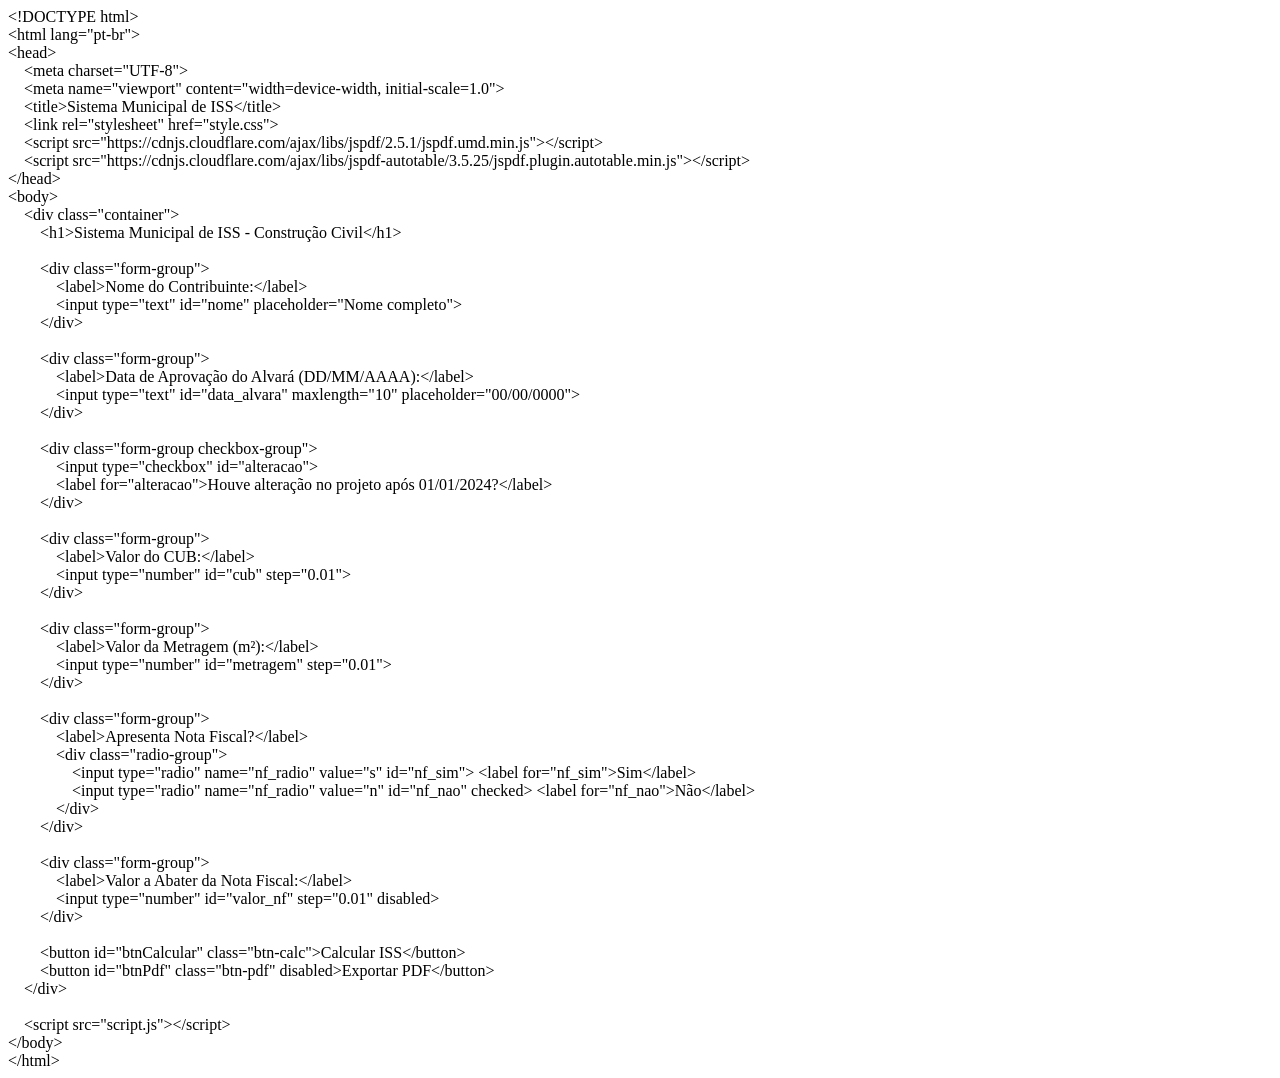
<file: index.htm>
<html xmlns:o="urn:schemas-microsoft-com:office:office" xmlns:w="urn:schemas-microsoft-com:office:word" xmlns:dt="uuid:C2F41010-65B3-11d1-A29F-00AA00C14882" xmlns="http://www.w3.org/TR/REC-html40"><head><meta http-equiv=Content-Type  content="text/html; charset=utf-8" ><meta name=ProgId  content=Word.Document ><meta name=Generator  content="Microsoft Word 14" ><meta name=Originator  content="Microsoft Word 14" ><link rel=File-List  href="index.files/filelist.xml" ><title></title><!--[if gte mso 9]><xml><o:DocumentProperties><o:Author>Thiago</o:Author><o:LastAuthor>Professor Thiago Paiva</o:LastAuthor><o:Revision>1</o:Revision><o:Pages>2</o:Pages></o:DocumentProperties><o:CustomDocumentProperties><o:KSOProductBuildVer dt:dt="string" >1046-12.2.0.23196</o:KSOProductBuildVer><o:ICV dt:dt="string" >8E7E23BE5BA2419FAA6CA8AE923D8E48_13</o:ICV></o:CustomDocumentProperties></xml><![endif]--><!--[if gte mso 9]><xml><o:OfficeDocumentSettings></o:OfficeDocumentSettings></xml><![endif]--><!--[if gte mso 9]><xml><w:WordDocument><w:BrowserLevel>MicrosoftInternetExplorer4</w:BrowserLevel><w:DisplayHorizontalDrawingGridEvery>0</w:DisplayHorizontalDrawingGridEvery><w:DisplayVerticalDrawingGridEvery>2</w:DisplayVerticalDrawingGridEvery><w:DocumentKind>DocumentNotSpecified</w:DocumentKind><w:DrawingGridVerticalSpacing>7.8 磅</w:DrawingGridVerticalSpacing><w:PunctuationKerning></w:PunctuationKerning><w:View>Web</w:View><w:Compatibility><w:AdjustLineHeightInTable/><w:DontGrowAutofit/><w:DoNotExpandShiftReturn/></w:Compatibility><w:Zoom>0</w:Zoom></w:WordDocument></xml><![endif]--><!--[if gte mso 9]><xml><w:LatentStyles DefLockedState="false"  DefUnhideWhenUsed="true"  DefSemiHidden="true"  DefQFormat="false"  DefPriority="99"  LatentStyleCount="260" >
<w:LsdException Locked="false"  Priority="0"  SemiHidden="false"  UnhideWhenUsed="false"  QFormat="true"  Name="Normal" ></w:LsdException>
<w:LsdException Locked="false"  Priority="0"  SemiHidden="false"  UnhideWhenUsed="false"  QFormat="true"  Name="heading 1" ></w:LsdException>
<w:LsdException Locked="false"  Priority="0"  SemiHidden="false"  QFormat="true"  Name="heading 2" ></w:LsdException>
<w:LsdException Locked="false"  Priority="0"  SemiHidden="false"  QFormat="true"  Name="heading 3" ></w:LsdException>
<w:LsdException Locked="false"  Priority="0"  SemiHidden="false"  QFormat="true"  Name="heading 4" ></w:LsdException>
<w:LsdException Locked="false"  Priority="0"  SemiHidden="false"  QFormat="true"  Name="heading 5" ></w:LsdException>
<w:LsdException Locked="false"  Priority="0"  SemiHidden="false"  QFormat="true"  Name="heading 6" ></w:LsdException>
<w:LsdException Locked="false"  Priority="0"  SemiHidden="false"  QFormat="true"  Name="heading 7" ></w:LsdException>
<w:LsdException Locked="false"  Priority="0"  SemiHidden="false"  QFormat="true"  Name="heading 8" ></w:LsdException>
<w:LsdException Locked="false"  Priority="0"  SemiHidden="false"  QFormat="true"  Name="heading 9" ></w:LsdException>
<w:LsdException Locked="false"  Priority="0"  SemiHidden="false"  UnhideWhenUsed="false"  Name="index 1" ></w:LsdException>
<w:LsdException Locked="false"  Priority="0"  SemiHidden="false"  UnhideWhenUsed="false"  Name="index 2" ></w:LsdException>
<w:LsdException Locked="false"  Priority="0"  SemiHidden="false"  UnhideWhenUsed="false"  Name="index 3" ></w:LsdException>
<w:LsdException Locked="false"  Priority="0"  SemiHidden="false"  UnhideWhenUsed="false"  Name="index 4" ></w:LsdException>
<w:LsdException Locked="false"  Priority="0"  SemiHidden="false"  UnhideWhenUsed="false"  Name="index 5" ></w:LsdException>
<w:LsdException Locked="false"  Priority="0"  SemiHidden="false"  UnhideWhenUsed="false"  Name="index 6" ></w:LsdException>
<w:LsdException Locked="false"  Priority="0"  SemiHidden="false"  UnhideWhenUsed="false"  Name="index 7" ></w:LsdException>
<w:LsdException Locked="false"  Priority="0"  SemiHidden="false"  UnhideWhenUsed="false"  Name="index 8" ></w:LsdException>
<w:LsdException Locked="false"  Priority="0"  SemiHidden="false"  UnhideWhenUsed="false"  Name="index 9" ></w:LsdException>
<w:LsdException Locked="false"  Priority="0"  SemiHidden="false"  UnhideWhenUsed="false"  Name="toc 1" ></w:LsdException>
<w:LsdException Locked="false"  Priority="0"  SemiHidden="false"  UnhideWhenUsed="false"  Name="toc 2" ></w:LsdException>
<w:LsdException Locked="false"  Priority="0"  SemiHidden="false"  UnhideWhenUsed="false"  Name="toc 3" ></w:LsdException>
<w:LsdException Locked="false"  Priority="0"  SemiHidden="false"  UnhideWhenUsed="false"  Name="toc 4" ></w:LsdException>
<w:LsdException Locked="false"  Priority="0"  SemiHidden="false"  UnhideWhenUsed="false"  Name="toc 5" ></w:LsdException>
<w:LsdException Locked="false"  Priority="0"  SemiHidden="false"  UnhideWhenUsed="false"  Name="toc 6" ></w:LsdException>
<w:LsdException Locked="false"  Priority="0"  SemiHidden="false"  UnhideWhenUsed="false"  Name="toc 7" ></w:LsdException>
<w:LsdException Locked="false"  Priority="0"  SemiHidden="false"  UnhideWhenUsed="false"  Name="toc 8" ></w:LsdException>
<w:LsdException Locked="false"  Priority="0"  SemiHidden="false"  UnhideWhenUsed="false"  Name="toc 9" ></w:LsdException>
<w:LsdException Locked="false"  Priority="0"  SemiHidden="false"  UnhideWhenUsed="false"  Name="Normal Indent" ></w:LsdException>
<w:LsdException Locked="false"  Priority="0"  SemiHidden="false"  UnhideWhenUsed="false"  Name="footnote text" ></w:LsdException>
<w:LsdException Locked="false"  Priority="0"  SemiHidden="false"  UnhideWhenUsed="false"  Name="annotation text" ></w:LsdException>
<w:LsdException Locked="false"  Priority="0"  SemiHidden="false"  UnhideWhenUsed="false"  Name="header" ></w:LsdException>
<w:LsdException Locked="false"  Priority="0"  SemiHidden="false"  UnhideWhenUsed="false"  Name="footer" ></w:LsdException>
<w:LsdException Locked="false"  Priority="0"  SemiHidden="false"  UnhideWhenUsed="false"  Name="index heading" ></w:LsdException>
<w:LsdException Locked="false"  Priority="0"  SemiHidden="false"  QFormat="true"  Name="caption" ></w:LsdException>
<w:LsdException Locked="false"  Priority="0"  SemiHidden="false"  UnhideWhenUsed="false"  Name="table of figures" ></w:LsdException>
<w:LsdException Locked="false"  Priority="0"  SemiHidden="false"  UnhideWhenUsed="false"  Name="envelope address" ></w:LsdException>
<w:LsdException Locked="false"  Priority="0"  SemiHidden="false"  UnhideWhenUsed="false"  Name="envelope return" ></w:LsdException>
<w:LsdException Locked="false"  Priority="0"  SemiHidden="false"  UnhideWhenUsed="false"  Name="footnote reference" ></w:LsdException>
<w:LsdException Locked="false"  Priority="0"  SemiHidden="false"  UnhideWhenUsed="false"  Name="annotation reference" ></w:LsdException>
<w:LsdException Locked="false"  Priority="0"  SemiHidden="false"  UnhideWhenUsed="false"  Name="line number" ></w:LsdException>
<w:LsdException Locked="false"  Priority="0"  SemiHidden="false"  UnhideWhenUsed="false"  Name="page number" ></w:LsdException>
<w:LsdException Locked="false"  Priority="0"  SemiHidden="false"  UnhideWhenUsed="false"  Name="endnote reference" ></w:LsdException>
<w:LsdException Locked="false"  Priority="0"  SemiHidden="false"  UnhideWhenUsed="false"  Name="endnote text" ></w:LsdException>
<w:LsdException Locked="false"  Priority="0"  SemiHidden="false"  UnhideWhenUsed="false"  Name="table of authorities" ></w:LsdException>
<w:LsdException Locked="false"  Priority="0"  SemiHidden="false"  UnhideWhenUsed="false"  Name="macro" ></w:LsdException>
<w:LsdException Locked="false"  Priority="0"  SemiHidden="false"  UnhideWhenUsed="false"  Name="toa heading" ></w:LsdException>
<w:LsdException Locked="false"  Priority="0"  SemiHidden="false"  UnhideWhenUsed="false"  Name="List" ></w:LsdException>
<w:LsdException Locked="false"  Priority="0"  SemiHidden="false"  UnhideWhenUsed="false"  Name="List Bullet" ></w:LsdException>
<w:LsdException Locked="false"  Priority="0"  SemiHidden="false"  UnhideWhenUsed="false"  Name="List Number" ></w:LsdException>
<w:LsdException Locked="false"  Priority="0"  SemiHidden="false"  UnhideWhenUsed="false"  Name="List 2" ></w:LsdException>
<w:LsdException Locked="false"  Priority="0"  SemiHidden="false"  UnhideWhenUsed="false"  Name="List 3" ></w:LsdException>
<w:LsdException Locked="false"  Priority="0"  SemiHidden="false"  UnhideWhenUsed="false"  Name="List 4" ></w:LsdException>
<w:LsdException Locked="false"  Priority="0"  SemiHidden="false"  UnhideWhenUsed="false"  Name="List 5" ></w:LsdException>
<w:LsdException Locked="false"  Priority="0"  SemiHidden="false"  UnhideWhenUsed="false"  Name="List Bullet 2" ></w:LsdException>
<w:LsdException Locked="false"  Priority="0"  SemiHidden="false"  UnhideWhenUsed="false"  Name="List Bullet 3" ></w:LsdException>
<w:LsdException Locked="false"  Priority="0"  SemiHidden="false"  UnhideWhenUsed="false"  Name="List Bullet 4" ></w:LsdException>
<w:LsdException Locked="false"  Priority="0"  SemiHidden="false"  UnhideWhenUsed="false"  Name="List Bullet 5" ></w:LsdException>
<w:LsdException Locked="false"  Priority="0"  SemiHidden="false"  UnhideWhenUsed="false"  Name="List Number 2" ></w:LsdException>
<w:LsdException Locked="false"  Priority="0"  SemiHidden="false"  UnhideWhenUsed="false"  Name="List Number 3" ></w:LsdException>
<w:LsdException Locked="false"  Priority="0"  SemiHidden="false"  UnhideWhenUsed="false"  Name="List Number 4" ></w:LsdException>
<w:LsdException Locked="false"  Priority="0"  SemiHidden="false"  UnhideWhenUsed="false"  Name="List Number 5" ></w:LsdException>
<w:LsdException Locked="false"  Priority="0"  SemiHidden="false"  UnhideWhenUsed="false"  QFormat="true"  Name="Title" ></w:LsdException>
<w:LsdException Locked="false"  Priority="0"  SemiHidden="false"  UnhideWhenUsed="false"  Name="Closing" ></w:LsdException>
<w:LsdException Locked="false"  Priority="0"  SemiHidden="false"  UnhideWhenUsed="false"  Name="Signature" ></w:LsdException>
<w:LsdException Locked="false"  Priority="0"  UnhideWhenUsed="false"  Name="Default Paragraph Font" ></w:LsdException>
<w:LsdException Locked="false"  Priority="0"  SemiHidden="false"  UnhideWhenUsed="false"  Name="Body Text" ></w:LsdException>
<w:LsdException Locked="false"  Priority="0"  SemiHidden="false"  UnhideWhenUsed="false"  Name="Body Text Indent" ></w:LsdException>
<w:LsdException Locked="false"  Priority="0"  SemiHidden="false"  UnhideWhenUsed="false"  Name="List Continue" ></w:LsdException>
<w:LsdException Locked="false"  Priority="0"  SemiHidden="false"  UnhideWhenUsed="false"  Name="List Continue 2" ></w:LsdException>
<w:LsdException Locked="false"  Priority="0"  SemiHidden="false"  UnhideWhenUsed="false"  Name="List Continue 3" ></w:LsdException>
<w:LsdException Locked="false"  Priority="0"  SemiHidden="false"  UnhideWhenUsed="false"  Name="List Continue 4" ></w:LsdException>
<w:LsdException Locked="false"  Priority="0"  SemiHidden="false"  UnhideWhenUsed="false"  Name="List Continue 5" ></w:LsdException>
<w:LsdException Locked="false"  Priority="0"  SemiHidden="false"  UnhideWhenUsed="false"  Name="Message Header" ></w:LsdException>
<w:LsdException Locked="false"  Priority="0"  SemiHidden="false"  UnhideWhenUsed="false"  QFormat="true"  Name="Subtitle" ></w:LsdException>
<w:LsdException Locked="false"  Priority="0"  SemiHidden="false"  UnhideWhenUsed="false"  Name="Salutation" ></w:LsdException>
<w:LsdException Locked="false"  Priority="0"  SemiHidden="false"  UnhideWhenUsed="false"  Name="Date" ></w:LsdException>
<w:LsdException Locked="false"  Priority="0"  SemiHidden="false"  UnhideWhenUsed="false"  Name="Body Text First Indent" ></w:LsdException>
<w:LsdException Locked="false"  Priority="0"  SemiHidden="false"  UnhideWhenUsed="false"  Name="Body Text First Indent 2" ></w:LsdException>
<w:LsdException Locked="false"  Priority="0"  SemiHidden="false"  UnhideWhenUsed="false"  Name="Note Heading" ></w:LsdException>
<w:LsdException Locked="false"  Priority="0"  SemiHidden="false"  UnhideWhenUsed="false"  Name="Body Text 2" ></w:LsdException>
<w:LsdException Locked="false"  Priority="0"  SemiHidden="false"  UnhideWhenUsed="false"  Name="Body Text 3" ></w:LsdException>
<w:LsdException Locked="false"  Priority="0"  SemiHidden="false"  UnhideWhenUsed="false"  Name="Body Text Indent 2" ></w:LsdException>
<w:LsdException Locked="false"  Priority="0"  SemiHidden="false"  UnhideWhenUsed="false"  Name="Body Text Indent 3" ></w:LsdException>
<w:LsdException Locked="false"  Priority="0"  SemiHidden="false"  UnhideWhenUsed="false"  Name="Block Text" ></w:LsdException>
<w:LsdException Locked="false"  Priority="0"  SemiHidden="false"  UnhideWhenUsed="false"  Name="Hyperlink" ></w:LsdException>
<w:LsdException Locked="false"  Priority="0"  SemiHidden="false"  UnhideWhenUsed="false"  Name="FollowedHyperlink" ></w:LsdException>
<w:LsdException Locked="false"  Priority="0"  SemiHidden="false"  UnhideWhenUsed="false"  QFormat="true"  Name="Strong" ></w:LsdException>
<w:LsdException Locked="false"  Priority="0"  SemiHidden="false"  UnhideWhenUsed="false"  QFormat="true"  Name="Emphasis" ></w:LsdException>
<w:LsdException Locked="false"  Priority="0"  SemiHidden="false"  UnhideWhenUsed="false"  Name="Document Map" ></w:LsdException>
<w:LsdException Locked="false"  Priority="0"  SemiHidden="false"  UnhideWhenUsed="false"  Name="Plain Text" ></w:LsdException>
<w:LsdException Locked="false"  Priority="0"  SemiHidden="false"  UnhideWhenUsed="false"  Name="E-mail Signature" ></w:LsdException>
<w:LsdException Locked="false"  Priority="0"  SemiHidden="false"  UnhideWhenUsed="false"  Name="Normal (Web)" ></w:LsdException>
<w:LsdException Locked="false"  Priority="0"  SemiHidden="false"  UnhideWhenUsed="false"  Name="HTML Acronym" ></w:LsdException>
<w:LsdException Locked="false"  Priority="0"  SemiHidden="false"  UnhideWhenUsed="false"  Name="HTML Address" ></w:LsdException>
<w:LsdException Locked="false"  Priority="0"  SemiHidden="false"  UnhideWhenUsed="false"  Name="HTML Cite" ></w:LsdException>
<w:LsdException Locked="false"  Priority="0"  SemiHidden="false"  UnhideWhenUsed="false"  Name="HTML Code" ></w:LsdException>
<w:LsdException Locked="false"  Priority="0"  SemiHidden="false"  UnhideWhenUsed="false"  Name="HTML Definition" ></w:LsdException>
<w:LsdException Locked="false"  Priority="0"  SemiHidden="false"  UnhideWhenUsed="false"  Name="HTML Keyboard" ></w:LsdException>
<w:LsdException Locked="false"  Priority="0"  SemiHidden="false"  UnhideWhenUsed="false"  Name="HTML Preformatted" ></w:LsdException>
<w:LsdException Locked="false"  Priority="0"  SemiHidden="false"  UnhideWhenUsed="false"  Name="HTML Sample" ></w:LsdException>
<w:LsdException Locked="false"  Priority="0"  SemiHidden="false"  UnhideWhenUsed="false"  Name="HTML Typewriter" ></w:LsdException>
<w:LsdException Locked="false"  Priority="0"  SemiHidden="false"  UnhideWhenUsed="false"  Name="HTML Variable" ></w:LsdException>
<w:LsdException Locked="false"  Priority="0"  UnhideWhenUsed="false"  Name="Normal Table" ></w:LsdException>
<w:LsdException Locked="false"  Priority="0"  SemiHidden="false"  UnhideWhenUsed="false"  Name="annotation subject" ></w:LsdException>
<w:LsdException Locked="false"  Priority="99"  SemiHidden="false"  Name="No List" ></w:LsdException>
<w:LsdException Locked="false"  Priority="99"  SemiHidden="false"  Name="1 / a / i" ></w:LsdException>
<w:LsdException Locked="false"  Priority="99"  SemiHidden="false"  Name="1 / 1.1 / 1.1.1" ></w:LsdException>
<w:LsdException Locked="false"  Priority="99"  SemiHidden="false"  Name="Article / Section" ></w:LsdException>
<w:LsdException Locked="false"  Priority="0"  SemiHidden="false"  UnhideWhenUsed="false"  Name="Table Simple 1" ></w:LsdException>
<w:LsdException Locked="false"  Priority="0"  SemiHidden="false"  UnhideWhenUsed="false"  Name="Table Simple 2" ></w:LsdException>
<w:LsdException Locked="false"  Priority="0"  SemiHidden="false"  UnhideWhenUsed="false"  Name="Table Simple 3" ></w:LsdException>
<w:LsdException Locked="false"  Priority="0"  SemiHidden="false"  UnhideWhenUsed="false"  Name="Table Classic 1" ></w:LsdException>
<w:LsdException Locked="false"  Priority="0"  SemiHidden="false"  UnhideWhenUsed="false"  Name="Table Classic 2" ></w:LsdException>
<w:LsdException Locked="false"  Priority="0"  SemiHidden="false"  UnhideWhenUsed="false"  Name="Table Classic 3" ></w:LsdException>
<w:LsdException Locked="false"  Priority="0"  SemiHidden="false"  UnhideWhenUsed="false"  Name="Table Classic 4" ></w:LsdException>
<w:LsdException Locked="false"  Priority="0"  SemiHidden="false"  UnhideWhenUsed="false"  Name="Table Colorful 1" ></w:LsdException>
<w:LsdException Locked="false"  Priority="0"  SemiHidden="false"  UnhideWhenUsed="false"  Name="Table Colorful 2" ></w:LsdException>
<w:LsdException Locked="false"  Priority="0"  SemiHidden="false"  UnhideWhenUsed="false"  Name="Table Colorful 3" ></w:LsdException>
<w:LsdException Locked="false"  Priority="0"  SemiHidden="false"  UnhideWhenUsed="false"  Name="Table Columns 1" ></w:LsdException>
<w:LsdException Locked="false"  Priority="0"  SemiHidden="false"  UnhideWhenUsed="false"  Name="Table Columns 2" ></w:LsdException>
<w:LsdException Locked="false"  Priority="0"  SemiHidden="false"  UnhideWhenUsed="false"  Name="Table Columns 3" ></w:LsdException>
<w:LsdException Locked="false"  Priority="0"  SemiHidden="false"  UnhideWhenUsed="false"  Name="Table Columns 4" ></w:LsdException>
<w:LsdException Locked="false"  Priority="0"  SemiHidden="false"  UnhideWhenUsed="false"  Name="Table Columns 5" ></w:LsdException>
<w:LsdException Locked="false"  Priority="0"  SemiHidden="false"  UnhideWhenUsed="false"  Name="Table Grid 1" ></w:LsdException>
<w:LsdException Locked="false"  Priority="0"  SemiHidden="false"  UnhideWhenUsed="false"  Name="Table Grid 2" ></w:LsdException>
<w:LsdException Locked="false"  Priority="0"  SemiHidden="false"  UnhideWhenUsed="false"  Name="Table Grid 3" ></w:LsdException>
<w:LsdException Locked="false"  Priority="0"  SemiHidden="false"  UnhideWhenUsed="false"  Name="Table Grid 4" ></w:LsdException>
<w:LsdException Locked="false"  Priority="0"  SemiHidden="false"  UnhideWhenUsed="false"  Name="Table Grid 5" ></w:LsdException>
<w:LsdException Locked="false"  Priority="0"  SemiHidden="false"  UnhideWhenUsed="false"  Name="Table Grid 6" ></w:LsdException>
<w:LsdException Locked="false"  Priority="0"  SemiHidden="false"  UnhideWhenUsed="false"  Name="Table Grid 7" ></w:LsdException>
<w:LsdException Locked="false"  Priority="0"  SemiHidden="false"  UnhideWhenUsed="false"  Name="Table Grid 8" ></w:LsdException>
<w:LsdException Locked="false"  Priority="0"  SemiHidden="false"  UnhideWhenUsed="false"  Name="Table List 1" ></w:LsdException>
<w:LsdException Locked="false"  Priority="0"  SemiHidden="false"  UnhideWhenUsed="false"  Name="Table List 2" ></w:LsdException>
<w:LsdException Locked="false"  Priority="0"  SemiHidden="false"  UnhideWhenUsed="false"  Name="Table List 3" ></w:LsdException>
<w:LsdException Locked="false"  Priority="0"  SemiHidden="false"  UnhideWhenUsed="false"  Name="Table List 4" ></w:LsdException>
<w:LsdException Locked="false"  Priority="0"  SemiHidden="false"  UnhideWhenUsed="false"  Name="Table List 5" ></w:LsdException>
<w:LsdException Locked="false"  Priority="0"  SemiHidden="false"  UnhideWhenUsed="false"  Name="Table List 6" ></w:LsdException>
<w:LsdException Locked="false"  Priority="0"  SemiHidden="false"  UnhideWhenUsed="false"  Name="Table List 7" ></w:LsdException>
<w:LsdException Locked="false"  Priority="0"  SemiHidden="false"  UnhideWhenUsed="false"  Name="Table List 8" ></w:LsdException>
<w:LsdException Locked="false"  Priority="0"  SemiHidden="false"  UnhideWhenUsed="false"  Name="Table 3D effects 1" ></w:LsdException>
<w:LsdException Locked="false"  Priority="0"  SemiHidden="false"  UnhideWhenUsed="false"  Name="Table 3D effects 2" ></w:LsdException>
<w:LsdException Locked="false"  Priority="0"  SemiHidden="false"  UnhideWhenUsed="false"  Name="Table 3D effects 3" ></w:LsdException>
<w:LsdException Locked="false"  Priority="0"  SemiHidden="false"  UnhideWhenUsed="false"  Name="Table Contemporary" ></w:LsdException>
<w:LsdException Locked="false"  Priority="0"  SemiHidden="false"  UnhideWhenUsed="false"  Name="Table Elegant" ></w:LsdException>
<w:LsdException Locked="false"  Priority="0"  SemiHidden="false"  UnhideWhenUsed="false"  Name="Table Professional" ></w:LsdException>
<w:LsdException Locked="false"  Priority="0"  SemiHidden="false"  UnhideWhenUsed="false"  Name="Table Subtle 1" ></w:LsdException>
<w:LsdException Locked="false"  Priority="0"  SemiHidden="false"  UnhideWhenUsed="false"  Name="Table Subtle 2" ></w:LsdException>
<w:LsdException Locked="false"  Priority="0"  SemiHidden="false"  UnhideWhenUsed="false"  Name="Table Web 1" ></w:LsdException>
<w:LsdException Locked="false"  Priority="0"  SemiHidden="false"  UnhideWhenUsed="false"  Name="Table Web 2" ></w:LsdException>
<w:LsdException Locked="false"  Priority="0"  SemiHidden="false"  UnhideWhenUsed="false"  Name="Table Web 3" ></w:LsdException>
<w:LsdException Locked="false"  Priority="0"  SemiHidden="false"  UnhideWhenUsed="false"  Name="Balloon Text" ></w:LsdException>
<w:LsdException Locked="false"  Priority="0"  SemiHidden="false"  UnhideWhenUsed="false"  Name="Table Grid" ></w:LsdException>
<w:LsdException Locked="false"  Priority="0"  SemiHidden="false"  UnhideWhenUsed="false"  Name="Table Theme" ></w:LsdException>
<w:LsdException Locked="false"  Priority="99"  SemiHidden="false"  Name="Placeholder Text" ></w:LsdException>
<w:LsdException Locked="false"  Priority="99"  SemiHidden="false"  Name="No Spacing" ></w:LsdException>
<w:LsdException Locked="false"  Priority="99"  SemiHidden="false"  Name="Light Shading" ></w:LsdException>
<w:LsdException Locked="false"  Priority="99"  SemiHidden="false"  Name="Light List" ></w:LsdException>
<w:LsdException Locked="false"  Priority="99"  SemiHidden="false"  Name="Light Grid" ></w:LsdException>
<w:LsdException Locked="false"  Priority="99"  SemiHidden="false"  Name="Medium Shading 1" ></w:LsdException>
<w:LsdException Locked="false"  Priority="99"  SemiHidden="false"  Name="Medium Shading 2" ></w:LsdException>
<w:LsdException Locked="false"  Priority="99"  SemiHidden="false"  Name="Medium List 1" ></w:LsdException>
<w:LsdException Locked="false"  Priority="99"  SemiHidden="false"  Name="Medium List 2" ></w:LsdException>
<w:LsdException Locked="false"  Priority="99"  SemiHidden="false"  Name="Medium Grid 1" ></w:LsdException>
<w:LsdException Locked="false"  Priority="99"  SemiHidden="false"  Name="Medium Grid 2" ></w:LsdException>
<w:LsdException Locked="false"  Priority="99"  SemiHidden="false"  Name="Medium Grid 3" ></w:LsdException>
<w:LsdException Locked="false"  Priority="99"  SemiHidden="false"  Name="Dark List" ></w:LsdException>
<w:LsdException Locked="false"  Priority="99"  SemiHidden="false"  Name="Colorful Shading" ></w:LsdException>
<w:LsdException Locked="false"  Priority="99"  SemiHidden="false"  Name="Colorful List" ></w:LsdException>
<w:LsdException Locked="false"  Priority="99"  SemiHidden="false"  Name="Colorful Grid" ></w:LsdException>
<w:LsdException Locked="false"  Priority="99"  SemiHidden="false"  Name="Light Shading Accent 1" ></w:LsdException>
<w:LsdException Locked="false"  Priority="99"  SemiHidden="false"  Name="Light List Accent 1" ></w:LsdException>
<w:LsdException Locked="false"  Priority="99"  SemiHidden="false"  Name="Light Grid Accent 1" ></w:LsdException>
<w:LsdException Locked="false"  Priority="99"  SemiHidden="false"  Name="Medium Shading 1 Accent 1" ></w:LsdException>
<w:LsdException Locked="false"  Priority="99"  SemiHidden="false"  Name="Medium Shading 2 Accent 1" ></w:LsdException>
<w:LsdException Locked="false"  Priority="99"  SemiHidden="false"  Name="Medium List 1 Accent 1" ></w:LsdException>
<w:LsdException Locked="false"  Priority="99"  SemiHidden="false"  Name="List Paragraph" ></w:LsdException>
<w:LsdException Locked="false"  Priority="99"  SemiHidden="false"  Name="Quote" ></w:LsdException>
<w:LsdException Locked="false"  Priority="99"  SemiHidden="false"  Name="Intense Quote" ></w:LsdException>
<w:LsdException Locked="false"  Priority="99"  SemiHidden="false"  Name="Medium List 2 Accent 1" ></w:LsdException>
<w:LsdException Locked="false"  Priority="99"  SemiHidden="false"  Name="Medium Grid 1 Accent 1" ></w:LsdException>
<w:LsdException Locked="false"  Priority="99"  SemiHidden="false"  Name="Medium Grid 2 Accent 1" ></w:LsdException>
<w:LsdException Locked="false"  Priority="99"  SemiHidden="false"  Name="Medium Grid 3 Accent 1" ></w:LsdException>
<w:LsdException Locked="false"  Priority="99"  SemiHidden="false"  Name="Dark List Accent 1" ></w:LsdException>
<w:LsdException Locked="false"  Priority="99"  SemiHidden="false"  Name="Colorful Shading Accent 1" ></w:LsdException>
<w:LsdException Locked="false"  Priority="99"  SemiHidden="false"  Name="Colorful List Accent 1" ></w:LsdException>
<w:LsdException Locked="false"  Priority="99"  SemiHidden="false"  Name="Colorful Grid Accent 1" ></w:LsdException>
<w:LsdException Locked="false"  Priority="99"  SemiHidden="false"  Name="Light Shading Accent 2" ></w:LsdException>
<w:LsdException Locked="false"  Priority="99"  SemiHidden="false"  Name="Light List Accent 2" ></w:LsdException>
<w:LsdException Locked="false"  Priority="99"  SemiHidden="false"  Name="Light Grid Accent 2" ></w:LsdException>
<w:LsdException Locked="false"  Priority="99"  SemiHidden="false"  Name="Medium Shading 1 Accent 2" ></w:LsdException>
<w:LsdException Locked="false"  Priority="99"  SemiHidden="false"  Name="Medium Shading 2 Accent 2" ></w:LsdException>
<w:LsdException Locked="false"  Priority="99"  SemiHidden="false"  Name="Medium List 1 Accent 2" ></w:LsdException>
<w:LsdException Locked="false"  Priority="99"  SemiHidden="false"  Name="Medium List 2 Accent 2" ></w:LsdException>
<w:LsdException Locked="false"  Priority="99"  SemiHidden="false"  Name="Medium Grid 1 Accent 2" ></w:LsdException>
<w:LsdException Locked="false"  Priority="99"  SemiHidden="false"  Name="Medium Grid 2 Accent 2" ></w:LsdException>
<w:LsdException Locked="false"  Priority="99"  SemiHidden="false"  Name="Medium Grid 3 Accent 2" ></w:LsdException>
<w:LsdException Locked="false"  Priority="99"  SemiHidden="false"  Name="Dark List Accent 2" ></w:LsdException>
<w:LsdException Locked="false"  Priority="99"  SemiHidden="false"  Name="Colorful Shading Accent 2" ></w:LsdException>
<w:LsdException Locked="false"  Priority="99"  SemiHidden="false"  Name="Colorful List Accent 2" ></w:LsdException>
<w:LsdException Locked="false"  Priority="99"  SemiHidden="false"  Name="Colorful Grid Accent 2" ></w:LsdException>
<w:LsdException Locked="false"  Priority="99"  SemiHidden="false"  Name="Light Shading Accent 3" ></w:LsdException>
<w:LsdException Locked="false"  Priority="99"  SemiHidden="false"  Name="Light List Accent 3" ></w:LsdException>
<w:LsdException Locked="false"  Priority="99"  SemiHidden="false"  Name="Light Grid Accent 3" ></w:LsdException>
<w:LsdException Locked="false"  Priority="99"  SemiHidden="false"  Name="Medium Shading 1 Accent 3" ></w:LsdException>
<w:LsdException Locked="false"  Priority="99"  SemiHidden="false"  Name="Medium Shading 2 Accent 3" ></w:LsdException>
<w:LsdException Locked="false"  Priority="99"  SemiHidden="false"  Name="Medium List 1 Accent 3" ></w:LsdException>
<w:LsdException Locked="false"  Priority="99"  SemiHidden="false"  Name="Medium List 2 Accent 3" ></w:LsdException>
<w:LsdException Locked="false"  Priority="99"  SemiHidden="false"  Name="Medium Grid 1 Accent 3" ></w:LsdException>
<w:LsdException Locked="false"  Priority="99"  SemiHidden="false"  Name="Medium Grid 2 Accent 3" ></w:LsdException>
<w:LsdException Locked="false"  Priority="99"  SemiHidden="false"  Name="Medium Grid 3 Accent 3" ></w:LsdException>
<w:LsdException Locked="false"  Priority="99"  SemiHidden="false"  Name="Dark List Accent 3" ></w:LsdException>
<w:LsdException Locked="false"  Priority="99"  SemiHidden="false"  Name="Colorful Shading Accent 3" ></w:LsdException>
<w:LsdException Locked="false"  Priority="99"  SemiHidden="false"  Name="Colorful List Accent 3" ></w:LsdException>
<w:LsdException Locked="false"  Priority="99"  SemiHidden="false"  Name="Colorful Grid Accent 3" ></w:LsdException>
<w:LsdException Locked="false"  Priority="99"  SemiHidden="false"  Name="Light Shading Accent 4" ></w:LsdException>
<w:LsdException Locked="false"  Priority="99"  SemiHidden="false"  Name="Light List Accent 4" ></w:LsdException>
<w:LsdException Locked="false"  Priority="99"  SemiHidden="false"  Name="Light Grid Accent 4" ></w:LsdException>
<w:LsdException Locked="false"  Priority="99"  SemiHidden="false"  Name="Medium Shading 1 Accent 4" ></w:LsdException>
<w:LsdException Locked="false"  Priority="99"  SemiHidden="false"  Name="Medium Shading 2 Accent 4" ></w:LsdException>
<w:LsdException Locked="false"  Priority="99"  SemiHidden="false"  Name="Medium List 1 Accent 4" ></w:LsdException>
<w:LsdException Locked="false"  Priority="99"  SemiHidden="false"  Name="Medium List 2 Accent 4" ></w:LsdException>
<w:LsdException Locked="false"  Priority="99"  SemiHidden="false"  Name="Medium Grid 1 Accent 4" ></w:LsdException>
<w:LsdException Locked="false"  Priority="99"  SemiHidden="false"  Name="Medium Grid 2 Accent 4" ></w:LsdException>
<w:LsdException Locked="false"  Priority="99"  SemiHidden="false"  Name="Medium Grid 3 Accent 4" ></w:LsdException>
<w:LsdException Locked="false"  Priority="99"  SemiHidden="false"  Name="Dark List Accent 4" ></w:LsdException>
<w:LsdException Locked="false"  Priority="99"  SemiHidden="false"  Name="Colorful Shading Accent 4" ></w:LsdException>
<w:LsdException Locked="false"  Priority="99"  SemiHidden="false"  Name="Colorful List Accent 4" ></w:LsdException>
<w:LsdException Locked="false"  Priority="99"  SemiHidden="false"  Name="Colorful Grid Accent 4" ></w:LsdException>
<w:LsdException Locked="false"  Priority="99"  SemiHidden="false"  Name="Light Shading Accent 5" ></w:LsdException>
<w:LsdException Locked="false"  Priority="99"  SemiHidden="false"  Name="Light List Accent 5" ></w:LsdException>
<w:LsdException Locked="false"  Priority="99"  SemiHidden="false"  Name="Light Grid Accent 5" ></w:LsdException>
<w:LsdException Locked="false"  Priority="99"  SemiHidden="false"  Name="Medium Shading 1 Accent 5" ></w:LsdException>
<w:LsdException Locked="false"  Priority="99"  SemiHidden="false"  Name="Medium Shading 2 Accent 5" ></w:LsdException>
<w:LsdException Locked="false"  Priority="99"  SemiHidden="false"  Name="Medium List 1 Accent 5" ></w:LsdException>
<w:LsdException Locked="false"  Priority="99"  SemiHidden="false"  Name="Medium List 2 Accent 5" ></w:LsdException>
<w:LsdException Locked="false"  Priority="99"  SemiHidden="false"  Name="Medium Grid 1 Accent 5" ></w:LsdException>
<w:LsdException Locked="false"  Priority="99"  SemiHidden="false"  Name="Medium Grid 2 Accent 5" ></w:LsdException>
<w:LsdException Locked="false"  Priority="99"  SemiHidden="false"  Name="Medium Grid 3 Accent 5" ></w:LsdException>
<w:LsdException Locked="false"  Priority="99"  SemiHidden="false"  Name="Dark List Accent 5" ></w:LsdException>
<w:LsdException Locked="false"  Priority="99"  SemiHidden="false"  Name="Colorful Shading Accent 5" ></w:LsdException>
<w:LsdException Locked="false"  Priority="99"  SemiHidden="false"  Name="Colorful List Accent 5" ></w:LsdException>
<w:LsdException Locked="false"  Priority="99"  SemiHidden="false"  Name="Colorful Grid Accent 5" ></w:LsdException>
<w:LsdException Locked="false"  Priority="99"  SemiHidden="false"  Name="Light Shading Accent 6" ></w:LsdException>
<w:LsdException Locked="false"  Priority="99"  SemiHidden="false"  Name="Light List Accent 6" ></w:LsdException>
<w:LsdException Locked="false"  Priority="99"  SemiHidden="false"  Name="Light Grid Accent 6" ></w:LsdException>
<w:LsdException Locked="false"  Priority="99"  SemiHidden="false"  Name="Medium Shading 1 Accent 6" ></w:LsdException>
<w:LsdException Locked="false"  Priority="99"  SemiHidden="false"  Name="Medium Shading 2 Accent 6" ></w:LsdException>
<w:LsdException Locked="false"  Priority="99"  SemiHidden="false"  Name="Medium List 1 Accent 6" ></w:LsdException>
<w:LsdException Locked="false"  Priority="99"  SemiHidden="false"  Name="Medium List 2 Accent 6" ></w:LsdException>
<w:LsdException Locked="false"  Priority="99"  SemiHidden="false"  Name="Medium Grid 1 Accent 6" ></w:LsdException>
<w:LsdException Locked="false"  Priority="99"  SemiHidden="false"  Name="Medium Grid 2 Accent 6" ></w:LsdException>
<w:LsdException Locked="false"  Priority="99"  SemiHidden="false"  Name="Medium Grid 3 Accent 6" ></w:LsdException>
<w:LsdException Locked="false"  Priority="99"  SemiHidden="false"  Name="Dark List Accent 6" ></w:LsdException>
<w:LsdException Locked="false"  Priority="99"  SemiHidden="false"  Name="Colorful Shading Accent 6" ></w:LsdException>
<w:LsdException Locked="false"  Priority="99"  SemiHidden="false"  Name="Colorful List Accent 6" ></w:LsdException>
<w:LsdException Locked="false"  Priority="99"  SemiHidden="false"  Name="Colorful Grid Accent 6" ></w:LsdException>
</w:LatentStyles></xml><![endif]--><style>
@font-face{
font-family:"Times New Roman";
}

@font-face{
font-family:"宋体";
}

@font-face{
font-family:"Calibri";
}

@font-face{
font-family:"SimSun";
}

@font-face{
font-family:"Symbol";
}

p.MsoNormal{
mso-style-name:Normal;
mso-style-parent:"";
margin:0pt;
margin-bottom:.0001pt;
font-family:Calibri;
mso-fareast-font-family:SimSun;
mso-bidi-font-family:'Times New Roman';
}

span.10{
font-family:Calibri;
}

span.msoIns{
mso-style-type:export-only;
mso-style-name:"";
text-decoration:underline;
text-underline:single;
color:blue;
}

span.msoDel{
mso-style-type:export-only;
mso-style-name:"";
text-decoration:line-through;
color:red;
}

table.MsoNormalTable{
mso-style-name:"Tabela normal";
mso-style-parent:"";
mso-style-noshow:yes;
mso-tstyle-rowband-size:0;
mso-tstyle-colband-size:0;
mso-padding-alt:0,0000pt 5,4000pt 0,0000pt 5,4000pt;
mso-para-margin:0pt;
mso-para-margin-bottom:.0001pt;
mso-pagination:widow-orphan;
font-family:'Times New Roman';
font-size:10,0000pt;
mso-ansi-language:#0400;
mso-fareast-language:#0400;
mso-bidi-language:#0400;
}
@page{mso-page-border-surround-header:no;
	mso-page-border-surround-footer:no;}@page Section0{
margin-top:72,0000pt;
margin-bottom:72,0000pt;
margin-left:90,0000pt;
margin-right:90,0000pt;
size:595,3000pt 841,9000pt;
layout-grid:18,0000pt;
mso-header-margin:36,0000pt;
mso-footer-margin:36,0000pt;
}
div.Section0{page:Section0;}</style></head><body style="tab-interval:35pt;" ><!--StartFragment--><div class="Section0"  style="layout-grid:18,0000pt;" ><p class=MsoNormal ><span style="mso-spacerun:'yes';font-family:Calibri;mso-fareast-font-family:SimSun;
mso-bidi-font-family:'Times New Roman';" >&lt;!DOCTYPE html&gt;</span><span style="mso-spacerun:'yes';font-family:Calibri;mso-fareast-font-family:SimSun;
mso-bidi-font-family:'Times New Roman';" ><o:p></o:p></span></p><p class=MsoNormal ><span style="mso-spacerun:'yes';font-family:Calibri;mso-fareast-font-family:SimSun;
mso-bidi-font-family:'Times New Roman';" >&lt;html lang="pt-br"&gt;</span><span style="mso-spacerun:'yes';font-family:Calibri;mso-fareast-font-family:SimSun;
mso-bidi-font-family:'Times New Roman';" ><o:p></o:p></span></p><p class=MsoNormal ><span style="mso-spacerun:'yes';font-family:Calibri;mso-fareast-font-family:SimSun;
mso-bidi-font-family:'Times New Roman';" >&lt;head&gt;</span><span style="mso-spacerun:'yes';font-family:Calibri;mso-fareast-font-family:SimSun;
mso-bidi-font-family:'Times New Roman';" ><o:p></o:p></span></p><p class=MsoNormal ><span style="mso-spacerun:'yes';font-family:Calibri;mso-fareast-font-family:SimSun;
mso-bidi-font-family:'Times New Roman';" >&nbsp;&nbsp;&nbsp;&nbsp;&lt;meta charset="UTF-8"&gt;</span><span style="mso-spacerun:'yes';font-family:Calibri;mso-fareast-font-family:SimSun;
mso-bidi-font-family:'Times New Roman';" ><o:p></o:p></span></p><p class=MsoNormal ><span style="mso-spacerun:'yes';font-family:Calibri;mso-fareast-font-family:SimSun;
mso-bidi-font-family:'Times New Roman';" >&nbsp;&nbsp;&nbsp;&nbsp;&lt;meta name="viewport" content="width=device-width, initial-scale=1.0"&gt;</span><span style="mso-spacerun:'yes';font-family:Calibri;mso-fareast-font-family:SimSun;
mso-bidi-font-family:'Times New Roman';" ><o:p></o:p></span></p><p class=MsoNormal ><span style="mso-spacerun:'yes';font-family:Calibri;mso-fareast-font-family:SimSun;
mso-bidi-font-family:'Times New Roman';" >&nbsp;&nbsp;&nbsp;&nbsp;&lt;title&gt;Sistema Municipal de ISS&lt;/title&gt;</span><span style="mso-spacerun:'yes';font-family:Calibri;mso-fareast-font-family:SimSun;
mso-bidi-font-family:'Times New Roman';" ><o:p></o:p></span></p><p class=MsoNormal ><span style="mso-spacerun:'yes';font-family:Calibri;mso-fareast-font-family:SimSun;
mso-bidi-font-family:'Times New Roman';" >&nbsp;&nbsp;&nbsp;&nbsp;&lt;link rel="stylesheet" href="style.css"&gt;</span><span style="mso-spacerun:'yes';font-family:Calibri;mso-fareast-font-family:SimSun;
mso-bidi-font-family:'Times New Roman';" ><o:p></o:p></span></p><p class=MsoNormal ><span style="mso-spacerun:'yes';font-family:Calibri;mso-fareast-font-family:SimSun;
mso-bidi-font-family:'Times New Roman';" >&nbsp;&nbsp;&nbsp;&nbsp;&lt;script src="https://cdnjs.cloudflare.com/ajax/libs/jspdf/2.5.1/jspdf.umd.min.js"&gt;&lt;/script&gt;</span><span style="mso-spacerun:'yes';font-family:Calibri;mso-fareast-font-family:SimSun;
mso-bidi-font-family:'Times New Roman';" ><o:p></o:p></span></p><p class=MsoNormal ><span style="mso-spacerun:'yes';font-family:Calibri;mso-fareast-font-family:SimSun;
mso-bidi-font-family:'Times New Roman';" >&nbsp;&nbsp;&nbsp;&nbsp;&lt;script src="https://cdnjs.cloudflare.com/ajax/libs/jspdf-autotable/3.5.25/jspdf.plugin.autotable.min.js"&gt;&lt;/script&gt;</span><span style="mso-spacerun:'yes';font-family:Calibri;mso-fareast-font-family:SimSun;
mso-bidi-font-family:'Times New Roman';" ><o:p></o:p></span></p><p class=MsoNormal ><span style="mso-spacerun:'yes';font-family:Calibri;mso-fareast-font-family:SimSun;
mso-bidi-font-family:'Times New Roman';" >&lt;/head&gt;</span><span style="mso-spacerun:'yes';font-family:Calibri;mso-fareast-font-family:SimSun;
mso-bidi-font-family:'Times New Roman';" ><o:p></o:p></span></p><p class=MsoNormal ><span style="mso-spacerun:'yes';font-family:Calibri;mso-fareast-font-family:SimSun;
mso-bidi-font-family:'Times New Roman';" >&lt;body&gt;</span><span style="mso-spacerun:'yes';font-family:Calibri;mso-fareast-font-family:SimSun;
mso-bidi-font-family:'Times New Roman';" ><o:p></o:p></span></p><p class=MsoNormal ><span style="mso-spacerun:'yes';font-family:Calibri;mso-fareast-font-family:SimSun;
mso-bidi-font-family:'Times New Roman';" >&nbsp;&nbsp;&nbsp;&nbsp;&lt;div class="container"&gt;</span><span style="mso-spacerun:'yes';font-family:Calibri;mso-fareast-font-family:SimSun;
mso-bidi-font-family:'Times New Roman';" ><o:p></o:p></span></p><p class=MsoNormal ><span style="mso-spacerun:'yes';font-family:Calibri;mso-fareast-font-family:SimSun;
mso-bidi-font-family:'Times New Roman';" >&nbsp;&nbsp;&nbsp;&nbsp;&nbsp;&nbsp;&nbsp;&nbsp;&lt;h1&gt;Sistema Municipal de ISS - Constru&#231;&#227;o Civil&lt;/h1&gt;</span><span style="mso-spacerun:'yes';font-family:Calibri;mso-fareast-font-family:SimSun;
mso-bidi-font-family:'Times New Roman';" ><o:p></o:p></span></p><p class=MsoNormal ><span style="mso-spacerun:'yes';font-family:Calibri;mso-fareast-font-family:SimSun;
mso-bidi-font-family:'Times New Roman';" >&nbsp;&nbsp;&nbsp;&nbsp;&nbsp;&nbsp;&nbsp;&nbsp;</span><span style="mso-spacerun:'yes';font-family:Calibri;mso-fareast-font-family:SimSun;
mso-bidi-font-family:'Times New Roman';" ><o:p></o:p></span></p><p class=MsoNormal ><span style="mso-spacerun:'yes';font-family:Calibri;mso-fareast-font-family:SimSun;
mso-bidi-font-family:'Times New Roman';" >&nbsp;&nbsp;&nbsp;&nbsp;&nbsp;&nbsp;&nbsp;&nbsp;&lt;div class="form-group"&gt;</span><span style="mso-spacerun:'yes';font-family:Calibri;mso-fareast-font-family:SimSun;
mso-bidi-font-family:'Times New Roman';" ><o:p></o:p></span></p><p class=MsoNormal ><span style="mso-spacerun:'yes';font-family:Calibri;mso-fareast-font-family:SimSun;
mso-bidi-font-family:'Times New Roman';" >&nbsp;&nbsp;&nbsp;&nbsp;&nbsp;&nbsp;&nbsp;&nbsp;&nbsp;&nbsp;&nbsp;&nbsp;&lt;label&gt;Nome do Contribuinte:&lt;/label&gt;</span><span style="mso-spacerun:'yes';font-family:Calibri;mso-fareast-font-family:SimSun;
mso-bidi-font-family:'Times New Roman';" ><o:p></o:p></span></p><p class=MsoNormal ><span style="mso-spacerun:'yes';font-family:Calibri;mso-fareast-font-family:SimSun;
mso-bidi-font-family:'Times New Roman';" >&nbsp;&nbsp;&nbsp;&nbsp;&nbsp;&nbsp;&nbsp;&nbsp;&nbsp;&nbsp;&nbsp;&nbsp;&lt;input type="text" id="nome" placeholder="Nome completo"&gt;</span><span style="mso-spacerun:'yes';font-family:Calibri;mso-fareast-font-family:SimSun;
mso-bidi-font-family:'Times New Roman';" ><o:p></o:p></span></p><p class=MsoNormal ><span style="mso-spacerun:'yes';font-family:Calibri;mso-fareast-font-family:SimSun;
mso-bidi-font-family:'Times New Roman';" >&nbsp;&nbsp;&nbsp;&nbsp;&nbsp;&nbsp;&nbsp;&nbsp;&lt;/div&gt;</span><span style="mso-spacerun:'yes';font-family:Calibri;mso-fareast-font-family:SimSun;
mso-bidi-font-family:'Times New Roman';" ><o:p></o:p></span></p><p class=MsoNormal ><span style="mso-spacerun:'yes';font-family:Calibri;mso-fareast-font-family:SimSun;
mso-bidi-font-family:'Times New Roman';" ><o:p>&nbsp;</o:p></span></p><p class=MsoNormal ><span style="mso-spacerun:'yes';font-family:Calibri;mso-fareast-font-family:SimSun;
mso-bidi-font-family:'Times New Roman';" >&nbsp;&nbsp;&nbsp;&nbsp;&nbsp;&nbsp;&nbsp;&nbsp;&lt;div class="form-group"&gt;</span><span style="mso-spacerun:'yes';font-family:Calibri;mso-fareast-font-family:SimSun;
mso-bidi-font-family:'Times New Roman';" ><o:p></o:p></span></p><p class=MsoNormal ><span style="mso-spacerun:'yes';font-family:Calibri;mso-fareast-font-family:SimSun;
mso-bidi-font-family:'Times New Roman';" >&nbsp;&nbsp;&nbsp;&nbsp;&nbsp;&nbsp;&nbsp;&nbsp;&nbsp;&nbsp;&nbsp;&nbsp;&lt;label&gt;Data de Aprova&#231;&#227;o do Alvar&#225; (DD/MM/AAAA):&lt;/label&gt;</span><span style="mso-spacerun:'yes';font-family:Calibri;mso-fareast-font-family:SimSun;
mso-bidi-font-family:'Times New Roman';" ><o:p></o:p></span></p><p class=MsoNormal ><span style="mso-spacerun:'yes';font-family:Calibri;mso-fareast-font-family:SimSun;
mso-bidi-font-family:'Times New Roman';" >&nbsp;&nbsp;&nbsp;&nbsp;&nbsp;&nbsp;&nbsp;&nbsp;&nbsp;&nbsp;&nbsp;&nbsp;&lt;input type="text" id="data_alvara" maxlength="10" placeholder="00/00/0000"&gt;</span><span style="mso-spacerun:'yes';font-family:Calibri;mso-fareast-font-family:SimSun;
mso-bidi-font-family:'Times New Roman';" ><o:p></o:p></span></p><p class=MsoNormal ><span style="mso-spacerun:'yes';font-family:Calibri;mso-fareast-font-family:SimSun;
mso-bidi-font-family:'Times New Roman';" >&nbsp;&nbsp;&nbsp;&nbsp;&nbsp;&nbsp;&nbsp;&nbsp;&lt;/div&gt;</span><span style="mso-spacerun:'yes';font-family:Calibri;mso-fareast-font-family:SimSun;
mso-bidi-font-family:'Times New Roman';" ><o:p></o:p></span></p><p class=MsoNormal ><span style="mso-spacerun:'yes';font-family:Calibri;mso-fareast-font-family:SimSun;
mso-bidi-font-family:'Times New Roman';" ><o:p>&nbsp;</o:p></span></p><p class=MsoNormal ><span style="mso-spacerun:'yes';font-family:Calibri;mso-fareast-font-family:SimSun;
mso-bidi-font-family:'Times New Roman';" >&nbsp;&nbsp;&nbsp;&nbsp;&nbsp;&nbsp;&nbsp;&nbsp;&lt;div class="form-group checkbox-group"&gt;</span><span style="mso-spacerun:'yes';font-family:Calibri;mso-fareast-font-family:SimSun;
mso-bidi-font-family:'Times New Roman';" ><o:p></o:p></span></p><p class=MsoNormal ><span style="mso-spacerun:'yes';font-family:Calibri;mso-fareast-font-family:SimSun;
mso-bidi-font-family:'Times New Roman';" >&nbsp;&nbsp;&nbsp;&nbsp;&nbsp;&nbsp;&nbsp;&nbsp;&nbsp;&nbsp;&nbsp;&nbsp;&lt;input type="checkbox" id="alteracao"&gt;</span><span style="mso-spacerun:'yes';font-family:Calibri;mso-fareast-font-family:SimSun;
mso-bidi-font-family:'Times New Roman';" ><o:p></o:p></span></p><p class=MsoNormal ><span style="mso-spacerun:'yes';font-family:Calibri;mso-fareast-font-family:SimSun;
mso-bidi-font-family:'Times New Roman';" >&nbsp;&nbsp;&nbsp;&nbsp;&nbsp;&nbsp;&nbsp;&nbsp;&nbsp;&nbsp;&nbsp;&nbsp;&lt;label for="alteracao"&gt;Houve altera&#231;&#227;o no projeto ap&#243;s 01/01/2024?&lt;/label&gt;</span><span style="mso-spacerun:'yes';font-family:Calibri;mso-fareast-font-family:SimSun;
mso-bidi-font-family:'Times New Roman';" ><o:p></o:p></span></p><p class=MsoNormal ><span style="mso-spacerun:'yes';font-family:Calibri;mso-fareast-font-family:SimSun;
mso-bidi-font-family:'Times New Roman';" >&nbsp;&nbsp;&nbsp;&nbsp;&nbsp;&nbsp;&nbsp;&nbsp;&lt;/div&gt;</span><span style="mso-spacerun:'yes';font-family:Calibri;mso-fareast-font-family:SimSun;
mso-bidi-font-family:'Times New Roman';" ><o:p></o:p></span></p><p class=MsoNormal ><span style="mso-spacerun:'yes';font-family:Calibri;mso-fareast-font-family:SimSun;
mso-bidi-font-family:'Times New Roman';" ><o:p>&nbsp;</o:p></span></p><p class=MsoNormal ><span style="mso-spacerun:'yes';font-family:Calibri;mso-fareast-font-family:SimSun;
mso-bidi-font-family:'Times New Roman';" >&nbsp;&nbsp;&nbsp;&nbsp;&nbsp;&nbsp;&nbsp;&nbsp;&lt;div class="form-group"&gt;</span><span style="mso-spacerun:'yes';font-family:Calibri;mso-fareast-font-family:SimSun;
mso-bidi-font-family:'Times New Roman';" ><o:p></o:p></span></p><p class=MsoNormal ><span style="mso-spacerun:'yes';font-family:Calibri;mso-fareast-font-family:SimSun;
mso-bidi-font-family:'Times New Roman';" >&nbsp;&nbsp;&nbsp;&nbsp;&nbsp;&nbsp;&nbsp;&nbsp;&nbsp;&nbsp;&nbsp;&nbsp;&lt;label&gt;Valor do CUB:&lt;/label&gt;</span><span style="mso-spacerun:'yes';font-family:Calibri;mso-fareast-font-family:SimSun;
mso-bidi-font-family:'Times New Roman';" ><o:p></o:p></span></p><p class=MsoNormal ><span style="mso-spacerun:'yes';font-family:Calibri;mso-fareast-font-family:SimSun;
mso-bidi-font-family:'Times New Roman';" >&nbsp;&nbsp;&nbsp;&nbsp;&nbsp;&nbsp;&nbsp;&nbsp;&nbsp;&nbsp;&nbsp;&nbsp;&lt;input type="number" id="cub" step="0.01"&gt;</span><span style="mso-spacerun:'yes';font-family:Calibri;mso-fareast-font-family:SimSun;
mso-bidi-font-family:'Times New Roman';" ><o:p></o:p></span></p><p class=MsoNormal ><span style="mso-spacerun:'yes';font-family:Calibri;mso-fareast-font-family:SimSun;
mso-bidi-font-family:'Times New Roman';" >&nbsp;&nbsp;&nbsp;&nbsp;&nbsp;&nbsp;&nbsp;&nbsp;&lt;/div&gt;</span><span style="mso-spacerun:'yes';font-family:Calibri;mso-fareast-font-family:SimSun;
mso-bidi-font-family:'Times New Roman';" ><o:p></o:p></span></p><p class=MsoNormal ><span style="mso-spacerun:'yes';font-family:Calibri;mso-fareast-font-family:SimSun;
mso-bidi-font-family:'Times New Roman';" ><o:p>&nbsp;</o:p></span></p><p class=MsoNormal ><span style="mso-spacerun:'yes';font-family:Calibri;mso-fareast-font-family:SimSun;
mso-bidi-font-family:'Times New Roman';" >&nbsp;&nbsp;&nbsp;&nbsp;&nbsp;&nbsp;&nbsp;&nbsp;&lt;div class="form-group"&gt;</span><span style="mso-spacerun:'yes';font-family:Calibri;mso-fareast-font-family:SimSun;
mso-bidi-font-family:'Times New Roman';" ><o:p></o:p></span></p><p class=MsoNormal ><span style="mso-spacerun:'yes';font-family:Calibri;mso-fareast-font-family:SimSun;
mso-bidi-font-family:'Times New Roman';" >&nbsp;&nbsp;&nbsp;&nbsp;&nbsp;&nbsp;&nbsp;&nbsp;&nbsp;&nbsp;&nbsp;&nbsp;&lt;label&gt;Valor da Metragem (m&#178;):&lt;/label&gt;</span><span style="mso-spacerun:'yes';font-family:Calibri;mso-fareast-font-family:SimSun;
mso-bidi-font-family:'Times New Roman';" ><o:p></o:p></span></p><p class=MsoNormal ><span style="mso-spacerun:'yes';font-family:Calibri;mso-fareast-font-family:SimSun;
mso-bidi-font-family:'Times New Roman';" >&nbsp;&nbsp;&nbsp;&nbsp;&nbsp;&nbsp;&nbsp;&nbsp;&nbsp;&nbsp;&nbsp;&nbsp;&lt;input type="number" id="metragem" step="0.01"&gt;</span><span style="mso-spacerun:'yes';font-family:Calibri;mso-fareast-font-family:SimSun;
mso-bidi-font-family:'Times New Roman';" ><o:p></o:p></span></p><p class=MsoNormal ><span style="mso-spacerun:'yes';font-family:Calibri;mso-fareast-font-family:SimSun;
mso-bidi-font-family:'Times New Roman';" >&nbsp;&nbsp;&nbsp;&nbsp;&nbsp;&nbsp;&nbsp;&nbsp;&lt;/div&gt;</span><span style="mso-spacerun:'yes';font-family:Calibri;mso-fareast-font-family:SimSun;
mso-bidi-font-family:'Times New Roman';" ><o:p></o:p></span></p><p class=MsoNormal ><span style="mso-spacerun:'yes';font-family:Calibri;mso-fareast-font-family:SimSun;
mso-bidi-font-family:'Times New Roman';" ><o:p>&nbsp;</o:p></span></p><p class=MsoNormal ><span style="mso-spacerun:'yes';font-family:Calibri;mso-fareast-font-family:SimSun;
mso-bidi-font-family:'Times New Roman';" >&nbsp;&nbsp;&nbsp;&nbsp;&nbsp;&nbsp;&nbsp;&nbsp;&lt;div class="form-group"&gt;</span><span style="mso-spacerun:'yes';font-family:Calibri;mso-fareast-font-family:SimSun;
mso-bidi-font-family:'Times New Roman';" ><o:p></o:p></span></p><p class=MsoNormal ><span style="mso-spacerun:'yes';font-family:Calibri;mso-fareast-font-family:SimSun;
mso-bidi-font-family:'Times New Roman';" >&nbsp;&nbsp;&nbsp;&nbsp;&nbsp;&nbsp;&nbsp;&nbsp;&nbsp;&nbsp;&nbsp;&nbsp;&lt;label&gt;Apresenta Nota Fiscal?&lt;/label&gt;</span><span style="mso-spacerun:'yes';font-family:Calibri;mso-fareast-font-family:SimSun;
mso-bidi-font-family:'Times New Roman';" ><o:p></o:p></span></p><p class=MsoNormal ><span style="mso-spacerun:'yes';font-family:Calibri;mso-fareast-font-family:SimSun;
mso-bidi-font-family:'Times New Roman';" >&nbsp;&nbsp;&nbsp;&nbsp;&nbsp;&nbsp;&nbsp;&nbsp;&nbsp;&nbsp;&nbsp;&nbsp;&lt;div class="radio-group"&gt;</span><span style="mso-spacerun:'yes';font-family:Calibri;mso-fareast-font-family:SimSun;
mso-bidi-font-family:'Times New Roman';" ><o:p></o:p></span></p><p class=MsoNormal ><span style="mso-spacerun:'yes';font-family:Calibri;mso-fareast-font-family:SimSun;
mso-bidi-font-family:'Times New Roman';" >&nbsp;&nbsp;&nbsp;&nbsp;&nbsp;&nbsp;&nbsp;&nbsp;&nbsp;&nbsp;&nbsp;&nbsp;&nbsp;&nbsp;&nbsp;&nbsp;&lt;input type="radio" name="nf_radio" value="s" id="nf_sim"&gt; &lt;label for="nf_sim"&gt;Sim&lt;/label&gt;</span><span style="mso-spacerun:'yes';font-family:Calibri;mso-fareast-font-family:SimSun;
mso-bidi-font-family:'Times New Roman';" ><o:p></o:p></span></p><p class=MsoNormal ><span style="mso-spacerun:'yes';font-family:Calibri;mso-fareast-font-family:SimSun;
mso-bidi-font-family:'Times New Roman';" >&nbsp;&nbsp;&nbsp;&nbsp;&nbsp;&nbsp;&nbsp;&nbsp;&nbsp;&nbsp;&nbsp;&nbsp;&nbsp;&nbsp;&nbsp;&nbsp;&lt;input type="radio" name="nf_radio" value="n" id="nf_nao" checked&gt; &lt;label for="nf_nao"&gt;N&#227;o&lt;/label&gt;</span><span style="mso-spacerun:'yes';font-family:Calibri;mso-fareast-font-family:SimSun;
mso-bidi-font-family:'Times New Roman';" ><o:p></o:p></span></p><p class=MsoNormal ><span style="mso-spacerun:'yes';font-family:Calibri;mso-fareast-font-family:SimSun;
mso-bidi-font-family:'Times New Roman';" >&nbsp;&nbsp;&nbsp;&nbsp;&nbsp;&nbsp;&nbsp;&nbsp;&nbsp;&nbsp;&nbsp;&nbsp;&lt;/div&gt;</span><span style="mso-spacerun:'yes';font-family:Calibri;mso-fareast-font-family:SimSun;
mso-bidi-font-family:'Times New Roman';" ><o:p></o:p></span></p><p class=MsoNormal ><span style="mso-spacerun:'yes';font-family:Calibri;mso-fareast-font-family:SimSun;
mso-bidi-font-family:'Times New Roman';" >&nbsp;&nbsp;&nbsp;&nbsp;&nbsp;&nbsp;&nbsp;&nbsp;&lt;/div&gt;</span><span style="mso-spacerun:'yes';font-family:Calibri;mso-fareast-font-family:SimSun;
mso-bidi-font-family:'Times New Roman';" ><o:p></o:p></span></p><p class=MsoNormal ><span style="mso-spacerun:'yes';font-family:Calibri;mso-fareast-font-family:SimSun;
mso-bidi-font-family:'Times New Roman';" ><o:p>&nbsp;</o:p></span></p><p class=MsoNormal ><span style="mso-spacerun:'yes';font-family:Calibri;mso-fareast-font-family:SimSun;
mso-bidi-font-family:'Times New Roman';" >&nbsp;&nbsp;&nbsp;&nbsp;&nbsp;&nbsp;&nbsp;&nbsp;&lt;div class="form-group"&gt;</span><span style="mso-spacerun:'yes';font-family:Calibri;mso-fareast-font-family:SimSun;
mso-bidi-font-family:'Times New Roman';" ><o:p></o:p></span></p><p class=MsoNormal ><span style="mso-spacerun:'yes';font-family:Calibri;mso-fareast-font-family:SimSun;
mso-bidi-font-family:'Times New Roman';" >&nbsp;&nbsp;&nbsp;&nbsp;&nbsp;&nbsp;&nbsp;&nbsp;&nbsp;&nbsp;&nbsp;&nbsp;&lt;label&gt;Valor a Abater da Nota Fiscal:&lt;/label&gt;</span><span style="mso-spacerun:'yes';font-family:Calibri;mso-fareast-font-family:SimSun;
mso-bidi-font-family:'Times New Roman';" ><o:p></o:p></span></p><p class=MsoNormal ><span style="mso-spacerun:'yes';font-family:Calibri;mso-fareast-font-family:SimSun;
mso-bidi-font-family:'Times New Roman';" >&nbsp;&nbsp;&nbsp;&nbsp;&nbsp;&nbsp;&nbsp;&nbsp;&nbsp;&nbsp;&nbsp;&nbsp;&lt;input type="number" id="valor_nf" step="0.01" disabled&gt;</span><span style="mso-spacerun:'yes';font-family:Calibri;mso-fareast-font-family:SimSun;
mso-bidi-font-family:'Times New Roman';" ><o:p></o:p></span></p><p class=MsoNormal ><span style="mso-spacerun:'yes';font-family:Calibri;mso-fareast-font-family:SimSun;
mso-bidi-font-family:'Times New Roman';" >&nbsp;&nbsp;&nbsp;&nbsp;&nbsp;&nbsp;&nbsp;&nbsp;&lt;/div&gt;</span><span style="mso-spacerun:'yes';font-family:Calibri;mso-fareast-font-family:SimSun;
mso-bidi-font-family:'Times New Roman';" ><o:p></o:p></span></p><p class=MsoNormal ><span style="mso-spacerun:'yes';font-family:Calibri;mso-fareast-font-family:SimSun;
mso-bidi-font-family:'Times New Roman';" ><o:p>&nbsp;</o:p></span></p><p class=MsoNormal ><span style="mso-spacerun:'yes';font-family:Calibri;mso-fareast-font-family:SimSun;
mso-bidi-font-family:'Times New Roman';" >&nbsp;&nbsp;&nbsp;&nbsp;&nbsp;&nbsp;&nbsp;&nbsp;&lt;button id="btnCalcular" class="btn-calc"&gt;Calcular ISS&lt;/button&gt;</span><span style="mso-spacerun:'yes';font-family:Calibri;mso-fareast-font-family:SimSun;
mso-bidi-font-family:'Times New Roman';" ><o:p></o:p></span></p><p class=MsoNormal ><span style="mso-spacerun:'yes';font-family:Calibri;mso-fareast-font-family:SimSun;
mso-bidi-font-family:'Times New Roman';" >&nbsp;&nbsp;&nbsp;&nbsp;&nbsp;&nbsp;&nbsp;&nbsp;&lt;button id="btnPdf" class="btn-pdf" disabled&gt;Exportar PDF&lt;/button&gt;</span><span style="mso-spacerun:'yes';font-family:Calibri;mso-fareast-font-family:SimSun;
mso-bidi-font-family:'Times New Roman';" ><o:p></o:p></span></p><p class=MsoNormal ><span style="mso-spacerun:'yes';font-family:Calibri;mso-fareast-font-family:SimSun;
mso-bidi-font-family:'Times New Roman';" >&nbsp;&nbsp;&nbsp;&nbsp;&lt;/div&gt;</span><span style="mso-spacerun:'yes';font-family:Calibri;mso-fareast-font-family:SimSun;
mso-bidi-font-family:'Times New Roman';" ><o:p></o:p></span></p><p class=MsoNormal ><span style="mso-spacerun:'yes';font-family:Calibri;mso-fareast-font-family:SimSun;
mso-bidi-font-family:'Times New Roman';" ><o:p>&nbsp;</o:p></span></p><p class=MsoNormal ><span style="mso-spacerun:'yes';font-family:Calibri;mso-fareast-font-family:SimSun;
mso-bidi-font-family:'Times New Roman';" >&nbsp;&nbsp;&nbsp;&nbsp;&lt;script src="script.js"&gt;&lt;/script&gt;</span><span style="mso-spacerun:'yes';font-family:Calibri;mso-fareast-font-family:SimSun;
mso-bidi-font-family:'Times New Roman';" ><o:p></o:p></span></p><p class=MsoNormal ><span style="mso-spacerun:'yes';font-family:Calibri;mso-fareast-font-family:SimSun;
mso-bidi-font-family:'Times New Roman';" >&lt;/body&gt;</span><span style="mso-spacerun:'yes';font-family:Calibri;mso-fareast-font-family:SimSun;
mso-bidi-font-family:'Times New Roman';" ><o:p></o:p></span></p><p class=MsoNormal ><span style="mso-spacerun:'yes';font-family:Calibri;mso-fareast-font-family:SimSun;
mso-bidi-font-family:'Times New Roman';" >&lt;/html&gt;</span><span style="mso-spacerun:'yes';font-family:Calibri;mso-fareast-font-family:SimSun;
mso-bidi-font-family:'Times New Roman';" ><o:p></o:p></span></p></div><!--EndFragment--></body></html>
</file>
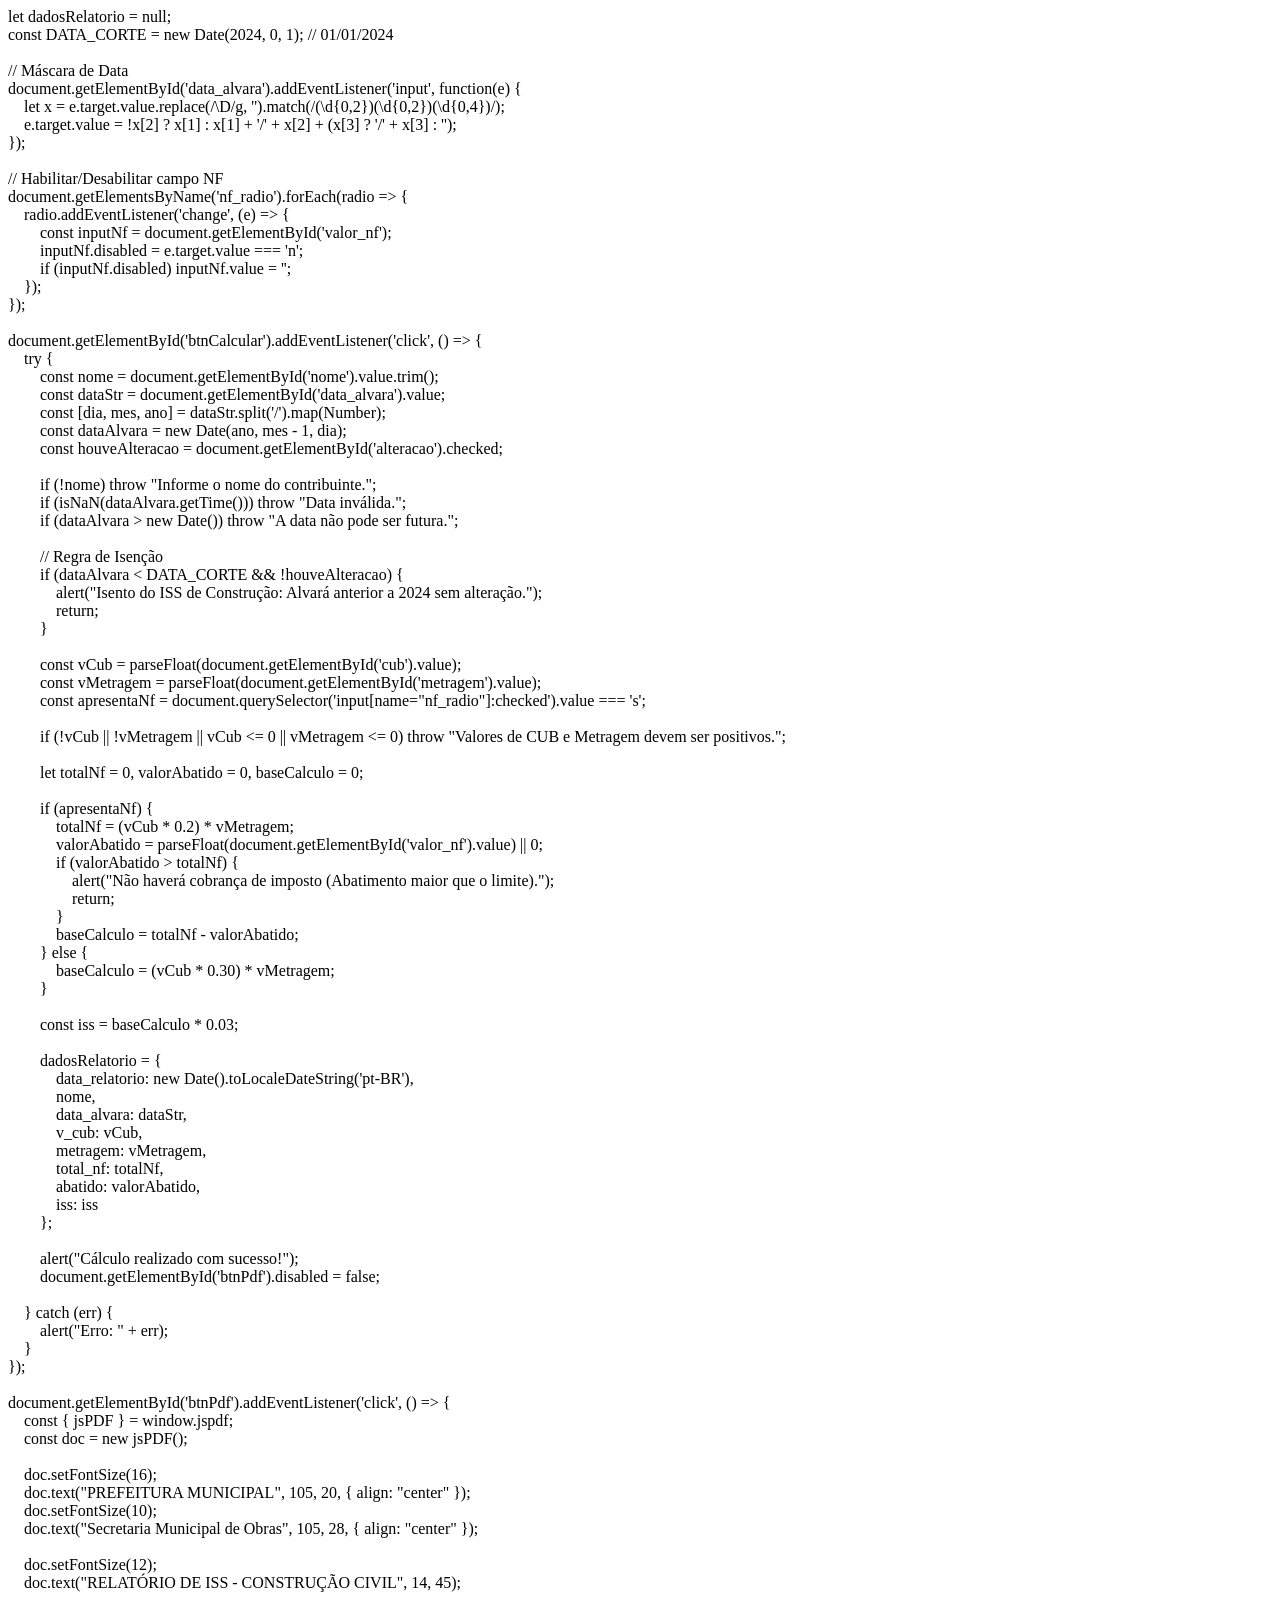
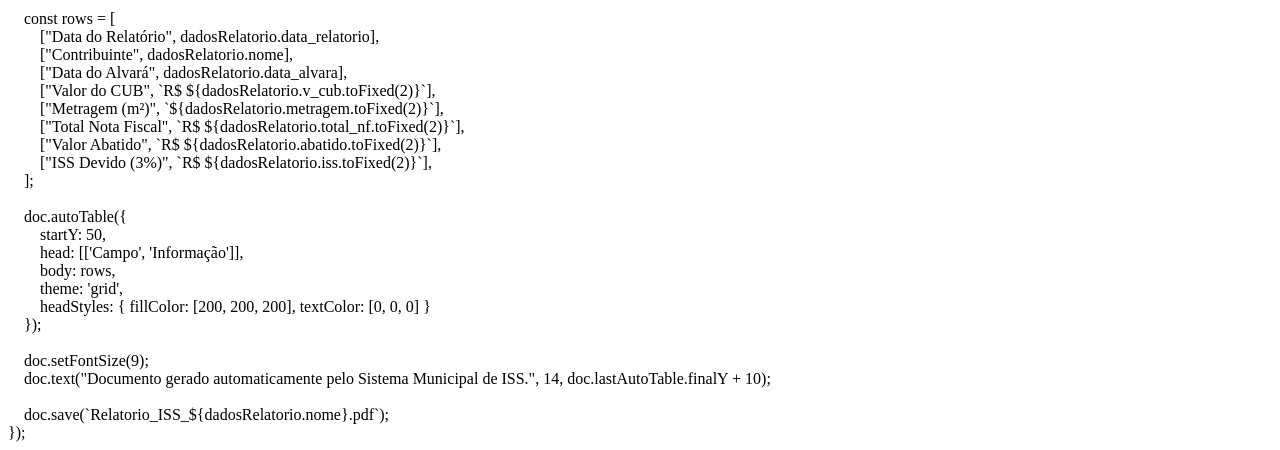
<file: script.js.html>
<html xmlns:o="urn:schemas-microsoft-com:office:office" xmlns:w="urn:schemas-microsoft-com:office:word" xmlns:dt="uuid:C2F41010-65B3-11d1-A29F-00AA00C14882" xmlns="http://www.w3.org/TR/REC-html40"><head><meta http-equiv=Content-Type  content="text/html; charset=utf-8" ><meta name=ProgId  content=Word.Document ><meta name=Generator  content="Microsoft Word 14" ><meta name=Originator  content="Microsoft Word 14" ><link rel=File-List  href="script.js.files/filelist.xml" ><title></title><!--[if gte mso 9]><xml><o:DocumentProperties><o:Author>Thiago</o:Author><o:LastAuthor>Professor Thiago Paiva</o:LastAuthor><o:Revision>1</o:Revision><o:Pages>2</o:Pages></o:DocumentProperties><o:CustomDocumentProperties><o:KSOProductBuildVer dt:dt="string" >1046-12.2.0.23196</o:KSOProductBuildVer><o:ICV dt:dt="string" >83ACDD53C1A143BD850C2BF6789A32CE_13</o:ICV></o:CustomDocumentProperties></xml><![endif]--><!--[if gte mso 9]><xml><o:OfficeDocumentSettings></o:OfficeDocumentSettings></xml><![endif]--><!--[if gte mso 9]><xml><w:WordDocument><w:BrowserLevel>MicrosoftInternetExplorer4</w:BrowserLevel><w:DisplayHorizontalDrawingGridEvery>0</w:DisplayHorizontalDrawingGridEvery><w:DisplayVerticalDrawingGridEvery>2</w:DisplayVerticalDrawingGridEvery><w:DocumentKind>DocumentNotSpecified</w:DocumentKind><w:DrawingGridVerticalSpacing>7.8 磅</w:DrawingGridVerticalSpacing><w:PunctuationKerning></w:PunctuationKerning><w:View>Web</w:View><w:Compatibility><w:AdjustLineHeightInTable/><w:DontGrowAutofit/><w:DoNotExpandShiftReturn/></w:Compatibility><w:Zoom>0</w:Zoom></w:WordDocument></xml><![endif]--><!--[if gte mso 9]><xml><w:LatentStyles DefLockedState="false"  DefUnhideWhenUsed="true"  DefSemiHidden="true"  DefQFormat="false"  DefPriority="99"  LatentStyleCount="260" >
<w:LsdException Locked="false"  Priority="0"  SemiHidden="false"  UnhideWhenUsed="false"  QFormat="true"  Name="Normal" ></w:LsdException>
<w:LsdException Locked="false"  Priority="0"  SemiHidden="false"  UnhideWhenUsed="false"  QFormat="true"  Name="heading 1" ></w:LsdException>
<w:LsdException Locked="false"  Priority="0"  SemiHidden="false"  QFormat="true"  Name="heading 2" ></w:LsdException>
<w:LsdException Locked="false"  Priority="0"  SemiHidden="false"  QFormat="true"  Name="heading 3" ></w:LsdException>
<w:LsdException Locked="false"  Priority="0"  SemiHidden="false"  QFormat="true"  Name="heading 4" ></w:LsdException>
<w:LsdException Locked="false"  Priority="0"  SemiHidden="false"  QFormat="true"  Name="heading 5" ></w:LsdException>
<w:LsdException Locked="false"  Priority="0"  SemiHidden="false"  QFormat="true"  Name="heading 6" ></w:LsdException>
<w:LsdException Locked="false"  Priority="0"  SemiHidden="false"  QFormat="true"  Name="heading 7" ></w:LsdException>
<w:LsdException Locked="false"  Priority="0"  SemiHidden="false"  QFormat="true"  Name="heading 8" ></w:LsdException>
<w:LsdException Locked="false"  Priority="0"  SemiHidden="false"  QFormat="true"  Name="heading 9" ></w:LsdException>
<w:LsdException Locked="false"  Priority="0"  SemiHidden="false"  UnhideWhenUsed="false"  Name="index 1" ></w:LsdException>
<w:LsdException Locked="false"  Priority="0"  SemiHidden="false"  UnhideWhenUsed="false"  Name="index 2" ></w:LsdException>
<w:LsdException Locked="false"  Priority="0"  SemiHidden="false"  UnhideWhenUsed="false"  Name="index 3" ></w:LsdException>
<w:LsdException Locked="false"  Priority="0"  SemiHidden="false"  UnhideWhenUsed="false"  Name="index 4" ></w:LsdException>
<w:LsdException Locked="false"  Priority="0"  SemiHidden="false"  UnhideWhenUsed="false"  Name="index 5" ></w:LsdException>
<w:LsdException Locked="false"  Priority="0"  SemiHidden="false"  UnhideWhenUsed="false"  Name="index 6" ></w:LsdException>
<w:LsdException Locked="false"  Priority="0"  SemiHidden="false"  UnhideWhenUsed="false"  Name="index 7" ></w:LsdException>
<w:LsdException Locked="false"  Priority="0"  SemiHidden="false"  UnhideWhenUsed="false"  Name="index 8" ></w:LsdException>
<w:LsdException Locked="false"  Priority="0"  SemiHidden="false"  UnhideWhenUsed="false"  Name="index 9" ></w:LsdException>
<w:LsdException Locked="false"  Priority="0"  SemiHidden="false"  UnhideWhenUsed="false"  Name="toc 1" ></w:LsdException>
<w:LsdException Locked="false"  Priority="0"  SemiHidden="false"  UnhideWhenUsed="false"  Name="toc 2" ></w:LsdException>
<w:LsdException Locked="false"  Priority="0"  SemiHidden="false"  UnhideWhenUsed="false"  Name="toc 3" ></w:LsdException>
<w:LsdException Locked="false"  Priority="0"  SemiHidden="false"  UnhideWhenUsed="false"  Name="toc 4" ></w:LsdException>
<w:LsdException Locked="false"  Priority="0"  SemiHidden="false"  UnhideWhenUsed="false"  Name="toc 5" ></w:LsdException>
<w:LsdException Locked="false"  Priority="0"  SemiHidden="false"  UnhideWhenUsed="false"  Name="toc 6" ></w:LsdException>
<w:LsdException Locked="false"  Priority="0"  SemiHidden="false"  UnhideWhenUsed="false"  Name="toc 7" ></w:LsdException>
<w:LsdException Locked="false"  Priority="0"  SemiHidden="false"  UnhideWhenUsed="false"  Name="toc 8" ></w:LsdException>
<w:LsdException Locked="false"  Priority="0"  SemiHidden="false"  UnhideWhenUsed="false"  Name="toc 9" ></w:LsdException>
<w:LsdException Locked="false"  Priority="0"  SemiHidden="false"  UnhideWhenUsed="false"  Name="Normal Indent" ></w:LsdException>
<w:LsdException Locked="false"  Priority="0"  SemiHidden="false"  UnhideWhenUsed="false"  Name="footnote text" ></w:LsdException>
<w:LsdException Locked="false"  Priority="0"  SemiHidden="false"  UnhideWhenUsed="false"  Name="annotation text" ></w:LsdException>
<w:LsdException Locked="false"  Priority="0"  SemiHidden="false"  UnhideWhenUsed="false"  Name="header" ></w:LsdException>
<w:LsdException Locked="false"  Priority="0"  SemiHidden="false"  UnhideWhenUsed="false"  Name="footer" ></w:LsdException>
<w:LsdException Locked="false"  Priority="0"  SemiHidden="false"  UnhideWhenUsed="false"  Name="index heading" ></w:LsdException>
<w:LsdException Locked="false"  Priority="0"  SemiHidden="false"  QFormat="true"  Name="caption" ></w:LsdException>
<w:LsdException Locked="false"  Priority="0"  SemiHidden="false"  UnhideWhenUsed="false"  Name="table of figures" ></w:LsdException>
<w:LsdException Locked="false"  Priority="0"  SemiHidden="false"  UnhideWhenUsed="false"  Name="envelope address" ></w:LsdException>
<w:LsdException Locked="false"  Priority="0"  SemiHidden="false"  UnhideWhenUsed="false"  Name="envelope return" ></w:LsdException>
<w:LsdException Locked="false"  Priority="0"  SemiHidden="false"  UnhideWhenUsed="false"  Name="footnote reference" ></w:LsdException>
<w:LsdException Locked="false"  Priority="0"  SemiHidden="false"  UnhideWhenUsed="false"  Name="annotation reference" ></w:LsdException>
<w:LsdException Locked="false"  Priority="0"  SemiHidden="false"  UnhideWhenUsed="false"  Name="line number" ></w:LsdException>
<w:LsdException Locked="false"  Priority="0"  SemiHidden="false"  UnhideWhenUsed="false"  Name="page number" ></w:LsdException>
<w:LsdException Locked="false"  Priority="0"  SemiHidden="false"  UnhideWhenUsed="false"  Name="endnote reference" ></w:LsdException>
<w:LsdException Locked="false"  Priority="0"  SemiHidden="false"  UnhideWhenUsed="false"  Name="endnote text" ></w:LsdException>
<w:LsdException Locked="false"  Priority="0"  SemiHidden="false"  UnhideWhenUsed="false"  Name="table of authorities" ></w:LsdException>
<w:LsdException Locked="false"  Priority="0"  SemiHidden="false"  UnhideWhenUsed="false"  Name="macro" ></w:LsdException>
<w:LsdException Locked="false"  Priority="0"  SemiHidden="false"  UnhideWhenUsed="false"  Name="toa heading" ></w:LsdException>
<w:LsdException Locked="false"  Priority="0"  SemiHidden="false"  UnhideWhenUsed="false"  Name="List" ></w:LsdException>
<w:LsdException Locked="false"  Priority="0"  SemiHidden="false"  UnhideWhenUsed="false"  Name="List Bullet" ></w:LsdException>
<w:LsdException Locked="false"  Priority="0"  SemiHidden="false"  UnhideWhenUsed="false"  Name="List Number" ></w:LsdException>
<w:LsdException Locked="false"  Priority="0"  SemiHidden="false"  UnhideWhenUsed="false"  Name="List 2" ></w:LsdException>
<w:LsdException Locked="false"  Priority="0"  SemiHidden="false"  UnhideWhenUsed="false"  Name="List 3" ></w:LsdException>
<w:LsdException Locked="false"  Priority="0"  SemiHidden="false"  UnhideWhenUsed="false"  Name="List 4" ></w:LsdException>
<w:LsdException Locked="false"  Priority="0"  SemiHidden="false"  UnhideWhenUsed="false"  Name="List 5" ></w:LsdException>
<w:LsdException Locked="false"  Priority="0"  SemiHidden="false"  UnhideWhenUsed="false"  Name="List Bullet 2" ></w:LsdException>
<w:LsdException Locked="false"  Priority="0"  SemiHidden="false"  UnhideWhenUsed="false"  Name="List Bullet 3" ></w:LsdException>
<w:LsdException Locked="false"  Priority="0"  SemiHidden="false"  UnhideWhenUsed="false"  Name="List Bullet 4" ></w:LsdException>
<w:LsdException Locked="false"  Priority="0"  SemiHidden="false"  UnhideWhenUsed="false"  Name="List Bullet 5" ></w:LsdException>
<w:LsdException Locked="false"  Priority="0"  SemiHidden="false"  UnhideWhenUsed="false"  Name="List Number 2" ></w:LsdException>
<w:LsdException Locked="false"  Priority="0"  SemiHidden="false"  UnhideWhenUsed="false"  Name="List Number 3" ></w:LsdException>
<w:LsdException Locked="false"  Priority="0"  SemiHidden="false"  UnhideWhenUsed="false"  Name="List Number 4" ></w:LsdException>
<w:LsdException Locked="false"  Priority="0"  SemiHidden="false"  UnhideWhenUsed="false"  Name="List Number 5" ></w:LsdException>
<w:LsdException Locked="false"  Priority="0"  SemiHidden="false"  UnhideWhenUsed="false"  QFormat="true"  Name="Title" ></w:LsdException>
<w:LsdException Locked="false"  Priority="0"  SemiHidden="false"  UnhideWhenUsed="false"  Name="Closing" ></w:LsdException>
<w:LsdException Locked="false"  Priority="0"  SemiHidden="false"  UnhideWhenUsed="false"  Name="Signature" ></w:LsdException>
<w:LsdException Locked="false"  Priority="0"  UnhideWhenUsed="false"  Name="Default Paragraph Font" ></w:LsdException>
<w:LsdException Locked="false"  Priority="0"  SemiHidden="false"  UnhideWhenUsed="false"  Name="Body Text" ></w:LsdException>
<w:LsdException Locked="false"  Priority="0"  SemiHidden="false"  UnhideWhenUsed="false"  Name="Body Text Indent" ></w:LsdException>
<w:LsdException Locked="false"  Priority="0"  SemiHidden="false"  UnhideWhenUsed="false"  Name="List Continue" ></w:LsdException>
<w:LsdException Locked="false"  Priority="0"  SemiHidden="false"  UnhideWhenUsed="false"  Name="List Continue 2" ></w:LsdException>
<w:LsdException Locked="false"  Priority="0"  SemiHidden="false"  UnhideWhenUsed="false"  Name="List Continue 3" ></w:LsdException>
<w:LsdException Locked="false"  Priority="0"  SemiHidden="false"  UnhideWhenUsed="false"  Name="List Continue 4" ></w:LsdException>
<w:LsdException Locked="false"  Priority="0"  SemiHidden="false"  UnhideWhenUsed="false"  Name="List Continue 5" ></w:LsdException>
<w:LsdException Locked="false"  Priority="0"  SemiHidden="false"  UnhideWhenUsed="false"  Name="Message Header" ></w:LsdException>
<w:LsdException Locked="false"  Priority="0"  SemiHidden="false"  UnhideWhenUsed="false"  QFormat="true"  Name="Subtitle" ></w:LsdException>
<w:LsdException Locked="false"  Priority="0"  SemiHidden="false"  UnhideWhenUsed="false"  Name="Salutation" ></w:LsdException>
<w:LsdException Locked="false"  Priority="0"  SemiHidden="false"  UnhideWhenUsed="false"  Name="Date" ></w:LsdException>
<w:LsdException Locked="false"  Priority="0"  SemiHidden="false"  UnhideWhenUsed="false"  Name="Body Text First Indent" ></w:LsdException>
<w:LsdException Locked="false"  Priority="0"  SemiHidden="false"  UnhideWhenUsed="false"  Name="Body Text First Indent 2" ></w:LsdException>
<w:LsdException Locked="false"  Priority="0"  SemiHidden="false"  UnhideWhenUsed="false"  Name="Note Heading" ></w:LsdException>
<w:LsdException Locked="false"  Priority="0"  SemiHidden="false"  UnhideWhenUsed="false"  Name="Body Text 2" ></w:LsdException>
<w:LsdException Locked="false"  Priority="0"  SemiHidden="false"  UnhideWhenUsed="false"  Name="Body Text 3" ></w:LsdException>
<w:LsdException Locked="false"  Priority="0"  SemiHidden="false"  UnhideWhenUsed="false"  Name="Body Text Indent 2" ></w:LsdException>
<w:LsdException Locked="false"  Priority="0"  SemiHidden="false"  UnhideWhenUsed="false"  Name="Body Text Indent 3" ></w:LsdException>
<w:LsdException Locked="false"  Priority="0"  SemiHidden="false"  UnhideWhenUsed="false"  Name="Block Text" ></w:LsdException>
<w:LsdException Locked="false"  Priority="0"  SemiHidden="false"  UnhideWhenUsed="false"  Name="Hyperlink" ></w:LsdException>
<w:LsdException Locked="false"  Priority="0"  SemiHidden="false"  UnhideWhenUsed="false"  Name="FollowedHyperlink" ></w:LsdException>
<w:LsdException Locked="false"  Priority="0"  SemiHidden="false"  UnhideWhenUsed="false"  QFormat="true"  Name="Strong" ></w:LsdException>
<w:LsdException Locked="false"  Priority="0"  SemiHidden="false"  UnhideWhenUsed="false"  QFormat="true"  Name="Emphasis" ></w:LsdException>
<w:LsdException Locked="false"  Priority="0"  SemiHidden="false"  UnhideWhenUsed="false"  Name="Document Map" ></w:LsdException>
<w:LsdException Locked="false"  Priority="0"  SemiHidden="false"  UnhideWhenUsed="false"  Name="Plain Text" ></w:LsdException>
<w:LsdException Locked="false"  Priority="0"  SemiHidden="false"  UnhideWhenUsed="false"  Name="E-mail Signature" ></w:LsdException>
<w:LsdException Locked="false"  Priority="0"  SemiHidden="false"  UnhideWhenUsed="false"  Name="Normal (Web)" ></w:LsdException>
<w:LsdException Locked="false"  Priority="0"  SemiHidden="false"  UnhideWhenUsed="false"  Name="HTML Acronym" ></w:LsdException>
<w:LsdException Locked="false"  Priority="0"  SemiHidden="false"  UnhideWhenUsed="false"  Name="HTML Address" ></w:LsdException>
<w:LsdException Locked="false"  Priority="0"  SemiHidden="false"  UnhideWhenUsed="false"  Name="HTML Cite" ></w:LsdException>
<w:LsdException Locked="false"  Priority="0"  SemiHidden="false"  UnhideWhenUsed="false"  Name="HTML Code" ></w:LsdException>
<w:LsdException Locked="false"  Priority="0"  SemiHidden="false"  UnhideWhenUsed="false"  Name="HTML Definition" ></w:LsdException>
<w:LsdException Locked="false"  Priority="0"  SemiHidden="false"  UnhideWhenUsed="false"  Name="HTML Keyboard" ></w:LsdException>
<w:LsdException Locked="false"  Priority="0"  SemiHidden="false"  UnhideWhenUsed="false"  Name="HTML Preformatted" ></w:LsdException>
<w:LsdException Locked="false"  Priority="0"  SemiHidden="false"  UnhideWhenUsed="false"  Name="HTML Sample" ></w:LsdException>
<w:LsdException Locked="false"  Priority="0"  SemiHidden="false"  UnhideWhenUsed="false"  Name="HTML Typewriter" ></w:LsdException>
<w:LsdException Locked="false"  Priority="0"  SemiHidden="false"  UnhideWhenUsed="false"  Name="HTML Variable" ></w:LsdException>
<w:LsdException Locked="false"  Priority="0"  UnhideWhenUsed="false"  Name="Normal Table" ></w:LsdException>
<w:LsdException Locked="false"  Priority="0"  SemiHidden="false"  UnhideWhenUsed="false"  Name="annotation subject" ></w:LsdException>
<w:LsdException Locked="false"  Priority="99"  SemiHidden="false"  Name="No List" ></w:LsdException>
<w:LsdException Locked="false"  Priority="99"  SemiHidden="false"  Name="1 / a / i" ></w:LsdException>
<w:LsdException Locked="false"  Priority="99"  SemiHidden="false"  Name="1 / 1.1 / 1.1.1" ></w:LsdException>
<w:LsdException Locked="false"  Priority="99"  SemiHidden="false"  Name="Article / Section" ></w:LsdException>
<w:LsdException Locked="false"  Priority="0"  SemiHidden="false"  UnhideWhenUsed="false"  Name="Table Simple 1" ></w:LsdException>
<w:LsdException Locked="false"  Priority="0"  SemiHidden="false"  UnhideWhenUsed="false"  Name="Table Simple 2" ></w:LsdException>
<w:LsdException Locked="false"  Priority="0"  SemiHidden="false"  UnhideWhenUsed="false"  Name="Table Simple 3" ></w:LsdException>
<w:LsdException Locked="false"  Priority="0"  SemiHidden="false"  UnhideWhenUsed="false"  Name="Table Classic 1" ></w:LsdException>
<w:LsdException Locked="false"  Priority="0"  SemiHidden="false"  UnhideWhenUsed="false"  Name="Table Classic 2" ></w:LsdException>
<w:LsdException Locked="false"  Priority="0"  SemiHidden="false"  UnhideWhenUsed="false"  Name="Table Classic 3" ></w:LsdException>
<w:LsdException Locked="false"  Priority="0"  SemiHidden="false"  UnhideWhenUsed="false"  Name="Table Classic 4" ></w:LsdException>
<w:LsdException Locked="false"  Priority="0"  SemiHidden="false"  UnhideWhenUsed="false"  Name="Table Colorful 1" ></w:LsdException>
<w:LsdException Locked="false"  Priority="0"  SemiHidden="false"  UnhideWhenUsed="false"  Name="Table Colorful 2" ></w:LsdException>
<w:LsdException Locked="false"  Priority="0"  SemiHidden="false"  UnhideWhenUsed="false"  Name="Table Colorful 3" ></w:LsdException>
<w:LsdException Locked="false"  Priority="0"  SemiHidden="false"  UnhideWhenUsed="false"  Name="Table Columns 1" ></w:LsdException>
<w:LsdException Locked="false"  Priority="0"  SemiHidden="false"  UnhideWhenUsed="false"  Name="Table Columns 2" ></w:LsdException>
<w:LsdException Locked="false"  Priority="0"  SemiHidden="false"  UnhideWhenUsed="false"  Name="Table Columns 3" ></w:LsdException>
<w:LsdException Locked="false"  Priority="0"  SemiHidden="false"  UnhideWhenUsed="false"  Name="Table Columns 4" ></w:LsdException>
<w:LsdException Locked="false"  Priority="0"  SemiHidden="false"  UnhideWhenUsed="false"  Name="Table Columns 5" ></w:LsdException>
<w:LsdException Locked="false"  Priority="0"  SemiHidden="false"  UnhideWhenUsed="false"  Name="Table Grid 1" ></w:LsdException>
<w:LsdException Locked="false"  Priority="0"  SemiHidden="false"  UnhideWhenUsed="false"  Name="Table Grid 2" ></w:LsdException>
<w:LsdException Locked="false"  Priority="0"  SemiHidden="false"  UnhideWhenUsed="false"  Name="Table Grid 3" ></w:LsdException>
<w:LsdException Locked="false"  Priority="0"  SemiHidden="false"  UnhideWhenUsed="false"  Name="Table Grid 4" ></w:LsdException>
<w:LsdException Locked="false"  Priority="0"  SemiHidden="false"  UnhideWhenUsed="false"  Name="Table Grid 5" ></w:LsdException>
<w:LsdException Locked="false"  Priority="0"  SemiHidden="false"  UnhideWhenUsed="false"  Name="Table Grid 6" ></w:LsdException>
<w:LsdException Locked="false"  Priority="0"  SemiHidden="false"  UnhideWhenUsed="false"  Name="Table Grid 7" ></w:LsdException>
<w:LsdException Locked="false"  Priority="0"  SemiHidden="false"  UnhideWhenUsed="false"  Name="Table Grid 8" ></w:LsdException>
<w:LsdException Locked="false"  Priority="0"  SemiHidden="false"  UnhideWhenUsed="false"  Name="Table List 1" ></w:LsdException>
<w:LsdException Locked="false"  Priority="0"  SemiHidden="false"  UnhideWhenUsed="false"  Name="Table List 2" ></w:LsdException>
<w:LsdException Locked="false"  Priority="0"  SemiHidden="false"  UnhideWhenUsed="false"  Name="Table List 3" ></w:LsdException>
<w:LsdException Locked="false"  Priority="0"  SemiHidden="false"  UnhideWhenUsed="false"  Name="Table List 4" ></w:LsdException>
<w:LsdException Locked="false"  Priority="0"  SemiHidden="false"  UnhideWhenUsed="false"  Name="Table List 5" ></w:LsdException>
<w:LsdException Locked="false"  Priority="0"  SemiHidden="false"  UnhideWhenUsed="false"  Name="Table List 6" ></w:LsdException>
<w:LsdException Locked="false"  Priority="0"  SemiHidden="false"  UnhideWhenUsed="false"  Name="Table List 7" ></w:LsdException>
<w:LsdException Locked="false"  Priority="0"  SemiHidden="false"  UnhideWhenUsed="false"  Name="Table List 8" ></w:LsdException>
<w:LsdException Locked="false"  Priority="0"  SemiHidden="false"  UnhideWhenUsed="false"  Name="Table 3D effects 1" ></w:LsdException>
<w:LsdException Locked="false"  Priority="0"  SemiHidden="false"  UnhideWhenUsed="false"  Name="Table 3D effects 2" ></w:LsdException>
<w:LsdException Locked="false"  Priority="0"  SemiHidden="false"  UnhideWhenUsed="false"  Name="Table 3D effects 3" ></w:LsdException>
<w:LsdException Locked="false"  Priority="0"  SemiHidden="false"  UnhideWhenUsed="false"  Name="Table Contemporary" ></w:LsdException>
<w:LsdException Locked="false"  Priority="0"  SemiHidden="false"  UnhideWhenUsed="false"  Name="Table Elegant" ></w:LsdException>
<w:LsdException Locked="false"  Priority="0"  SemiHidden="false"  UnhideWhenUsed="false"  Name="Table Professional" ></w:LsdException>
<w:LsdException Locked="false"  Priority="0"  SemiHidden="false"  UnhideWhenUsed="false"  Name="Table Subtle 1" ></w:LsdException>
<w:LsdException Locked="false"  Priority="0"  SemiHidden="false"  UnhideWhenUsed="false"  Name="Table Subtle 2" ></w:LsdException>
<w:LsdException Locked="false"  Priority="0"  SemiHidden="false"  UnhideWhenUsed="false"  Name="Table Web 1" ></w:LsdException>
<w:LsdException Locked="false"  Priority="0"  SemiHidden="false"  UnhideWhenUsed="false"  Name="Table Web 2" ></w:LsdException>
<w:LsdException Locked="false"  Priority="0"  SemiHidden="false"  UnhideWhenUsed="false"  Name="Table Web 3" ></w:LsdException>
<w:LsdException Locked="false"  Priority="0"  SemiHidden="false"  UnhideWhenUsed="false"  Name="Balloon Text" ></w:LsdException>
<w:LsdException Locked="false"  Priority="0"  SemiHidden="false"  UnhideWhenUsed="false"  Name="Table Grid" ></w:LsdException>
<w:LsdException Locked="false"  Priority="0"  SemiHidden="false"  UnhideWhenUsed="false"  Name="Table Theme" ></w:LsdException>
<w:LsdException Locked="false"  Priority="99"  SemiHidden="false"  Name="Placeholder Text" ></w:LsdException>
<w:LsdException Locked="false"  Priority="99"  SemiHidden="false"  Name="No Spacing" ></w:LsdException>
<w:LsdException Locked="false"  Priority="99"  SemiHidden="false"  Name="Light Shading" ></w:LsdException>
<w:LsdException Locked="false"  Priority="99"  SemiHidden="false"  Name="Light List" ></w:LsdException>
<w:LsdException Locked="false"  Priority="99"  SemiHidden="false"  Name="Light Grid" ></w:LsdException>
<w:LsdException Locked="false"  Priority="99"  SemiHidden="false"  Name="Medium Shading 1" ></w:LsdException>
<w:LsdException Locked="false"  Priority="99"  SemiHidden="false"  Name="Medium Shading 2" ></w:LsdException>
<w:LsdException Locked="false"  Priority="99"  SemiHidden="false"  Name="Medium List 1" ></w:LsdException>
<w:LsdException Locked="false"  Priority="99"  SemiHidden="false"  Name="Medium List 2" ></w:LsdException>
<w:LsdException Locked="false"  Priority="99"  SemiHidden="false"  Name="Medium Grid 1" ></w:LsdException>
<w:LsdException Locked="false"  Priority="99"  SemiHidden="false"  Name="Medium Grid 2" ></w:LsdException>
<w:LsdException Locked="false"  Priority="99"  SemiHidden="false"  Name="Medium Grid 3" ></w:LsdException>
<w:LsdException Locked="false"  Priority="99"  SemiHidden="false"  Name="Dark List" ></w:LsdException>
<w:LsdException Locked="false"  Priority="99"  SemiHidden="false"  Name="Colorful Shading" ></w:LsdException>
<w:LsdException Locked="false"  Priority="99"  SemiHidden="false"  Name="Colorful List" ></w:LsdException>
<w:LsdException Locked="false"  Priority="99"  SemiHidden="false"  Name="Colorful Grid" ></w:LsdException>
<w:LsdException Locked="false"  Priority="99"  SemiHidden="false"  Name="Light Shading Accent 1" ></w:LsdException>
<w:LsdException Locked="false"  Priority="99"  SemiHidden="false"  Name="Light List Accent 1" ></w:LsdException>
<w:LsdException Locked="false"  Priority="99"  SemiHidden="false"  Name="Light Grid Accent 1" ></w:LsdException>
<w:LsdException Locked="false"  Priority="99"  SemiHidden="false"  Name="Medium Shading 1 Accent 1" ></w:LsdException>
<w:LsdException Locked="false"  Priority="99"  SemiHidden="false"  Name="Medium Shading 2 Accent 1" ></w:LsdException>
<w:LsdException Locked="false"  Priority="99"  SemiHidden="false"  Name="Medium List 1 Accent 1" ></w:LsdException>
<w:LsdException Locked="false"  Priority="99"  SemiHidden="false"  Name="List Paragraph" ></w:LsdException>
<w:LsdException Locked="false"  Priority="99"  SemiHidden="false"  Name="Quote" ></w:LsdException>
<w:LsdException Locked="false"  Priority="99"  SemiHidden="false"  Name="Intense Quote" ></w:LsdException>
<w:LsdException Locked="false"  Priority="99"  SemiHidden="false"  Name="Medium List 2 Accent 1" ></w:LsdException>
<w:LsdException Locked="false"  Priority="99"  SemiHidden="false"  Name="Medium Grid 1 Accent 1" ></w:LsdException>
<w:LsdException Locked="false"  Priority="99"  SemiHidden="false"  Name="Medium Grid 2 Accent 1" ></w:LsdException>
<w:LsdException Locked="false"  Priority="99"  SemiHidden="false"  Name="Medium Grid 3 Accent 1" ></w:LsdException>
<w:LsdException Locked="false"  Priority="99"  SemiHidden="false"  Name="Dark List Accent 1" ></w:LsdException>
<w:LsdException Locked="false"  Priority="99"  SemiHidden="false"  Name="Colorful Shading Accent 1" ></w:LsdException>
<w:LsdException Locked="false"  Priority="99"  SemiHidden="false"  Name="Colorful List Accent 1" ></w:LsdException>
<w:LsdException Locked="false"  Priority="99"  SemiHidden="false"  Name="Colorful Grid Accent 1" ></w:LsdException>
<w:LsdException Locked="false"  Priority="99"  SemiHidden="false"  Name="Light Shading Accent 2" ></w:LsdException>
<w:LsdException Locked="false"  Priority="99"  SemiHidden="false"  Name="Light List Accent 2" ></w:LsdException>
<w:LsdException Locked="false"  Priority="99"  SemiHidden="false"  Name="Light Grid Accent 2" ></w:LsdException>
<w:LsdException Locked="false"  Priority="99"  SemiHidden="false"  Name="Medium Shading 1 Accent 2" ></w:LsdException>
<w:LsdException Locked="false"  Priority="99"  SemiHidden="false"  Name="Medium Shading 2 Accent 2" ></w:LsdException>
<w:LsdException Locked="false"  Priority="99"  SemiHidden="false"  Name="Medium List 1 Accent 2" ></w:LsdException>
<w:LsdException Locked="false"  Priority="99"  SemiHidden="false"  Name="Medium List 2 Accent 2" ></w:LsdException>
<w:LsdException Locked="false"  Priority="99"  SemiHidden="false"  Name="Medium Grid 1 Accent 2" ></w:LsdException>
<w:LsdException Locked="false"  Priority="99"  SemiHidden="false"  Name="Medium Grid 2 Accent 2" ></w:LsdException>
<w:LsdException Locked="false"  Priority="99"  SemiHidden="false"  Name="Medium Grid 3 Accent 2" ></w:LsdException>
<w:LsdException Locked="false"  Priority="99"  SemiHidden="false"  Name="Dark List Accent 2" ></w:LsdException>
<w:LsdException Locked="false"  Priority="99"  SemiHidden="false"  Name="Colorful Shading Accent 2" ></w:LsdException>
<w:LsdException Locked="false"  Priority="99"  SemiHidden="false"  Name="Colorful List Accent 2" ></w:LsdException>
<w:LsdException Locked="false"  Priority="99"  SemiHidden="false"  Name="Colorful Grid Accent 2" ></w:LsdException>
<w:LsdException Locked="false"  Priority="99"  SemiHidden="false"  Name="Light Shading Accent 3" ></w:LsdException>
<w:LsdException Locked="false"  Priority="99"  SemiHidden="false"  Name="Light List Accent 3" ></w:LsdException>
<w:LsdException Locked="false"  Priority="99"  SemiHidden="false"  Name="Light Grid Accent 3" ></w:LsdException>
<w:LsdException Locked="false"  Priority="99"  SemiHidden="false"  Name="Medium Shading 1 Accent 3" ></w:LsdException>
<w:LsdException Locked="false"  Priority="99"  SemiHidden="false"  Name="Medium Shading 2 Accent 3" ></w:LsdException>
<w:LsdException Locked="false"  Priority="99"  SemiHidden="false"  Name="Medium List 1 Accent 3" ></w:LsdException>
<w:LsdException Locked="false"  Priority="99"  SemiHidden="false"  Name="Medium List 2 Accent 3" ></w:LsdException>
<w:LsdException Locked="false"  Priority="99"  SemiHidden="false"  Name="Medium Grid 1 Accent 3" ></w:LsdException>
<w:LsdException Locked="false"  Priority="99"  SemiHidden="false"  Name="Medium Grid 2 Accent 3" ></w:LsdException>
<w:LsdException Locked="false"  Priority="99"  SemiHidden="false"  Name="Medium Grid 3 Accent 3" ></w:LsdException>
<w:LsdException Locked="false"  Priority="99"  SemiHidden="false"  Name="Dark List Accent 3" ></w:LsdException>
<w:LsdException Locked="false"  Priority="99"  SemiHidden="false"  Name="Colorful Shading Accent 3" ></w:LsdException>
<w:LsdException Locked="false"  Priority="99"  SemiHidden="false"  Name="Colorful List Accent 3" ></w:LsdException>
<w:LsdException Locked="false"  Priority="99"  SemiHidden="false"  Name="Colorful Grid Accent 3" ></w:LsdException>
<w:LsdException Locked="false"  Priority="99"  SemiHidden="false"  Name="Light Shading Accent 4" ></w:LsdException>
<w:LsdException Locked="false"  Priority="99"  SemiHidden="false"  Name="Light List Accent 4" ></w:LsdException>
<w:LsdException Locked="false"  Priority="99"  SemiHidden="false"  Name="Light Grid Accent 4" ></w:LsdException>
<w:LsdException Locked="false"  Priority="99"  SemiHidden="false"  Name="Medium Shading 1 Accent 4" ></w:LsdException>
<w:LsdException Locked="false"  Priority="99"  SemiHidden="false"  Name="Medium Shading 2 Accent 4" ></w:LsdException>
<w:LsdException Locked="false"  Priority="99"  SemiHidden="false"  Name="Medium List 1 Accent 4" ></w:LsdException>
<w:LsdException Locked="false"  Priority="99"  SemiHidden="false"  Name="Medium List 2 Accent 4" ></w:LsdException>
<w:LsdException Locked="false"  Priority="99"  SemiHidden="false"  Name="Medium Grid 1 Accent 4" ></w:LsdException>
<w:LsdException Locked="false"  Priority="99"  SemiHidden="false"  Name="Medium Grid 2 Accent 4" ></w:LsdException>
<w:LsdException Locked="false"  Priority="99"  SemiHidden="false"  Name="Medium Grid 3 Accent 4" ></w:LsdException>
<w:LsdException Locked="false"  Priority="99"  SemiHidden="false"  Name="Dark List Accent 4" ></w:LsdException>
<w:LsdException Locked="false"  Priority="99"  SemiHidden="false"  Name="Colorful Shading Accent 4" ></w:LsdException>
<w:LsdException Locked="false"  Priority="99"  SemiHidden="false"  Name="Colorful List Accent 4" ></w:LsdException>
<w:LsdException Locked="false"  Priority="99"  SemiHidden="false"  Name="Colorful Grid Accent 4" ></w:LsdException>
<w:LsdException Locked="false"  Priority="99"  SemiHidden="false"  Name="Light Shading Accent 5" ></w:LsdException>
<w:LsdException Locked="false"  Priority="99"  SemiHidden="false"  Name="Light List Accent 5" ></w:LsdException>
<w:LsdException Locked="false"  Priority="99"  SemiHidden="false"  Name="Light Grid Accent 5" ></w:LsdException>
<w:LsdException Locked="false"  Priority="99"  SemiHidden="false"  Name="Medium Shading 1 Accent 5" ></w:LsdException>
<w:LsdException Locked="false"  Priority="99"  SemiHidden="false"  Name="Medium Shading 2 Accent 5" ></w:LsdException>
<w:LsdException Locked="false"  Priority="99"  SemiHidden="false"  Name="Medium List 1 Accent 5" ></w:LsdException>
<w:LsdException Locked="false"  Priority="99"  SemiHidden="false"  Name="Medium List 2 Accent 5" ></w:LsdException>
<w:LsdException Locked="false"  Priority="99"  SemiHidden="false"  Name="Medium Grid 1 Accent 5" ></w:LsdException>
<w:LsdException Locked="false"  Priority="99"  SemiHidden="false"  Name="Medium Grid 2 Accent 5" ></w:LsdException>
<w:LsdException Locked="false"  Priority="99"  SemiHidden="false"  Name="Medium Grid 3 Accent 5" ></w:LsdException>
<w:LsdException Locked="false"  Priority="99"  SemiHidden="false"  Name="Dark List Accent 5" ></w:LsdException>
<w:LsdException Locked="false"  Priority="99"  SemiHidden="false"  Name="Colorful Shading Accent 5" ></w:LsdException>
<w:LsdException Locked="false"  Priority="99"  SemiHidden="false"  Name="Colorful List Accent 5" ></w:LsdException>
<w:LsdException Locked="false"  Priority="99"  SemiHidden="false"  Name="Colorful Grid Accent 5" ></w:LsdException>
<w:LsdException Locked="false"  Priority="99"  SemiHidden="false"  Name="Light Shading Accent 6" ></w:LsdException>
<w:LsdException Locked="false"  Priority="99"  SemiHidden="false"  Name="Light List Accent 6" ></w:LsdException>
<w:LsdException Locked="false"  Priority="99"  SemiHidden="false"  Name="Light Grid Accent 6" ></w:LsdException>
<w:LsdException Locked="false"  Priority="99"  SemiHidden="false"  Name="Medium Shading 1 Accent 6" ></w:LsdException>
<w:LsdException Locked="false"  Priority="99"  SemiHidden="false"  Name="Medium Shading 2 Accent 6" ></w:LsdException>
<w:LsdException Locked="false"  Priority="99"  SemiHidden="false"  Name="Medium List 1 Accent 6" ></w:LsdException>
<w:LsdException Locked="false"  Priority="99"  SemiHidden="false"  Name="Medium List 2 Accent 6" ></w:LsdException>
<w:LsdException Locked="false"  Priority="99"  SemiHidden="false"  Name="Medium Grid 1 Accent 6" ></w:LsdException>
<w:LsdException Locked="false"  Priority="99"  SemiHidden="false"  Name="Medium Grid 2 Accent 6" ></w:LsdException>
<w:LsdException Locked="false"  Priority="99"  SemiHidden="false"  Name="Medium Grid 3 Accent 6" ></w:LsdException>
<w:LsdException Locked="false"  Priority="99"  SemiHidden="false"  Name="Dark List Accent 6" ></w:LsdException>
<w:LsdException Locked="false"  Priority="99"  SemiHidden="false"  Name="Colorful Shading Accent 6" ></w:LsdException>
<w:LsdException Locked="false"  Priority="99"  SemiHidden="false"  Name="Colorful List Accent 6" ></w:LsdException>
<w:LsdException Locked="false"  Priority="99"  SemiHidden="false"  Name="Colorful Grid Accent 6" ></w:LsdException>
</w:LatentStyles></xml><![endif]--><style>
@font-face{
font-family:"Times New Roman";
}

@font-face{
font-family:"宋体";
}

@font-face{
font-family:"Calibri";
}

@font-face{
font-family:"SimSun";
}

@font-face{
font-family:"Symbol";
}

p.MsoNormal{
mso-style-name:Normal;
mso-style-parent:"";
margin:0pt;
margin-bottom:.0001pt;
font-family:Calibri;
mso-fareast-font-family:SimSun;
mso-bidi-font-family:'Times New Roman';
}

span.10{
font-family:Calibri;
}

span.msoIns{
mso-style-type:export-only;
mso-style-name:"";
text-decoration:underline;
text-underline:single;
color:blue;
}

span.msoDel{
mso-style-type:export-only;
mso-style-name:"";
text-decoration:line-through;
color:red;
}

table.MsoNormalTable{
mso-style-name:"Tabela normal";
mso-style-parent:"";
mso-style-noshow:yes;
mso-tstyle-rowband-size:0;
mso-tstyle-colband-size:0;
mso-padding-alt:0,0000pt 5,4000pt 0,0000pt 5,4000pt;
mso-para-margin:0pt;
mso-para-margin-bottom:.0001pt;
mso-pagination:widow-orphan;
font-family:'Times New Roman';
font-size:10,0000pt;
mso-ansi-language:#0400;
mso-fareast-language:#0400;
mso-bidi-language:#0400;
}
@page{mso-page-border-surround-header:no;
	mso-page-border-surround-footer:no;}@page Section0{
margin-top:72,0000pt;
margin-bottom:72,0000pt;
margin-left:90,0000pt;
margin-right:90,0000pt;
size:595,3000pt 841,9000pt;
layout-grid:18,0000pt;
mso-header-margin:36,0000pt;
mso-footer-margin:36,0000pt;
}
div.Section0{page:Section0;}</style></head><body style="tab-interval:35pt;" ><!--StartFragment--><div class="Section0"  style="layout-grid:18,0000pt;" ><p class=MsoNormal ><span style="mso-spacerun:'yes';font-family:Calibri;mso-fareast-font-family:SimSun;
mso-bidi-font-family:'Times New Roman';" >let dadosRelatorio = null;</span><span style="mso-spacerun:'yes';font-family:Calibri;mso-fareast-font-family:SimSun;
mso-bidi-font-family:'Times New Roman';" ><o:p></o:p></span></p><p class=MsoNormal ><span style="mso-spacerun:'yes';font-family:Calibri;mso-fareast-font-family:SimSun;
mso-bidi-font-family:'Times New Roman';" >const DATA_CORTE = new Date(2024, 0, 1); // 01/01/2024</span><span style="mso-spacerun:'yes';font-family:Calibri;mso-fareast-font-family:SimSun;
mso-bidi-font-family:'Times New Roman';" ><o:p></o:p></span></p><p class=MsoNormal ><span style="mso-spacerun:'yes';font-family:Calibri;mso-fareast-font-family:SimSun;
mso-bidi-font-family:'Times New Roman';" ><o:p>&nbsp;</o:p></span></p><p class=MsoNormal ><span style="mso-spacerun:'yes';font-family:Calibri;mso-fareast-font-family:SimSun;
mso-bidi-font-family:'Times New Roman';" >// M&#225;scara de Data</span><span style="mso-spacerun:'yes';font-family:Calibri;mso-fareast-font-family:SimSun;
mso-bidi-font-family:'Times New Roman';" ><o:p></o:p></span></p><p class=MsoNormal ><span style="mso-spacerun:'yes';font-family:Calibri;mso-fareast-font-family:SimSun;
mso-bidi-font-family:'Times New Roman';" >document.getElementById('data_alvara').addEventListener('input', function(e) {</span><span style="mso-spacerun:'yes';font-family:Calibri;mso-fareast-font-family:SimSun;
mso-bidi-font-family:'Times New Roman';" ><o:p></o:p></span></p><p class=MsoNormal ><span style="mso-spacerun:'yes';font-family:Calibri;mso-fareast-font-family:SimSun;
mso-bidi-font-family:'Times New Roman';" >&nbsp;&nbsp;&nbsp;&nbsp;let x = e.target.value.replace(/\D/g, '').match(/(\d{0,2})(\d{0,2})(\d{0,4})/);</span><span style="mso-spacerun:'yes';font-family:Calibri;mso-fareast-font-family:SimSun;
mso-bidi-font-family:'Times New Roman';" ><o:p></o:p></span></p><p class=MsoNormal ><span style="mso-spacerun:'yes';font-family:Calibri;mso-fareast-font-family:SimSun;
mso-bidi-font-family:'Times New Roman';" >&nbsp;&nbsp;&nbsp;&nbsp;e.target.value = !x[2] ? x[1] : x[1] + '/' + x[2] + (x[3] ? '/' + x[3] : '');</span><span style="mso-spacerun:'yes';font-family:Calibri;mso-fareast-font-family:SimSun;
mso-bidi-font-family:'Times New Roman';" ><o:p></o:p></span></p><p class=MsoNormal ><span style="mso-spacerun:'yes';font-family:Calibri;mso-fareast-font-family:SimSun;
mso-bidi-font-family:'Times New Roman';" >});</span><span style="mso-spacerun:'yes';font-family:Calibri;mso-fareast-font-family:SimSun;
mso-bidi-font-family:'Times New Roman';" ><o:p></o:p></span></p><p class=MsoNormal ><span style="mso-spacerun:'yes';font-family:Calibri;mso-fareast-font-family:SimSun;
mso-bidi-font-family:'Times New Roman';" ><o:p>&nbsp;</o:p></span></p><p class=MsoNormal ><span style="mso-spacerun:'yes';font-family:Calibri;mso-fareast-font-family:SimSun;
mso-bidi-font-family:'Times New Roman';" >// Habilitar/Desabilitar campo NF</span><span style="mso-spacerun:'yes';font-family:Calibri;mso-fareast-font-family:SimSun;
mso-bidi-font-family:'Times New Roman';" ><o:p></o:p></span></p><p class=MsoNormal ><span style="mso-spacerun:'yes';font-family:Calibri;mso-fareast-font-family:SimSun;
mso-bidi-font-family:'Times New Roman';" >document.getElementsByName('nf_radio').forEach(radio =&gt; {</span><span style="mso-spacerun:'yes';font-family:Calibri;mso-fareast-font-family:SimSun;
mso-bidi-font-family:'Times New Roman';" ><o:p></o:p></span></p><p class=MsoNormal ><span style="mso-spacerun:'yes';font-family:Calibri;mso-fareast-font-family:SimSun;
mso-bidi-font-family:'Times New Roman';" >&nbsp;&nbsp;&nbsp;&nbsp;radio.addEventListener('change', (e) =&gt; {</span><span style="mso-spacerun:'yes';font-family:Calibri;mso-fareast-font-family:SimSun;
mso-bidi-font-family:'Times New Roman';" ><o:p></o:p></span></p><p class=MsoNormal ><span style="mso-spacerun:'yes';font-family:Calibri;mso-fareast-font-family:SimSun;
mso-bidi-font-family:'Times New Roman';" >&nbsp;&nbsp;&nbsp;&nbsp;&nbsp;&nbsp;&nbsp;&nbsp;const inputNf = document.getElementById('valor_nf');</span><span style="mso-spacerun:'yes';font-family:Calibri;mso-fareast-font-family:SimSun;
mso-bidi-font-family:'Times New Roman';" ><o:p></o:p></span></p><p class=MsoNormal ><span style="mso-spacerun:'yes';font-family:Calibri;mso-fareast-font-family:SimSun;
mso-bidi-font-family:'Times New Roman';" >&nbsp;&nbsp;&nbsp;&nbsp;&nbsp;&nbsp;&nbsp;&nbsp;inputNf.disabled = e.target.value === 'n';</span><span style="mso-spacerun:'yes';font-family:Calibri;mso-fareast-font-family:SimSun;
mso-bidi-font-family:'Times New Roman';" ><o:p></o:p></span></p><p class=MsoNormal ><span style="mso-spacerun:'yes';font-family:Calibri;mso-fareast-font-family:SimSun;
mso-bidi-font-family:'Times New Roman';" >&nbsp;&nbsp;&nbsp;&nbsp;&nbsp;&nbsp;&nbsp;&nbsp;if (inputNf.disabled) inputNf.value = '';</span><span style="mso-spacerun:'yes';font-family:Calibri;mso-fareast-font-family:SimSun;
mso-bidi-font-family:'Times New Roman';" ><o:p></o:p></span></p><p class=MsoNormal ><span style="mso-spacerun:'yes';font-family:Calibri;mso-fareast-font-family:SimSun;
mso-bidi-font-family:'Times New Roman';" >&nbsp;&nbsp;&nbsp;&nbsp;});</span><span style="mso-spacerun:'yes';font-family:Calibri;mso-fareast-font-family:SimSun;
mso-bidi-font-family:'Times New Roman';" ><o:p></o:p></span></p><p class=MsoNormal ><span style="mso-spacerun:'yes';font-family:Calibri;mso-fareast-font-family:SimSun;
mso-bidi-font-family:'Times New Roman';" >});</span><span style="mso-spacerun:'yes';font-family:Calibri;mso-fareast-font-family:SimSun;
mso-bidi-font-family:'Times New Roman';" ><o:p></o:p></span></p><p class=MsoNormal ><span style="mso-spacerun:'yes';font-family:Calibri;mso-fareast-font-family:SimSun;
mso-bidi-font-family:'Times New Roman';" ><o:p>&nbsp;</o:p></span></p><p class=MsoNormal ><span style="mso-spacerun:'yes';font-family:Calibri;mso-fareast-font-family:SimSun;
mso-bidi-font-family:'Times New Roman';" >document.getElementById('btnCalcular').addEventListener('click', () =&gt; {</span><span style="mso-spacerun:'yes';font-family:Calibri;mso-fareast-font-family:SimSun;
mso-bidi-font-family:'Times New Roman';" ><o:p></o:p></span></p><p class=MsoNormal ><span style="mso-spacerun:'yes';font-family:Calibri;mso-fareast-font-family:SimSun;
mso-bidi-font-family:'Times New Roman';" >&nbsp;&nbsp;&nbsp;&nbsp;try {</span><span style="mso-spacerun:'yes';font-family:Calibri;mso-fareast-font-family:SimSun;
mso-bidi-font-family:'Times New Roman';" ><o:p></o:p></span></p><p class=MsoNormal ><span style="mso-spacerun:'yes';font-family:Calibri;mso-fareast-font-family:SimSun;
mso-bidi-font-family:'Times New Roman';" >&nbsp;&nbsp;&nbsp;&nbsp;&nbsp;&nbsp;&nbsp;&nbsp;const nome = document.getElementById('nome').value.trim();</span><span style="mso-spacerun:'yes';font-family:Calibri;mso-fareast-font-family:SimSun;
mso-bidi-font-family:'Times New Roman';" ><o:p></o:p></span></p><p class=MsoNormal ><span style="mso-spacerun:'yes';font-family:Calibri;mso-fareast-font-family:SimSun;
mso-bidi-font-family:'Times New Roman';" >&nbsp;&nbsp;&nbsp;&nbsp;&nbsp;&nbsp;&nbsp;&nbsp;const dataStr = document.getElementById('data_alvara').value;</span><span style="mso-spacerun:'yes';font-family:Calibri;mso-fareast-font-family:SimSun;
mso-bidi-font-family:'Times New Roman';" ><o:p></o:p></span></p><p class=MsoNormal ><span style="mso-spacerun:'yes';font-family:Calibri;mso-fareast-font-family:SimSun;
mso-bidi-font-family:'Times New Roman';" >&nbsp;&nbsp;&nbsp;&nbsp;&nbsp;&nbsp;&nbsp;&nbsp;const [dia, mes, ano] = dataStr.split('/').map(Number);</span><span style="mso-spacerun:'yes';font-family:Calibri;mso-fareast-font-family:SimSun;
mso-bidi-font-family:'Times New Roman';" ><o:p></o:p></span></p><p class=MsoNormal ><span style="mso-spacerun:'yes';font-family:Calibri;mso-fareast-font-family:SimSun;
mso-bidi-font-family:'Times New Roman';" >&nbsp;&nbsp;&nbsp;&nbsp;&nbsp;&nbsp;&nbsp;&nbsp;const dataAlvara = new Date(ano, mes - 1, dia);</span><span style="mso-spacerun:'yes';font-family:Calibri;mso-fareast-font-family:SimSun;
mso-bidi-font-family:'Times New Roman';" ><o:p></o:p></span></p><p class=MsoNormal ><span style="mso-spacerun:'yes';font-family:Calibri;mso-fareast-font-family:SimSun;
mso-bidi-font-family:'Times New Roman';" >&nbsp;&nbsp;&nbsp;&nbsp;&nbsp;&nbsp;&nbsp;&nbsp;const houveAlteracao = document.getElementById('alteracao').checked;</span><span style="mso-spacerun:'yes';font-family:Calibri;mso-fareast-font-family:SimSun;
mso-bidi-font-family:'Times New Roman';" ><o:p></o:p></span></p><p class=MsoNormal ><span style="mso-spacerun:'yes';font-family:Calibri;mso-fareast-font-family:SimSun;
mso-bidi-font-family:'Times New Roman';" ><o:p>&nbsp;</o:p></span></p><p class=MsoNormal ><span style="mso-spacerun:'yes';font-family:Calibri;mso-fareast-font-family:SimSun;
mso-bidi-font-family:'Times New Roman';" >&nbsp;&nbsp;&nbsp;&nbsp;&nbsp;&nbsp;&nbsp;&nbsp;if (!nome) throw "Informe o nome do contribuinte.";</span><span style="mso-spacerun:'yes';font-family:Calibri;mso-fareast-font-family:SimSun;
mso-bidi-font-family:'Times New Roman';" ><o:p></o:p></span></p><p class=MsoNormal ><span style="mso-spacerun:'yes';font-family:Calibri;mso-fareast-font-family:SimSun;
mso-bidi-font-family:'Times New Roman';" >&nbsp;&nbsp;&nbsp;&nbsp;&nbsp;&nbsp;&nbsp;&nbsp;if (isNaN(dataAlvara.getTime())) throw "Data inv&#225;lida.";</span><span style="mso-spacerun:'yes';font-family:Calibri;mso-fareast-font-family:SimSun;
mso-bidi-font-family:'Times New Roman';" ><o:p></o:p></span></p><p class=MsoNormal ><span style="mso-spacerun:'yes';font-family:Calibri;mso-fareast-font-family:SimSun;
mso-bidi-font-family:'Times New Roman';" >&nbsp;&nbsp;&nbsp;&nbsp;&nbsp;&nbsp;&nbsp;&nbsp;if (dataAlvara &gt; new Date()) throw "A data n&#227;o pode ser futura.";</span><span style="mso-spacerun:'yes';font-family:Calibri;mso-fareast-font-family:SimSun;
mso-bidi-font-family:'Times New Roman';" ><o:p></o:p></span></p><p class=MsoNormal ><span style="mso-spacerun:'yes';font-family:Calibri;mso-fareast-font-family:SimSun;
mso-bidi-font-family:'Times New Roman';" ><o:p>&nbsp;</o:p></span></p><p class=MsoNormal ><span style="mso-spacerun:'yes';font-family:Calibri;mso-fareast-font-family:SimSun;
mso-bidi-font-family:'Times New Roman';" >&nbsp;&nbsp;&nbsp;&nbsp;&nbsp;&nbsp;&nbsp;&nbsp;// Regra de Isen&#231;&#227;o</span><span style="mso-spacerun:'yes';font-family:Calibri;mso-fareast-font-family:SimSun;
mso-bidi-font-family:'Times New Roman';" ><o:p></o:p></span></p><p class=MsoNormal ><span style="mso-spacerun:'yes';font-family:Calibri;mso-fareast-font-family:SimSun;
mso-bidi-font-family:'Times New Roman';" >&nbsp;&nbsp;&nbsp;&nbsp;&nbsp;&nbsp;&nbsp;&nbsp;if (dataAlvara &lt; DATA_CORTE && !houveAlteracao) {</span><span style="mso-spacerun:'yes';font-family:Calibri;mso-fareast-font-family:SimSun;
mso-bidi-font-family:'Times New Roman';" ><o:p></o:p></span></p><p class=MsoNormal ><span style="mso-spacerun:'yes';font-family:Calibri;mso-fareast-font-family:SimSun;
mso-bidi-font-family:'Times New Roman';" >&nbsp;&nbsp;&nbsp;&nbsp;&nbsp;&nbsp;&nbsp;&nbsp;&nbsp;&nbsp;&nbsp;&nbsp;alert("Isento do ISS de Constru&#231;&#227;o: Alvar&#225; anterior a 2024 sem altera&#231;&#227;o.");</span><span style="mso-spacerun:'yes';font-family:Calibri;mso-fareast-font-family:SimSun;
mso-bidi-font-family:'Times New Roman';" ><o:p></o:p></span></p><p class=MsoNormal ><span style="mso-spacerun:'yes';font-family:Calibri;mso-fareast-font-family:SimSun;
mso-bidi-font-family:'Times New Roman';" >&nbsp;&nbsp;&nbsp;&nbsp;&nbsp;&nbsp;&nbsp;&nbsp;&nbsp;&nbsp;&nbsp;&nbsp;return;</span><span style="mso-spacerun:'yes';font-family:Calibri;mso-fareast-font-family:SimSun;
mso-bidi-font-family:'Times New Roman';" ><o:p></o:p></span></p><p class=MsoNormal ><span style="mso-spacerun:'yes';font-family:Calibri;mso-fareast-font-family:SimSun;
mso-bidi-font-family:'Times New Roman';" >&nbsp;&nbsp;&nbsp;&nbsp;&nbsp;&nbsp;&nbsp;&nbsp;}</span><span style="mso-spacerun:'yes';font-family:Calibri;mso-fareast-font-family:SimSun;
mso-bidi-font-family:'Times New Roman';" ><o:p></o:p></span></p><p class=MsoNormal ><span style="mso-spacerun:'yes';font-family:Calibri;mso-fareast-font-family:SimSun;
mso-bidi-font-family:'Times New Roman';" ><o:p>&nbsp;</o:p></span></p><p class=MsoNormal ><span style="mso-spacerun:'yes';font-family:Calibri;mso-fareast-font-family:SimSun;
mso-bidi-font-family:'Times New Roman';" >&nbsp;&nbsp;&nbsp;&nbsp;&nbsp;&nbsp;&nbsp;&nbsp;const vCub = parseFloat(document.getElementById('cub').value);</span><span style="mso-spacerun:'yes';font-family:Calibri;mso-fareast-font-family:SimSun;
mso-bidi-font-family:'Times New Roman';" ><o:p></o:p></span></p><p class=MsoNormal ><span style="mso-spacerun:'yes';font-family:Calibri;mso-fareast-font-family:SimSun;
mso-bidi-font-family:'Times New Roman';" >&nbsp;&nbsp;&nbsp;&nbsp;&nbsp;&nbsp;&nbsp;&nbsp;const vMetragem = parseFloat(document.getElementById('metragem').value);</span><span style="mso-spacerun:'yes';font-family:Calibri;mso-fareast-font-family:SimSun;
mso-bidi-font-family:'Times New Roman';" ><o:p></o:p></span></p><p class=MsoNormal ><span style="mso-spacerun:'yes';font-family:Calibri;mso-fareast-font-family:SimSun;
mso-bidi-font-family:'Times New Roman';" >&nbsp;&nbsp;&nbsp;&nbsp;&nbsp;&nbsp;&nbsp;&nbsp;const apresentaNf = document.querySelector('input[name="nf_radio"]:checked').value === 's';</span><span style="mso-spacerun:'yes';font-family:Calibri;mso-fareast-font-family:SimSun;
mso-bidi-font-family:'Times New Roman';" ><o:p></o:p></span></p><p class=MsoNormal ><span style="mso-spacerun:'yes';font-family:Calibri;mso-fareast-font-family:SimSun;
mso-bidi-font-family:'Times New Roman';" ><o:p>&nbsp;</o:p></span></p><p class=MsoNormal ><span style="mso-spacerun:'yes';font-family:Calibri;mso-fareast-font-family:SimSun;
mso-bidi-font-family:'Times New Roman';" >&nbsp;&nbsp;&nbsp;&nbsp;&nbsp;&nbsp;&nbsp;&nbsp;if (!vCub || !vMetragem || vCub &lt;= 0 || vMetragem &lt;= 0) throw "Valores de CUB e Metragem devem ser positivos.";</span><span style="mso-spacerun:'yes';font-family:Calibri;mso-fareast-font-family:SimSun;
mso-bidi-font-family:'Times New Roman';" ><o:p></o:p></span></p><p class=MsoNormal ><span style="mso-spacerun:'yes';font-family:Calibri;mso-fareast-font-family:SimSun;
mso-bidi-font-family:'Times New Roman';" ><o:p>&nbsp;</o:p></span></p><p class=MsoNormal ><span style="mso-spacerun:'yes';font-family:Calibri;mso-fareast-font-family:SimSun;
mso-bidi-font-family:'Times New Roman';" >&nbsp;&nbsp;&nbsp;&nbsp;&nbsp;&nbsp;&nbsp;&nbsp;let totalNf = 0, valorAbatido = 0, baseCalculo = 0;</span><span style="mso-spacerun:'yes';font-family:Calibri;mso-fareast-font-family:SimSun;
mso-bidi-font-family:'Times New Roman';" ><o:p></o:p></span></p><p class=MsoNormal ><span style="mso-spacerun:'yes';font-family:Calibri;mso-fareast-font-family:SimSun;
mso-bidi-font-family:'Times New Roman';" ><o:p>&nbsp;</o:p></span></p><p class=MsoNormal ><span style="mso-spacerun:'yes';font-family:Calibri;mso-fareast-font-family:SimSun;
mso-bidi-font-family:'Times New Roman';" >&nbsp;&nbsp;&nbsp;&nbsp;&nbsp;&nbsp;&nbsp;&nbsp;if (apresentaNf) {</span><span style="mso-spacerun:'yes';font-family:Calibri;mso-fareast-font-family:SimSun;
mso-bidi-font-family:'Times New Roman';" ><o:p></o:p></span></p><p class=MsoNormal ><span style="mso-spacerun:'yes';font-family:Calibri;mso-fareast-font-family:SimSun;
mso-bidi-font-family:'Times New Roman';" >&nbsp;&nbsp;&nbsp;&nbsp;&nbsp;&nbsp;&nbsp;&nbsp;&nbsp;&nbsp;&nbsp;&nbsp;totalNf = (vCub * 0.2) * vMetragem;</span><span style="mso-spacerun:'yes';font-family:Calibri;mso-fareast-font-family:SimSun;
mso-bidi-font-family:'Times New Roman';" ><o:p></o:p></span></p><p class=MsoNormal ><span style="mso-spacerun:'yes';font-family:Calibri;mso-fareast-font-family:SimSun;
mso-bidi-font-family:'Times New Roman';" >&nbsp;&nbsp;&nbsp;&nbsp;&nbsp;&nbsp;&nbsp;&nbsp;&nbsp;&nbsp;&nbsp;&nbsp;valorAbatido = parseFloat(document.getElementById('valor_nf').value) || 0;</span><span style="mso-spacerun:'yes';font-family:Calibri;mso-fareast-font-family:SimSun;
mso-bidi-font-family:'Times New Roman';" ><o:p></o:p></span></p><p class=MsoNormal ><span style="mso-spacerun:'yes';font-family:Calibri;mso-fareast-font-family:SimSun;
mso-bidi-font-family:'Times New Roman';" >&nbsp;&nbsp;&nbsp;&nbsp;&nbsp;&nbsp;&nbsp;&nbsp;&nbsp;&nbsp;&nbsp;&nbsp;if (valorAbatido &gt; totalNf) {</span><span style="mso-spacerun:'yes';font-family:Calibri;mso-fareast-font-family:SimSun;
mso-bidi-font-family:'Times New Roman';" ><o:p></o:p></span></p><p class=MsoNormal ><span style="mso-spacerun:'yes';font-family:Calibri;mso-fareast-font-family:SimSun;
mso-bidi-font-family:'Times New Roman';" >&nbsp;&nbsp;&nbsp;&nbsp;&nbsp;&nbsp;&nbsp;&nbsp;&nbsp;&nbsp;&nbsp;&nbsp;&nbsp;&nbsp;&nbsp;&nbsp;alert("N&#227;o haver&#225; cobran&#231;a de imposto (Abatimento maior que o limite).");</span><span style="mso-spacerun:'yes';font-family:Calibri;mso-fareast-font-family:SimSun;
mso-bidi-font-family:'Times New Roman';" ><o:p></o:p></span></p><p class=MsoNormal ><span style="mso-spacerun:'yes';font-family:Calibri;mso-fareast-font-family:SimSun;
mso-bidi-font-family:'Times New Roman';" >&nbsp;&nbsp;&nbsp;&nbsp;&nbsp;&nbsp;&nbsp;&nbsp;&nbsp;&nbsp;&nbsp;&nbsp;&nbsp;&nbsp;&nbsp;&nbsp;return;</span><span style="mso-spacerun:'yes';font-family:Calibri;mso-fareast-font-family:SimSun;
mso-bidi-font-family:'Times New Roman';" ><o:p></o:p></span></p><p class=MsoNormal ><span style="mso-spacerun:'yes';font-family:Calibri;mso-fareast-font-family:SimSun;
mso-bidi-font-family:'Times New Roman';" >&nbsp;&nbsp;&nbsp;&nbsp;&nbsp;&nbsp;&nbsp;&nbsp;&nbsp;&nbsp;&nbsp;&nbsp;}</span><span style="mso-spacerun:'yes';font-family:Calibri;mso-fareast-font-family:SimSun;
mso-bidi-font-family:'Times New Roman';" ><o:p></o:p></span></p><p class=MsoNormal ><span style="mso-spacerun:'yes';font-family:Calibri;mso-fareast-font-family:SimSun;
mso-bidi-font-family:'Times New Roman';" >&nbsp;&nbsp;&nbsp;&nbsp;&nbsp;&nbsp;&nbsp;&nbsp;&nbsp;&nbsp;&nbsp;&nbsp;baseCalculo = totalNf - valorAbatido;</span><span style="mso-spacerun:'yes';font-family:Calibri;mso-fareast-font-family:SimSun;
mso-bidi-font-family:'Times New Roman';" ><o:p></o:p></span></p><p class=MsoNormal ><span style="mso-spacerun:'yes';font-family:Calibri;mso-fareast-font-family:SimSun;
mso-bidi-font-family:'Times New Roman';" >&nbsp;&nbsp;&nbsp;&nbsp;&nbsp;&nbsp;&nbsp;&nbsp;} else {</span><span style="mso-spacerun:'yes';font-family:Calibri;mso-fareast-font-family:SimSun;
mso-bidi-font-family:'Times New Roman';" ><o:p></o:p></span></p><p class=MsoNormal ><span style="mso-spacerun:'yes';font-family:Calibri;mso-fareast-font-family:SimSun;
mso-bidi-font-family:'Times New Roman';" >&nbsp;&nbsp;&nbsp;&nbsp;&nbsp;&nbsp;&nbsp;&nbsp;&nbsp;&nbsp;&nbsp;&nbsp;baseCalculo = (vCub * 0.30) * vMetragem;</span><span style="mso-spacerun:'yes';font-family:Calibri;mso-fareast-font-family:SimSun;
mso-bidi-font-family:'Times New Roman';" ><o:p></o:p></span></p><p class=MsoNormal ><span style="mso-spacerun:'yes';font-family:Calibri;mso-fareast-font-family:SimSun;
mso-bidi-font-family:'Times New Roman';" >&nbsp;&nbsp;&nbsp;&nbsp;&nbsp;&nbsp;&nbsp;&nbsp;}</span><span style="mso-spacerun:'yes';font-family:Calibri;mso-fareast-font-family:SimSun;
mso-bidi-font-family:'Times New Roman';" ><o:p></o:p></span></p><p class=MsoNormal ><span style="mso-spacerun:'yes';font-family:Calibri;mso-fareast-font-family:SimSun;
mso-bidi-font-family:'Times New Roman';" ><o:p>&nbsp;</o:p></span></p><p class=MsoNormal ><span style="mso-spacerun:'yes';font-family:Calibri;mso-fareast-font-family:SimSun;
mso-bidi-font-family:'Times New Roman';" >&nbsp;&nbsp;&nbsp;&nbsp;&nbsp;&nbsp;&nbsp;&nbsp;const iss = baseCalculo * 0.03;</span><span style="mso-spacerun:'yes';font-family:Calibri;mso-fareast-font-family:SimSun;
mso-bidi-font-family:'Times New Roman';" ><o:p></o:p></span></p><p class=MsoNormal ><span style="mso-spacerun:'yes';font-family:Calibri;mso-fareast-font-family:SimSun;
mso-bidi-font-family:'Times New Roman';" ><o:p>&nbsp;</o:p></span></p><p class=MsoNormal ><span style="mso-spacerun:'yes';font-family:Calibri;mso-fareast-font-family:SimSun;
mso-bidi-font-family:'Times New Roman';" >&nbsp;&nbsp;&nbsp;&nbsp;&nbsp;&nbsp;&nbsp;&nbsp;dadosRelatorio = {</span><span style="mso-spacerun:'yes';font-family:Calibri;mso-fareast-font-family:SimSun;
mso-bidi-font-family:'Times New Roman';" ><o:p></o:p></span></p><p class=MsoNormal ><span style="mso-spacerun:'yes';font-family:Calibri;mso-fareast-font-family:SimSun;
mso-bidi-font-family:'Times New Roman';" >&nbsp;&nbsp;&nbsp;&nbsp;&nbsp;&nbsp;&nbsp;&nbsp;&nbsp;&nbsp;&nbsp;&nbsp;data_relatorio: new Date().toLocaleDateString('pt-BR'),</span><span style="mso-spacerun:'yes';font-family:Calibri;mso-fareast-font-family:SimSun;
mso-bidi-font-family:'Times New Roman';" ><o:p></o:p></span></p><p class=MsoNormal ><span style="mso-spacerun:'yes';font-family:Calibri;mso-fareast-font-family:SimSun;
mso-bidi-font-family:'Times New Roman';" >&nbsp;&nbsp;&nbsp;&nbsp;&nbsp;&nbsp;&nbsp;&nbsp;&nbsp;&nbsp;&nbsp;&nbsp;nome,</span><span style="mso-spacerun:'yes';font-family:Calibri;mso-fareast-font-family:SimSun;
mso-bidi-font-family:'Times New Roman';" ><o:p></o:p></span></p><p class=MsoNormal ><span style="mso-spacerun:'yes';font-family:Calibri;mso-fareast-font-family:SimSun;
mso-bidi-font-family:'Times New Roman';" >&nbsp;&nbsp;&nbsp;&nbsp;&nbsp;&nbsp;&nbsp;&nbsp;&nbsp;&nbsp;&nbsp;&nbsp;data_alvara: dataStr,</span><span style="mso-spacerun:'yes';font-family:Calibri;mso-fareast-font-family:SimSun;
mso-bidi-font-family:'Times New Roman';" ><o:p></o:p></span></p><p class=MsoNormal ><span style="mso-spacerun:'yes';font-family:Calibri;mso-fareast-font-family:SimSun;
mso-bidi-font-family:'Times New Roman';" >&nbsp;&nbsp;&nbsp;&nbsp;&nbsp;&nbsp;&nbsp;&nbsp;&nbsp;&nbsp;&nbsp;&nbsp;v_cub: vCub,</span><span style="mso-spacerun:'yes';font-family:Calibri;mso-fareast-font-family:SimSun;
mso-bidi-font-family:'Times New Roman';" ><o:p></o:p></span></p><p class=MsoNormal ><span style="mso-spacerun:'yes';font-family:Calibri;mso-fareast-font-family:SimSun;
mso-bidi-font-family:'Times New Roman';" >&nbsp;&nbsp;&nbsp;&nbsp;&nbsp;&nbsp;&nbsp;&nbsp;&nbsp;&nbsp;&nbsp;&nbsp;metragem: vMetragem,</span><span style="mso-spacerun:'yes';font-family:Calibri;mso-fareast-font-family:SimSun;
mso-bidi-font-family:'Times New Roman';" ><o:p></o:p></span></p><p class=MsoNormal ><span style="mso-spacerun:'yes';font-family:Calibri;mso-fareast-font-family:SimSun;
mso-bidi-font-family:'Times New Roman';" >&nbsp;&nbsp;&nbsp;&nbsp;&nbsp;&nbsp;&nbsp;&nbsp;&nbsp;&nbsp;&nbsp;&nbsp;total_nf: totalNf,</span><span style="mso-spacerun:'yes';font-family:Calibri;mso-fareast-font-family:SimSun;
mso-bidi-font-family:'Times New Roman';" ><o:p></o:p></span></p><p class=MsoNormal ><span style="mso-spacerun:'yes';font-family:Calibri;mso-fareast-font-family:SimSun;
mso-bidi-font-family:'Times New Roman';" >&nbsp;&nbsp;&nbsp;&nbsp;&nbsp;&nbsp;&nbsp;&nbsp;&nbsp;&nbsp;&nbsp;&nbsp;abatido: valorAbatido,</span><span style="mso-spacerun:'yes';font-family:Calibri;mso-fareast-font-family:SimSun;
mso-bidi-font-family:'Times New Roman';" ><o:p></o:p></span></p><p class=MsoNormal ><span style="mso-spacerun:'yes';font-family:Calibri;mso-fareast-font-family:SimSun;
mso-bidi-font-family:'Times New Roman';" >&nbsp;&nbsp;&nbsp;&nbsp;&nbsp;&nbsp;&nbsp;&nbsp;&nbsp;&nbsp;&nbsp;&nbsp;iss: iss</span><span style="mso-spacerun:'yes';font-family:Calibri;mso-fareast-font-family:SimSun;
mso-bidi-font-family:'Times New Roman';" ><o:p></o:p></span></p><p class=MsoNormal ><span style="mso-spacerun:'yes';font-family:Calibri;mso-fareast-font-family:SimSun;
mso-bidi-font-family:'Times New Roman';" >&nbsp;&nbsp;&nbsp;&nbsp;&nbsp;&nbsp;&nbsp;&nbsp;};</span><span style="mso-spacerun:'yes';font-family:Calibri;mso-fareast-font-family:SimSun;
mso-bidi-font-family:'Times New Roman';" ><o:p></o:p></span></p><p class=MsoNormal ><span style="mso-spacerun:'yes';font-family:Calibri;mso-fareast-font-family:SimSun;
mso-bidi-font-family:'Times New Roman';" ><o:p>&nbsp;</o:p></span></p><p class=MsoNormal ><span style="mso-spacerun:'yes';font-family:Calibri;mso-fareast-font-family:SimSun;
mso-bidi-font-family:'Times New Roman';" >&nbsp;&nbsp;&nbsp;&nbsp;&nbsp;&nbsp;&nbsp;&nbsp;alert("C&#225;lculo realizado com sucesso!");</span><span style="mso-spacerun:'yes';font-family:Calibri;mso-fareast-font-family:SimSun;
mso-bidi-font-family:'Times New Roman';" ><o:p></o:p></span></p><p class=MsoNormal ><span style="mso-spacerun:'yes';font-family:Calibri;mso-fareast-font-family:SimSun;
mso-bidi-font-family:'Times New Roman';" >&nbsp;&nbsp;&nbsp;&nbsp;&nbsp;&nbsp;&nbsp;&nbsp;document.getElementById('btnPdf').disabled = false;</span><span style="mso-spacerun:'yes';font-family:Calibri;mso-fareast-font-family:SimSun;
mso-bidi-font-family:'Times New Roman';" ><o:p></o:p></span></p><p class=MsoNormal ><span style="mso-spacerun:'yes';font-family:Calibri;mso-fareast-font-family:SimSun;
mso-bidi-font-family:'Times New Roman';" ><o:p>&nbsp;</o:p></span></p><p class=MsoNormal ><span style="mso-spacerun:'yes';font-family:Calibri;mso-fareast-font-family:SimSun;
mso-bidi-font-family:'Times New Roman';" >&nbsp;&nbsp;&nbsp;&nbsp;} catch (err) {</span><span style="mso-spacerun:'yes';font-family:Calibri;mso-fareast-font-family:SimSun;
mso-bidi-font-family:'Times New Roman';" ><o:p></o:p></span></p><p class=MsoNormal ><span style="mso-spacerun:'yes';font-family:Calibri;mso-fareast-font-family:SimSun;
mso-bidi-font-family:'Times New Roman';" >&nbsp;&nbsp;&nbsp;&nbsp;&nbsp;&nbsp;&nbsp;&nbsp;alert("Erro: " + err);</span><span style="mso-spacerun:'yes';font-family:Calibri;mso-fareast-font-family:SimSun;
mso-bidi-font-family:'Times New Roman';" ><o:p></o:p></span></p><p class=MsoNormal ><span style="mso-spacerun:'yes';font-family:Calibri;mso-fareast-font-family:SimSun;
mso-bidi-font-family:'Times New Roman';" >&nbsp;&nbsp;&nbsp;&nbsp;}</span><span style="mso-spacerun:'yes';font-family:Calibri;mso-fareast-font-family:SimSun;
mso-bidi-font-family:'Times New Roman';" ><o:p></o:p></span></p><p class=MsoNormal ><span style="mso-spacerun:'yes';font-family:Calibri;mso-fareast-font-family:SimSun;
mso-bidi-font-family:'Times New Roman';" >});</span><span style="mso-spacerun:'yes';font-family:Calibri;mso-fareast-font-family:SimSun;
mso-bidi-font-family:'Times New Roman';" ><o:p></o:p></span></p><p class=MsoNormal ><span style="mso-spacerun:'yes';font-family:Calibri;mso-fareast-font-family:SimSun;
mso-bidi-font-family:'Times New Roman';" ><o:p>&nbsp;</o:p></span></p><p class=MsoNormal ><span style="mso-spacerun:'yes';font-family:Calibri;mso-fareast-font-family:SimSun;
mso-bidi-font-family:'Times New Roman';" >document.getElementById('btnPdf').addEventListener('click', () =&gt; {</span><span style="mso-spacerun:'yes';font-family:Calibri;mso-fareast-font-family:SimSun;
mso-bidi-font-family:'Times New Roman';" ><o:p></o:p></span></p><p class=MsoNormal ><span style="mso-spacerun:'yes';font-family:Calibri;mso-fareast-font-family:SimSun;
mso-bidi-font-family:'Times New Roman';" >&nbsp;&nbsp;&nbsp;&nbsp;const { jsPDF } = window.jspdf;</span><span style="mso-spacerun:'yes';font-family:Calibri;mso-fareast-font-family:SimSun;
mso-bidi-font-family:'Times New Roman';" ><o:p></o:p></span></p><p class=MsoNormal ><span style="mso-spacerun:'yes';font-family:Calibri;mso-fareast-font-family:SimSun;
mso-bidi-font-family:'Times New Roman';" >&nbsp;&nbsp;&nbsp;&nbsp;const doc = new jsPDF();</span><span style="mso-spacerun:'yes';font-family:Calibri;mso-fareast-font-family:SimSun;
mso-bidi-font-family:'Times New Roman';" ><o:p></o:p></span></p><p class=MsoNormal ><span style="mso-spacerun:'yes';font-family:Calibri;mso-fareast-font-family:SimSun;
mso-bidi-font-family:'Times New Roman';" ><o:p>&nbsp;</o:p></span></p><p class=MsoNormal ><span style="mso-spacerun:'yes';font-family:Calibri;mso-fareast-font-family:SimSun;
mso-bidi-font-family:'Times New Roman';" >&nbsp;&nbsp;&nbsp;&nbsp;doc.setFontSize(16);</span><span style="mso-spacerun:'yes';font-family:Calibri;mso-fareast-font-family:SimSun;
mso-bidi-font-family:'Times New Roman';" ><o:p></o:p></span></p><p class=MsoNormal ><span style="mso-spacerun:'yes';font-family:Calibri;mso-fareast-font-family:SimSun;
mso-bidi-font-family:'Times New Roman';" >&nbsp;&nbsp;&nbsp;&nbsp;doc.text("PREFEITURA MUNICIPAL", 105, 20, { align: "center" });</span><span style="mso-spacerun:'yes';font-family:Calibri;mso-fareast-font-family:SimSun;
mso-bidi-font-family:'Times New Roman';" ><o:p></o:p></span></p><p class=MsoNormal ><span style="mso-spacerun:'yes';font-family:Calibri;mso-fareast-font-family:SimSun;
mso-bidi-font-family:'Times New Roman';" >&nbsp;&nbsp;&nbsp;&nbsp;doc.setFontSize(10);</span><span style="mso-spacerun:'yes';font-family:Calibri;mso-fareast-font-family:SimSun;
mso-bidi-font-family:'Times New Roman';" ><o:p></o:p></span></p><p class=MsoNormal ><span style="mso-spacerun:'yes';font-family:Calibri;mso-fareast-font-family:SimSun;
mso-bidi-font-family:'Times New Roman';" >&nbsp;&nbsp;&nbsp;&nbsp;doc.text("Secretaria Municipal de Obras", 105, 28, { align: "center" });</span><span style="mso-spacerun:'yes';font-family:Calibri;mso-fareast-font-family:SimSun;
mso-bidi-font-family:'Times New Roman';" ><o:p></o:p></span></p><p class=MsoNormal ><span style="mso-spacerun:'yes';font-family:Calibri;mso-fareast-font-family:SimSun;
mso-bidi-font-family:'Times New Roman';" >&nbsp;&nbsp;&nbsp;&nbsp;</span><span style="mso-spacerun:'yes';font-family:Calibri;mso-fareast-font-family:SimSun;
mso-bidi-font-family:'Times New Roman';" ><o:p></o:p></span></p><p class=MsoNormal ><span style="mso-spacerun:'yes';font-family:Calibri;mso-fareast-font-family:SimSun;
mso-bidi-font-family:'Times New Roman';" >&nbsp;&nbsp;&nbsp;&nbsp;doc.setFontSize(12);</span><span style="mso-spacerun:'yes';font-family:Calibri;mso-fareast-font-family:SimSun;
mso-bidi-font-family:'Times New Roman';" ><o:p></o:p></span></p><p class=MsoNormal ><span style="mso-spacerun:'yes';font-family:Calibri;mso-fareast-font-family:SimSun;
mso-bidi-font-family:'Times New Roman';" >&nbsp;&nbsp;&nbsp;&nbsp;doc.text("RELAT&#211;RIO DE ISS - CONSTRU&#199;&#195;O CIVIL", 14, 45);</span><span style="mso-spacerun:'yes';font-family:Calibri;mso-fareast-font-family:SimSun;
mso-bidi-font-family:'Times New Roman';" ><o:p></o:p></span></p><p class=MsoNormal ><span style="mso-spacerun:'yes';font-family:Calibri;mso-fareast-font-family:SimSun;
mso-bidi-font-family:'Times New Roman';" ><o:p>&nbsp;</o:p></span></p><p class=MsoNormal ><span style="mso-spacerun:'yes';font-family:Calibri;mso-fareast-font-family:SimSun;
mso-bidi-font-family:'Times New Roman';" >&nbsp;&nbsp;&nbsp;&nbsp;const rows = [</span><span style="mso-spacerun:'yes';font-family:Calibri;mso-fareast-font-family:SimSun;
mso-bidi-font-family:'Times New Roman';" ><o:p></o:p></span></p><p class=MsoNormal ><span style="mso-spacerun:'yes';font-family:Calibri;mso-fareast-font-family:SimSun;
mso-bidi-font-family:'Times New Roman';" >&nbsp;&nbsp;&nbsp;&nbsp;&nbsp;&nbsp;&nbsp;&nbsp;["Data do Relat&#243;rio", dadosRelatorio.data_relatorio],</span><span style="mso-spacerun:'yes';font-family:Calibri;mso-fareast-font-family:SimSun;
mso-bidi-font-family:'Times New Roman';" ><o:p></o:p></span></p><p class=MsoNormal ><span style="mso-spacerun:'yes';font-family:Calibri;mso-fareast-font-family:SimSun;
mso-bidi-font-family:'Times New Roman';" >&nbsp;&nbsp;&nbsp;&nbsp;&nbsp;&nbsp;&nbsp;&nbsp;["Contribuinte", dadosRelatorio.nome],</span><span style="mso-spacerun:'yes';font-family:Calibri;mso-fareast-font-family:SimSun;
mso-bidi-font-family:'Times New Roman';" ><o:p></o:p></span></p><p class=MsoNormal ><span style="mso-spacerun:'yes';font-family:Calibri;mso-fareast-font-family:SimSun;
mso-bidi-font-family:'Times New Roman';" >&nbsp;&nbsp;&nbsp;&nbsp;&nbsp;&nbsp;&nbsp;&nbsp;["Data do Alvar&#225;", dadosRelatorio.data_alvara],</span><span style="mso-spacerun:'yes';font-family:Calibri;mso-fareast-font-family:SimSun;
mso-bidi-font-family:'Times New Roman';" ><o:p></o:p></span></p><p class=MsoNormal ><span style="mso-spacerun:'yes';font-family:Calibri;mso-fareast-font-family:SimSun;
mso-bidi-font-family:'Times New Roman';" >&nbsp;&nbsp;&nbsp;&nbsp;&nbsp;&nbsp;&nbsp;&nbsp;["Valor do CUB", `R$ ${dadosRelatorio.v_cub.toFixed(2)}`],</span><span style="mso-spacerun:'yes';font-family:Calibri;mso-fareast-font-family:SimSun;
mso-bidi-font-family:'Times New Roman';" ><o:p></o:p></span></p><p class=MsoNormal ><span style="mso-spacerun:'yes';font-family:Calibri;mso-fareast-font-family:SimSun;
mso-bidi-font-family:'Times New Roman';" >&nbsp;&nbsp;&nbsp;&nbsp;&nbsp;&nbsp;&nbsp;&nbsp;["Metragem (m&#178;)", `${dadosRelatorio.metragem.toFixed(2)}`],</span><span style="mso-spacerun:'yes';font-family:Calibri;mso-fareast-font-family:SimSun;
mso-bidi-font-family:'Times New Roman';" ><o:p></o:p></span></p><p class=MsoNormal ><span style="mso-spacerun:'yes';font-family:Calibri;mso-fareast-font-family:SimSun;
mso-bidi-font-family:'Times New Roman';" >&nbsp;&nbsp;&nbsp;&nbsp;&nbsp;&nbsp;&nbsp;&nbsp;["Total Nota Fiscal", `R$ ${dadosRelatorio.total_nf.toFixed(2)}`],</span><span style="mso-spacerun:'yes';font-family:Calibri;mso-fareast-font-family:SimSun;
mso-bidi-font-family:'Times New Roman';" ><o:p></o:p></span></p><p class=MsoNormal ><span style="mso-spacerun:'yes';font-family:Calibri;mso-fareast-font-family:SimSun;
mso-bidi-font-family:'Times New Roman';" >&nbsp;&nbsp;&nbsp;&nbsp;&nbsp;&nbsp;&nbsp;&nbsp;["Valor Abatido", `R$ ${dadosRelatorio.abatido.toFixed(2)}`],</span><span style="mso-spacerun:'yes';font-family:Calibri;mso-fareast-font-family:SimSun;
mso-bidi-font-family:'Times New Roman';" ><o:p></o:p></span></p><p class=MsoNormal ><span style="mso-spacerun:'yes';font-family:Calibri;mso-fareast-font-family:SimSun;
mso-bidi-font-family:'Times New Roman';" >&nbsp;&nbsp;&nbsp;&nbsp;&nbsp;&nbsp;&nbsp;&nbsp;["ISS Devido (3%)", `R$ ${dadosRelatorio.iss.toFixed(2)}`],</span><span style="mso-spacerun:'yes';font-family:Calibri;mso-fareast-font-family:SimSun;
mso-bidi-font-family:'Times New Roman';" ><o:p></o:p></span></p><p class=MsoNormal ><span style="mso-spacerun:'yes';font-family:Calibri;mso-fareast-font-family:SimSun;
mso-bidi-font-family:'Times New Roman';" >&nbsp;&nbsp;&nbsp;&nbsp;];</span><span style="mso-spacerun:'yes';font-family:Calibri;mso-fareast-font-family:SimSun;
mso-bidi-font-family:'Times New Roman';" ><o:p></o:p></span></p><p class=MsoNormal ><span style="mso-spacerun:'yes';font-family:Calibri;mso-fareast-font-family:SimSun;
mso-bidi-font-family:'Times New Roman';" ><o:p>&nbsp;</o:p></span></p><p class=MsoNormal ><span style="mso-spacerun:'yes';font-family:Calibri;mso-fareast-font-family:SimSun;
mso-bidi-font-family:'Times New Roman';" >&nbsp;&nbsp;&nbsp;&nbsp;doc.autoTable({</span><span style="mso-spacerun:'yes';font-family:Calibri;mso-fareast-font-family:SimSun;
mso-bidi-font-family:'Times New Roman';" ><o:p></o:p></span></p><p class=MsoNormal ><span style="mso-spacerun:'yes';font-family:Calibri;mso-fareast-font-family:SimSun;
mso-bidi-font-family:'Times New Roman';" >&nbsp;&nbsp;&nbsp;&nbsp;&nbsp;&nbsp;&nbsp;&nbsp;startY: 50,</span><span style="mso-spacerun:'yes';font-family:Calibri;mso-fareast-font-family:SimSun;
mso-bidi-font-family:'Times New Roman';" ><o:p></o:p></span></p><p class=MsoNormal ><span style="mso-spacerun:'yes';font-family:Calibri;mso-fareast-font-family:SimSun;
mso-bidi-font-family:'Times New Roman';" >&nbsp;&nbsp;&nbsp;&nbsp;&nbsp;&nbsp;&nbsp;&nbsp;head: [['Campo', 'Informa&#231;&#227;o']],</span><span style="mso-spacerun:'yes';font-family:Calibri;mso-fareast-font-family:SimSun;
mso-bidi-font-family:'Times New Roman';" ><o:p></o:p></span></p><p class=MsoNormal ><span style="mso-spacerun:'yes';font-family:Calibri;mso-fareast-font-family:SimSun;
mso-bidi-font-family:'Times New Roman';" >&nbsp;&nbsp;&nbsp;&nbsp;&nbsp;&nbsp;&nbsp;&nbsp;body: rows,</span><span style="mso-spacerun:'yes';font-family:Calibri;mso-fareast-font-family:SimSun;
mso-bidi-font-family:'Times New Roman';" ><o:p></o:p></span></p><p class=MsoNormal ><span style="mso-spacerun:'yes';font-family:Calibri;mso-fareast-font-family:SimSun;
mso-bidi-font-family:'Times New Roman';" >&nbsp;&nbsp;&nbsp;&nbsp;&nbsp;&nbsp;&nbsp;&nbsp;theme: 'grid',</span><span style="mso-spacerun:'yes';font-family:Calibri;mso-fareast-font-family:SimSun;
mso-bidi-font-family:'Times New Roman';" ><o:p></o:p></span></p><p class=MsoNormal ><span style="mso-spacerun:'yes';font-family:Calibri;mso-fareast-font-family:SimSun;
mso-bidi-font-family:'Times New Roman';" >&nbsp;&nbsp;&nbsp;&nbsp;&nbsp;&nbsp;&nbsp;&nbsp;headStyles: { fillColor: [200, 200, 200], textColor: [0, 0, 0] }</span><span style="mso-spacerun:'yes';font-family:Calibri;mso-fareast-font-family:SimSun;
mso-bidi-font-family:'Times New Roman';" ><o:p></o:p></span></p><p class=MsoNormal ><span style="mso-spacerun:'yes';font-family:Calibri;mso-fareast-font-family:SimSun;
mso-bidi-font-family:'Times New Roman';" >&nbsp;&nbsp;&nbsp;&nbsp;});</span><span style="mso-spacerun:'yes';font-family:Calibri;mso-fareast-font-family:SimSun;
mso-bidi-font-family:'Times New Roman';" ><o:p></o:p></span></p><p class=MsoNormal ><span style="mso-spacerun:'yes';font-family:Calibri;mso-fareast-font-family:SimSun;
mso-bidi-font-family:'Times New Roman';" ><o:p>&nbsp;</o:p></span></p><p class=MsoNormal ><span style="mso-spacerun:'yes';font-family:Calibri;mso-fareast-font-family:SimSun;
mso-bidi-font-family:'Times New Roman';" >&nbsp;&nbsp;&nbsp;&nbsp;doc.setFontSize(9);</span><span style="mso-spacerun:'yes';font-family:Calibri;mso-fareast-font-family:SimSun;
mso-bidi-font-family:'Times New Roman';" ><o:p></o:p></span></p><p class=MsoNormal ><span style="mso-spacerun:'yes';font-family:Calibri;mso-fareast-font-family:SimSun;
mso-bidi-font-family:'Times New Roman';" >&nbsp;&nbsp;&nbsp;&nbsp;doc.text("Documento gerado automaticamente pelo Sistema Municipal de ISS.", 14, doc.lastAutoTable.finalY + 10);</span><span style="mso-spacerun:'yes';font-family:Calibri;mso-fareast-font-family:SimSun;
mso-bidi-font-family:'Times New Roman';" ><o:p></o:p></span></p><p class=MsoNormal ><span style="mso-spacerun:'yes';font-family:Calibri;mso-fareast-font-family:SimSun;
mso-bidi-font-family:'Times New Roman';" ><o:p>&nbsp;</o:p></span></p><p class=MsoNormal ><span style="mso-spacerun:'yes';font-family:Calibri;mso-fareast-font-family:SimSun;
mso-bidi-font-family:'Times New Roman';" >&nbsp;&nbsp;&nbsp;&nbsp;doc.save(`Relatorio_ISS_${dadosRelatorio.nome}.pdf`);</span><span style="mso-spacerun:'yes';font-family:Calibri;mso-fareast-font-family:SimSun;
mso-bidi-font-family:'Times New Roman';" ><o:p></o:p></span></p><p class=MsoNormal ><span style="mso-spacerun:'yes';font-family:Calibri;mso-fareast-font-family:SimSun;
mso-bidi-font-family:'Times New Roman';" >});</span><span style="mso-spacerun:'yes';font-family:Calibri;mso-fareast-font-family:SimSun;
mso-bidi-font-family:'Times New Roman';" ><o:p></o:p></span></p></div><!--EndFragment--></body></html>
</file>
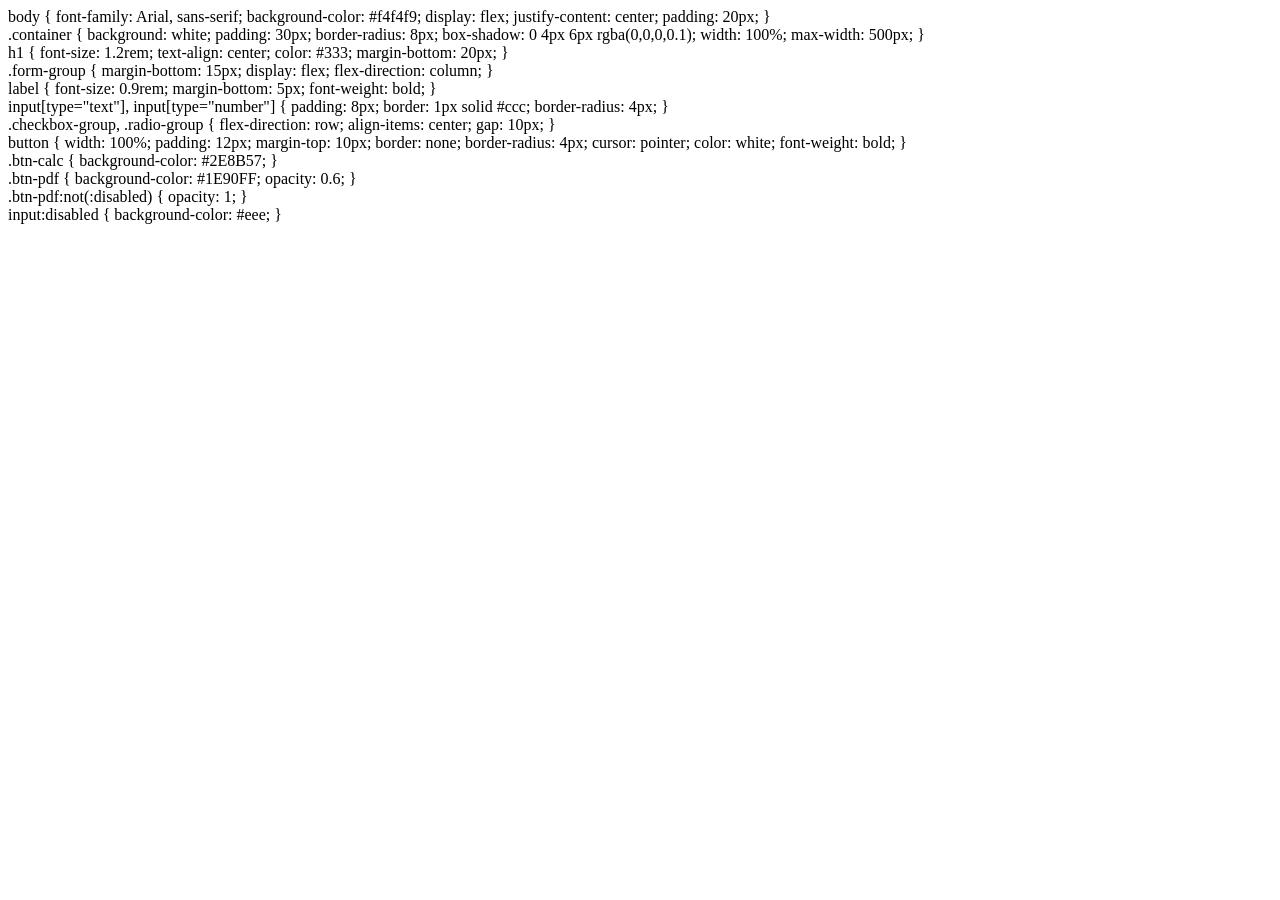
<file: style.css.html>
<html xmlns:o="urn:schemas-microsoft-com:office:office" xmlns:w="urn:schemas-microsoft-com:office:word" xmlns:dt="uuid:C2F41010-65B3-11d1-A29F-00AA00C14882" xmlns="http://www.w3.org/TR/REC-html40"><head><meta http-equiv=Content-Type  content="text/html; charset=utf-8" ><meta name=ProgId  content=Word.Document ><meta name=Generator  content="Microsoft Word 14" ><meta name=Originator  content="Microsoft Word 14" ><link rel=File-List  href="style.css.files/filelist.xml" ><title></title><!--[if gte mso 9]><xml><o:DocumentProperties><o:Author>Thiago</o:Author><o:LastAuthor>Professor Thiago Paiva</o:LastAuthor><o:Revision>1</o:Revision><o:Pages>1</o:Pages></o:DocumentProperties><o:CustomDocumentProperties><o:KSOProductBuildVer dt:dt="string" >1046-12.2.0.23196</o:KSOProductBuildVer><o:ICV dt:dt="string" >0309EFD34F5C44BAA7F185272F250162_13</o:ICV></o:CustomDocumentProperties></xml><![endif]--><!--[if gte mso 9]><xml><o:OfficeDocumentSettings></o:OfficeDocumentSettings></xml><![endif]--><!--[if gte mso 9]><xml><w:WordDocument><w:BrowserLevel>MicrosoftInternetExplorer4</w:BrowserLevel><w:DisplayHorizontalDrawingGridEvery>0</w:DisplayHorizontalDrawingGridEvery><w:DisplayVerticalDrawingGridEvery>2</w:DisplayVerticalDrawingGridEvery><w:DocumentKind>DocumentNotSpecified</w:DocumentKind><w:DrawingGridVerticalSpacing>7.8 磅</w:DrawingGridVerticalSpacing><w:PunctuationKerning></w:PunctuationKerning><w:View>Web</w:View><w:Compatibility><w:AdjustLineHeightInTable/><w:DontGrowAutofit/><w:DoNotExpandShiftReturn/></w:Compatibility><w:Zoom>0</w:Zoom></w:WordDocument></xml><![endif]--><!--[if gte mso 9]><xml><w:LatentStyles DefLockedState="false"  DefUnhideWhenUsed="true"  DefSemiHidden="true"  DefQFormat="false"  DefPriority="99"  LatentStyleCount="260" >
<w:LsdException Locked="false"  Priority="0"  SemiHidden="false"  UnhideWhenUsed="false"  QFormat="true"  Name="Normal" ></w:LsdException>
<w:LsdException Locked="false"  Priority="0"  SemiHidden="false"  UnhideWhenUsed="false"  QFormat="true"  Name="heading 1" ></w:LsdException>
<w:LsdException Locked="false"  Priority="0"  SemiHidden="false"  QFormat="true"  Name="heading 2" ></w:LsdException>
<w:LsdException Locked="false"  Priority="0"  SemiHidden="false"  QFormat="true"  Name="heading 3" ></w:LsdException>
<w:LsdException Locked="false"  Priority="0"  SemiHidden="false"  QFormat="true"  Name="heading 4" ></w:LsdException>
<w:LsdException Locked="false"  Priority="0"  SemiHidden="false"  QFormat="true"  Name="heading 5" ></w:LsdException>
<w:LsdException Locked="false"  Priority="0"  SemiHidden="false"  QFormat="true"  Name="heading 6" ></w:LsdException>
<w:LsdException Locked="false"  Priority="0"  SemiHidden="false"  QFormat="true"  Name="heading 7" ></w:LsdException>
<w:LsdException Locked="false"  Priority="0"  SemiHidden="false"  QFormat="true"  Name="heading 8" ></w:LsdException>
<w:LsdException Locked="false"  Priority="0"  SemiHidden="false"  QFormat="true"  Name="heading 9" ></w:LsdException>
<w:LsdException Locked="false"  Priority="0"  SemiHidden="false"  UnhideWhenUsed="false"  Name="index 1" ></w:LsdException>
<w:LsdException Locked="false"  Priority="0"  SemiHidden="false"  UnhideWhenUsed="false"  Name="index 2" ></w:LsdException>
<w:LsdException Locked="false"  Priority="0"  SemiHidden="false"  UnhideWhenUsed="false"  Name="index 3" ></w:LsdException>
<w:LsdException Locked="false"  Priority="0"  SemiHidden="false"  UnhideWhenUsed="false"  Name="index 4" ></w:LsdException>
<w:LsdException Locked="false"  Priority="0"  SemiHidden="false"  UnhideWhenUsed="false"  Name="index 5" ></w:LsdException>
<w:LsdException Locked="false"  Priority="0"  SemiHidden="false"  UnhideWhenUsed="false"  Name="index 6" ></w:LsdException>
<w:LsdException Locked="false"  Priority="0"  SemiHidden="false"  UnhideWhenUsed="false"  Name="index 7" ></w:LsdException>
<w:LsdException Locked="false"  Priority="0"  SemiHidden="false"  UnhideWhenUsed="false"  Name="index 8" ></w:LsdException>
<w:LsdException Locked="false"  Priority="0"  SemiHidden="false"  UnhideWhenUsed="false"  Name="index 9" ></w:LsdException>
<w:LsdException Locked="false"  Priority="0"  SemiHidden="false"  UnhideWhenUsed="false"  Name="toc 1" ></w:LsdException>
<w:LsdException Locked="false"  Priority="0"  SemiHidden="false"  UnhideWhenUsed="false"  Name="toc 2" ></w:LsdException>
<w:LsdException Locked="false"  Priority="0"  SemiHidden="false"  UnhideWhenUsed="false"  Name="toc 3" ></w:LsdException>
<w:LsdException Locked="false"  Priority="0"  SemiHidden="false"  UnhideWhenUsed="false"  Name="toc 4" ></w:LsdException>
<w:LsdException Locked="false"  Priority="0"  SemiHidden="false"  UnhideWhenUsed="false"  Name="toc 5" ></w:LsdException>
<w:LsdException Locked="false"  Priority="0"  SemiHidden="false"  UnhideWhenUsed="false"  Name="toc 6" ></w:LsdException>
<w:LsdException Locked="false"  Priority="0"  SemiHidden="false"  UnhideWhenUsed="false"  Name="toc 7" ></w:LsdException>
<w:LsdException Locked="false"  Priority="0"  SemiHidden="false"  UnhideWhenUsed="false"  Name="toc 8" ></w:LsdException>
<w:LsdException Locked="false"  Priority="0"  SemiHidden="false"  UnhideWhenUsed="false"  Name="toc 9" ></w:LsdException>
<w:LsdException Locked="false"  Priority="0"  SemiHidden="false"  UnhideWhenUsed="false"  Name="Normal Indent" ></w:LsdException>
<w:LsdException Locked="false"  Priority="0"  SemiHidden="false"  UnhideWhenUsed="false"  Name="footnote text" ></w:LsdException>
<w:LsdException Locked="false"  Priority="0"  SemiHidden="false"  UnhideWhenUsed="false"  Name="annotation text" ></w:LsdException>
<w:LsdException Locked="false"  Priority="0"  SemiHidden="false"  UnhideWhenUsed="false"  Name="header" ></w:LsdException>
<w:LsdException Locked="false"  Priority="0"  SemiHidden="false"  UnhideWhenUsed="false"  Name="footer" ></w:LsdException>
<w:LsdException Locked="false"  Priority="0"  SemiHidden="false"  UnhideWhenUsed="false"  Name="index heading" ></w:LsdException>
<w:LsdException Locked="false"  Priority="0"  SemiHidden="false"  QFormat="true"  Name="caption" ></w:LsdException>
<w:LsdException Locked="false"  Priority="0"  SemiHidden="false"  UnhideWhenUsed="false"  Name="table of figures" ></w:LsdException>
<w:LsdException Locked="false"  Priority="0"  SemiHidden="false"  UnhideWhenUsed="false"  Name="envelope address" ></w:LsdException>
<w:LsdException Locked="false"  Priority="0"  SemiHidden="false"  UnhideWhenUsed="false"  Name="envelope return" ></w:LsdException>
<w:LsdException Locked="false"  Priority="0"  SemiHidden="false"  UnhideWhenUsed="false"  Name="footnote reference" ></w:LsdException>
<w:LsdException Locked="false"  Priority="0"  SemiHidden="false"  UnhideWhenUsed="false"  Name="annotation reference" ></w:LsdException>
<w:LsdException Locked="false"  Priority="0"  SemiHidden="false"  UnhideWhenUsed="false"  Name="line number" ></w:LsdException>
<w:LsdException Locked="false"  Priority="0"  SemiHidden="false"  UnhideWhenUsed="false"  Name="page number" ></w:LsdException>
<w:LsdException Locked="false"  Priority="0"  SemiHidden="false"  UnhideWhenUsed="false"  Name="endnote reference" ></w:LsdException>
<w:LsdException Locked="false"  Priority="0"  SemiHidden="false"  UnhideWhenUsed="false"  Name="endnote text" ></w:LsdException>
<w:LsdException Locked="false"  Priority="0"  SemiHidden="false"  UnhideWhenUsed="false"  Name="table of authorities" ></w:LsdException>
<w:LsdException Locked="false"  Priority="0"  SemiHidden="false"  UnhideWhenUsed="false"  Name="macro" ></w:LsdException>
<w:LsdException Locked="false"  Priority="0"  SemiHidden="false"  UnhideWhenUsed="false"  Name="toa heading" ></w:LsdException>
<w:LsdException Locked="false"  Priority="0"  SemiHidden="false"  UnhideWhenUsed="false"  Name="List" ></w:LsdException>
<w:LsdException Locked="false"  Priority="0"  SemiHidden="false"  UnhideWhenUsed="false"  Name="List Bullet" ></w:LsdException>
<w:LsdException Locked="false"  Priority="0"  SemiHidden="false"  UnhideWhenUsed="false"  Name="List Number" ></w:LsdException>
<w:LsdException Locked="false"  Priority="0"  SemiHidden="false"  UnhideWhenUsed="false"  Name="List 2" ></w:LsdException>
<w:LsdException Locked="false"  Priority="0"  SemiHidden="false"  UnhideWhenUsed="false"  Name="List 3" ></w:LsdException>
<w:LsdException Locked="false"  Priority="0"  SemiHidden="false"  UnhideWhenUsed="false"  Name="List 4" ></w:LsdException>
<w:LsdException Locked="false"  Priority="0"  SemiHidden="false"  UnhideWhenUsed="false"  Name="List 5" ></w:LsdException>
<w:LsdException Locked="false"  Priority="0"  SemiHidden="false"  UnhideWhenUsed="false"  Name="List Bullet 2" ></w:LsdException>
<w:LsdException Locked="false"  Priority="0"  SemiHidden="false"  UnhideWhenUsed="false"  Name="List Bullet 3" ></w:LsdException>
<w:LsdException Locked="false"  Priority="0"  SemiHidden="false"  UnhideWhenUsed="false"  Name="List Bullet 4" ></w:LsdException>
<w:LsdException Locked="false"  Priority="0"  SemiHidden="false"  UnhideWhenUsed="false"  Name="List Bullet 5" ></w:LsdException>
<w:LsdException Locked="false"  Priority="0"  SemiHidden="false"  UnhideWhenUsed="false"  Name="List Number 2" ></w:LsdException>
<w:LsdException Locked="false"  Priority="0"  SemiHidden="false"  UnhideWhenUsed="false"  Name="List Number 3" ></w:LsdException>
<w:LsdException Locked="false"  Priority="0"  SemiHidden="false"  UnhideWhenUsed="false"  Name="List Number 4" ></w:LsdException>
<w:LsdException Locked="false"  Priority="0"  SemiHidden="false"  UnhideWhenUsed="false"  Name="List Number 5" ></w:LsdException>
<w:LsdException Locked="false"  Priority="0"  SemiHidden="false"  UnhideWhenUsed="false"  QFormat="true"  Name="Title" ></w:LsdException>
<w:LsdException Locked="false"  Priority="0"  SemiHidden="false"  UnhideWhenUsed="false"  Name="Closing" ></w:LsdException>
<w:LsdException Locked="false"  Priority="0"  SemiHidden="false"  UnhideWhenUsed="false"  Name="Signature" ></w:LsdException>
<w:LsdException Locked="false"  Priority="0"  UnhideWhenUsed="false"  Name="Default Paragraph Font" ></w:LsdException>
<w:LsdException Locked="false"  Priority="0"  SemiHidden="false"  UnhideWhenUsed="false"  Name="Body Text" ></w:LsdException>
<w:LsdException Locked="false"  Priority="0"  SemiHidden="false"  UnhideWhenUsed="false"  Name="Body Text Indent" ></w:LsdException>
<w:LsdException Locked="false"  Priority="0"  SemiHidden="false"  UnhideWhenUsed="false"  Name="List Continue" ></w:LsdException>
<w:LsdException Locked="false"  Priority="0"  SemiHidden="false"  UnhideWhenUsed="false"  Name="List Continue 2" ></w:LsdException>
<w:LsdException Locked="false"  Priority="0"  SemiHidden="false"  UnhideWhenUsed="false"  Name="List Continue 3" ></w:LsdException>
<w:LsdException Locked="false"  Priority="0"  SemiHidden="false"  UnhideWhenUsed="false"  Name="List Continue 4" ></w:LsdException>
<w:LsdException Locked="false"  Priority="0"  SemiHidden="false"  UnhideWhenUsed="false"  Name="List Continue 5" ></w:LsdException>
<w:LsdException Locked="false"  Priority="0"  SemiHidden="false"  UnhideWhenUsed="false"  Name="Message Header" ></w:LsdException>
<w:LsdException Locked="false"  Priority="0"  SemiHidden="false"  UnhideWhenUsed="false"  QFormat="true"  Name="Subtitle" ></w:LsdException>
<w:LsdException Locked="false"  Priority="0"  SemiHidden="false"  UnhideWhenUsed="false"  Name="Salutation" ></w:LsdException>
<w:LsdException Locked="false"  Priority="0"  SemiHidden="false"  UnhideWhenUsed="false"  Name="Date" ></w:LsdException>
<w:LsdException Locked="false"  Priority="0"  SemiHidden="false"  UnhideWhenUsed="false"  Name="Body Text First Indent" ></w:LsdException>
<w:LsdException Locked="false"  Priority="0"  SemiHidden="false"  UnhideWhenUsed="false"  Name="Body Text First Indent 2" ></w:LsdException>
<w:LsdException Locked="false"  Priority="0"  SemiHidden="false"  UnhideWhenUsed="false"  Name="Note Heading" ></w:LsdException>
<w:LsdException Locked="false"  Priority="0"  SemiHidden="false"  UnhideWhenUsed="false"  Name="Body Text 2" ></w:LsdException>
<w:LsdException Locked="false"  Priority="0"  SemiHidden="false"  UnhideWhenUsed="false"  Name="Body Text 3" ></w:LsdException>
<w:LsdException Locked="false"  Priority="0"  SemiHidden="false"  UnhideWhenUsed="false"  Name="Body Text Indent 2" ></w:LsdException>
<w:LsdException Locked="false"  Priority="0"  SemiHidden="false"  UnhideWhenUsed="false"  Name="Body Text Indent 3" ></w:LsdException>
<w:LsdException Locked="false"  Priority="0"  SemiHidden="false"  UnhideWhenUsed="false"  Name="Block Text" ></w:LsdException>
<w:LsdException Locked="false"  Priority="0"  SemiHidden="false"  UnhideWhenUsed="false"  Name="Hyperlink" ></w:LsdException>
<w:LsdException Locked="false"  Priority="0"  SemiHidden="false"  UnhideWhenUsed="false"  Name="FollowedHyperlink" ></w:LsdException>
<w:LsdException Locked="false"  Priority="0"  SemiHidden="false"  UnhideWhenUsed="false"  QFormat="true"  Name="Strong" ></w:LsdException>
<w:LsdException Locked="false"  Priority="0"  SemiHidden="false"  UnhideWhenUsed="false"  QFormat="true"  Name="Emphasis" ></w:LsdException>
<w:LsdException Locked="false"  Priority="0"  SemiHidden="false"  UnhideWhenUsed="false"  Name="Document Map" ></w:LsdException>
<w:LsdException Locked="false"  Priority="0"  SemiHidden="false"  UnhideWhenUsed="false"  Name="Plain Text" ></w:LsdException>
<w:LsdException Locked="false"  Priority="0"  SemiHidden="false"  UnhideWhenUsed="false"  Name="E-mail Signature" ></w:LsdException>
<w:LsdException Locked="false"  Priority="0"  SemiHidden="false"  UnhideWhenUsed="false"  Name="Normal (Web)" ></w:LsdException>
<w:LsdException Locked="false"  Priority="0"  SemiHidden="false"  UnhideWhenUsed="false"  Name="HTML Acronym" ></w:LsdException>
<w:LsdException Locked="false"  Priority="0"  SemiHidden="false"  UnhideWhenUsed="false"  Name="HTML Address" ></w:LsdException>
<w:LsdException Locked="false"  Priority="0"  SemiHidden="false"  UnhideWhenUsed="false"  Name="HTML Cite" ></w:LsdException>
<w:LsdException Locked="false"  Priority="0"  SemiHidden="false"  UnhideWhenUsed="false"  Name="HTML Code" ></w:LsdException>
<w:LsdException Locked="false"  Priority="0"  SemiHidden="false"  UnhideWhenUsed="false"  Name="HTML Definition" ></w:LsdException>
<w:LsdException Locked="false"  Priority="0"  SemiHidden="false"  UnhideWhenUsed="false"  Name="HTML Keyboard" ></w:LsdException>
<w:LsdException Locked="false"  Priority="0"  SemiHidden="false"  UnhideWhenUsed="false"  Name="HTML Preformatted" ></w:LsdException>
<w:LsdException Locked="false"  Priority="0"  SemiHidden="false"  UnhideWhenUsed="false"  Name="HTML Sample" ></w:LsdException>
<w:LsdException Locked="false"  Priority="0"  SemiHidden="false"  UnhideWhenUsed="false"  Name="HTML Typewriter" ></w:LsdException>
<w:LsdException Locked="false"  Priority="0"  SemiHidden="false"  UnhideWhenUsed="false"  Name="HTML Variable" ></w:LsdException>
<w:LsdException Locked="false"  Priority="0"  UnhideWhenUsed="false"  Name="Normal Table" ></w:LsdException>
<w:LsdException Locked="false"  Priority="0"  SemiHidden="false"  UnhideWhenUsed="false"  Name="annotation subject" ></w:LsdException>
<w:LsdException Locked="false"  Priority="99"  SemiHidden="false"  Name="No List" ></w:LsdException>
<w:LsdException Locked="false"  Priority="99"  SemiHidden="false"  Name="1 / a / i" ></w:LsdException>
<w:LsdException Locked="false"  Priority="99"  SemiHidden="false"  Name="1 / 1.1 / 1.1.1" ></w:LsdException>
<w:LsdException Locked="false"  Priority="99"  SemiHidden="false"  Name="Article / Section" ></w:LsdException>
<w:LsdException Locked="false"  Priority="0"  SemiHidden="false"  UnhideWhenUsed="false"  Name="Table Simple 1" ></w:LsdException>
<w:LsdException Locked="false"  Priority="0"  SemiHidden="false"  UnhideWhenUsed="false"  Name="Table Simple 2" ></w:LsdException>
<w:LsdException Locked="false"  Priority="0"  SemiHidden="false"  UnhideWhenUsed="false"  Name="Table Simple 3" ></w:LsdException>
<w:LsdException Locked="false"  Priority="0"  SemiHidden="false"  UnhideWhenUsed="false"  Name="Table Classic 1" ></w:LsdException>
<w:LsdException Locked="false"  Priority="0"  SemiHidden="false"  UnhideWhenUsed="false"  Name="Table Classic 2" ></w:LsdException>
<w:LsdException Locked="false"  Priority="0"  SemiHidden="false"  UnhideWhenUsed="false"  Name="Table Classic 3" ></w:LsdException>
<w:LsdException Locked="false"  Priority="0"  SemiHidden="false"  UnhideWhenUsed="false"  Name="Table Classic 4" ></w:LsdException>
<w:LsdException Locked="false"  Priority="0"  SemiHidden="false"  UnhideWhenUsed="false"  Name="Table Colorful 1" ></w:LsdException>
<w:LsdException Locked="false"  Priority="0"  SemiHidden="false"  UnhideWhenUsed="false"  Name="Table Colorful 2" ></w:LsdException>
<w:LsdException Locked="false"  Priority="0"  SemiHidden="false"  UnhideWhenUsed="false"  Name="Table Colorful 3" ></w:LsdException>
<w:LsdException Locked="false"  Priority="0"  SemiHidden="false"  UnhideWhenUsed="false"  Name="Table Columns 1" ></w:LsdException>
<w:LsdException Locked="false"  Priority="0"  SemiHidden="false"  UnhideWhenUsed="false"  Name="Table Columns 2" ></w:LsdException>
<w:LsdException Locked="false"  Priority="0"  SemiHidden="false"  UnhideWhenUsed="false"  Name="Table Columns 3" ></w:LsdException>
<w:LsdException Locked="false"  Priority="0"  SemiHidden="false"  UnhideWhenUsed="false"  Name="Table Columns 4" ></w:LsdException>
<w:LsdException Locked="false"  Priority="0"  SemiHidden="false"  UnhideWhenUsed="false"  Name="Table Columns 5" ></w:LsdException>
<w:LsdException Locked="false"  Priority="0"  SemiHidden="false"  UnhideWhenUsed="false"  Name="Table Grid 1" ></w:LsdException>
<w:LsdException Locked="false"  Priority="0"  SemiHidden="false"  UnhideWhenUsed="false"  Name="Table Grid 2" ></w:LsdException>
<w:LsdException Locked="false"  Priority="0"  SemiHidden="false"  UnhideWhenUsed="false"  Name="Table Grid 3" ></w:LsdException>
<w:LsdException Locked="false"  Priority="0"  SemiHidden="false"  UnhideWhenUsed="false"  Name="Table Grid 4" ></w:LsdException>
<w:LsdException Locked="false"  Priority="0"  SemiHidden="false"  UnhideWhenUsed="false"  Name="Table Grid 5" ></w:LsdException>
<w:LsdException Locked="false"  Priority="0"  SemiHidden="false"  UnhideWhenUsed="false"  Name="Table Grid 6" ></w:LsdException>
<w:LsdException Locked="false"  Priority="0"  SemiHidden="false"  UnhideWhenUsed="false"  Name="Table Grid 7" ></w:LsdException>
<w:LsdException Locked="false"  Priority="0"  SemiHidden="false"  UnhideWhenUsed="false"  Name="Table Grid 8" ></w:LsdException>
<w:LsdException Locked="false"  Priority="0"  SemiHidden="false"  UnhideWhenUsed="false"  Name="Table List 1" ></w:LsdException>
<w:LsdException Locked="false"  Priority="0"  SemiHidden="false"  UnhideWhenUsed="false"  Name="Table List 2" ></w:LsdException>
<w:LsdException Locked="false"  Priority="0"  SemiHidden="false"  UnhideWhenUsed="false"  Name="Table List 3" ></w:LsdException>
<w:LsdException Locked="false"  Priority="0"  SemiHidden="false"  UnhideWhenUsed="false"  Name="Table List 4" ></w:LsdException>
<w:LsdException Locked="false"  Priority="0"  SemiHidden="false"  UnhideWhenUsed="false"  Name="Table List 5" ></w:LsdException>
<w:LsdException Locked="false"  Priority="0"  SemiHidden="false"  UnhideWhenUsed="false"  Name="Table List 6" ></w:LsdException>
<w:LsdException Locked="false"  Priority="0"  SemiHidden="false"  UnhideWhenUsed="false"  Name="Table List 7" ></w:LsdException>
<w:LsdException Locked="false"  Priority="0"  SemiHidden="false"  UnhideWhenUsed="false"  Name="Table List 8" ></w:LsdException>
<w:LsdException Locked="false"  Priority="0"  SemiHidden="false"  UnhideWhenUsed="false"  Name="Table 3D effects 1" ></w:LsdException>
<w:LsdException Locked="false"  Priority="0"  SemiHidden="false"  UnhideWhenUsed="false"  Name="Table 3D effects 2" ></w:LsdException>
<w:LsdException Locked="false"  Priority="0"  SemiHidden="false"  UnhideWhenUsed="false"  Name="Table 3D effects 3" ></w:LsdException>
<w:LsdException Locked="false"  Priority="0"  SemiHidden="false"  UnhideWhenUsed="false"  Name="Table Contemporary" ></w:LsdException>
<w:LsdException Locked="false"  Priority="0"  SemiHidden="false"  UnhideWhenUsed="false"  Name="Table Elegant" ></w:LsdException>
<w:LsdException Locked="false"  Priority="0"  SemiHidden="false"  UnhideWhenUsed="false"  Name="Table Professional" ></w:LsdException>
<w:LsdException Locked="false"  Priority="0"  SemiHidden="false"  UnhideWhenUsed="false"  Name="Table Subtle 1" ></w:LsdException>
<w:LsdException Locked="false"  Priority="0"  SemiHidden="false"  UnhideWhenUsed="false"  Name="Table Subtle 2" ></w:LsdException>
<w:LsdException Locked="false"  Priority="0"  SemiHidden="false"  UnhideWhenUsed="false"  Name="Table Web 1" ></w:LsdException>
<w:LsdException Locked="false"  Priority="0"  SemiHidden="false"  UnhideWhenUsed="false"  Name="Table Web 2" ></w:LsdException>
<w:LsdException Locked="false"  Priority="0"  SemiHidden="false"  UnhideWhenUsed="false"  Name="Table Web 3" ></w:LsdException>
<w:LsdException Locked="false"  Priority="0"  SemiHidden="false"  UnhideWhenUsed="false"  Name="Balloon Text" ></w:LsdException>
<w:LsdException Locked="false"  Priority="0"  SemiHidden="false"  UnhideWhenUsed="false"  Name="Table Grid" ></w:LsdException>
<w:LsdException Locked="false"  Priority="0"  SemiHidden="false"  UnhideWhenUsed="false"  Name="Table Theme" ></w:LsdException>
<w:LsdException Locked="false"  Priority="99"  SemiHidden="false"  Name="Placeholder Text" ></w:LsdException>
<w:LsdException Locked="false"  Priority="99"  SemiHidden="false"  Name="No Spacing" ></w:LsdException>
<w:LsdException Locked="false"  Priority="99"  SemiHidden="false"  Name="Light Shading" ></w:LsdException>
<w:LsdException Locked="false"  Priority="99"  SemiHidden="false"  Name="Light List" ></w:LsdException>
<w:LsdException Locked="false"  Priority="99"  SemiHidden="false"  Name="Light Grid" ></w:LsdException>
<w:LsdException Locked="false"  Priority="99"  SemiHidden="false"  Name="Medium Shading 1" ></w:LsdException>
<w:LsdException Locked="false"  Priority="99"  SemiHidden="false"  Name="Medium Shading 2" ></w:LsdException>
<w:LsdException Locked="false"  Priority="99"  SemiHidden="false"  Name="Medium List 1" ></w:LsdException>
<w:LsdException Locked="false"  Priority="99"  SemiHidden="false"  Name="Medium List 2" ></w:LsdException>
<w:LsdException Locked="false"  Priority="99"  SemiHidden="false"  Name="Medium Grid 1" ></w:LsdException>
<w:LsdException Locked="false"  Priority="99"  SemiHidden="false"  Name="Medium Grid 2" ></w:LsdException>
<w:LsdException Locked="false"  Priority="99"  SemiHidden="false"  Name="Medium Grid 3" ></w:LsdException>
<w:LsdException Locked="false"  Priority="99"  SemiHidden="false"  Name="Dark List" ></w:LsdException>
<w:LsdException Locked="false"  Priority="99"  SemiHidden="false"  Name="Colorful Shading" ></w:LsdException>
<w:LsdException Locked="false"  Priority="99"  SemiHidden="false"  Name="Colorful List" ></w:LsdException>
<w:LsdException Locked="false"  Priority="99"  SemiHidden="false"  Name="Colorful Grid" ></w:LsdException>
<w:LsdException Locked="false"  Priority="99"  SemiHidden="false"  Name="Light Shading Accent 1" ></w:LsdException>
<w:LsdException Locked="false"  Priority="99"  SemiHidden="false"  Name="Light List Accent 1" ></w:LsdException>
<w:LsdException Locked="false"  Priority="99"  SemiHidden="false"  Name="Light Grid Accent 1" ></w:LsdException>
<w:LsdException Locked="false"  Priority="99"  SemiHidden="false"  Name="Medium Shading 1 Accent 1" ></w:LsdException>
<w:LsdException Locked="false"  Priority="99"  SemiHidden="false"  Name="Medium Shading 2 Accent 1" ></w:LsdException>
<w:LsdException Locked="false"  Priority="99"  SemiHidden="false"  Name="Medium List 1 Accent 1" ></w:LsdException>
<w:LsdException Locked="false"  Priority="99"  SemiHidden="false"  Name="List Paragraph" ></w:LsdException>
<w:LsdException Locked="false"  Priority="99"  SemiHidden="false"  Name="Quote" ></w:LsdException>
<w:LsdException Locked="false"  Priority="99"  SemiHidden="false"  Name="Intense Quote" ></w:LsdException>
<w:LsdException Locked="false"  Priority="99"  SemiHidden="false"  Name="Medium List 2 Accent 1" ></w:LsdException>
<w:LsdException Locked="false"  Priority="99"  SemiHidden="false"  Name="Medium Grid 1 Accent 1" ></w:LsdException>
<w:LsdException Locked="false"  Priority="99"  SemiHidden="false"  Name="Medium Grid 2 Accent 1" ></w:LsdException>
<w:LsdException Locked="false"  Priority="99"  SemiHidden="false"  Name="Medium Grid 3 Accent 1" ></w:LsdException>
<w:LsdException Locked="false"  Priority="99"  SemiHidden="false"  Name="Dark List Accent 1" ></w:LsdException>
<w:LsdException Locked="false"  Priority="99"  SemiHidden="false"  Name="Colorful Shading Accent 1" ></w:LsdException>
<w:LsdException Locked="false"  Priority="99"  SemiHidden="false"  Name="Colorful List Accent 1" ></w:LsdException>
<w:LsdException Locked="false"  Priority="99"  SemiHidden="false"  Name="Colorful Grid Accent 1" ></w:LsdException>
<w:LsdException Locked="false"  Priority="99"  SemiHidden="false"  Name="Light Shading Accent 2" ></w:LsdException>
<w:LsdException Locked="false"  Priority="99"  SemiHidden="false"  Name="Light List Accent 2" ></w:LsdException>
<w:LsdException Locked="false"  Priority="99"  SemiHidden="false"  Name="Light Grid Accent 2" ></w:LsdException>
<w:LsdException Locked="false"  Priority="99"  SemiHidden="false"  Name="Medium Shading 1 Accent 2" ></w:LsdException>
<w:LsdException Locked="false"  Priority="99"  SemiHidden="false"  Name="Medium Shading 2 Accent 2" ></w:LsdException>
<w:LsdException Locked="false"  Priority="99"  SemiHidden="false"  Name="Medium List 1 Accent 2" ></w:LsdException>
<w:LsdException Locked="false"  Priority="99"  SemiHidden="false"  Name="Medium List 2 Accent 2" ></w:LsdException>
<w:LsdException Locked="false"  Priority="99"  SemiHidden="false"  Name="Medium Grid 1 Accent 2" ></w:LsdException>
<w:LsdException Locked="false"  Priority="99"  SemiHidden="false"  Name="Medium Grid 2 Accent 2" ></w:LsdException>
<w:LsdException Locked="false"  Priority="99"  SemiHidden="false"  Name="Medium Grid 3 Accent 2" ></w:LsdException>
<w:LsdException Locked="false"  Priority="99"  SemiHidden="false"  Name="Dark List Accent 2" ></w:LsdException>
<w:LsdException Locked="false"  Priority="99"  SemiHidden="false"  Name="Colorful Shading Accent 2" ></w:LsdException>
<w:LsdException Locked="false"  Priority="99"  SemiHidden="false"  Name="Colorful List Accent 2" ></w:LsdException>
<w:LsdException Locked="false"  Priority="99"  SemiHidden="false"  Name="Colorful Grid Accent 2" ></w:LsdException>
<w:LsdException Locked="false"  Priority="99"  SemiHidden="false"  Name="Light Shading Accent 3" ></w:LsdException>
<w:LsdException Locked="false"  Priority="99"  SemiHidden="false"  Name="Light List Accent 3" ></w:LsdException>
<w:LsdException Locked="false"  Priority="99"  SemiHidden="false"  Name="Light Grid Accent 3" ></w:LsdException>
<w:LsdException Locked="false"  Priority="99"  SemiHidden="false"  Name="Medium Shading 1 Accent 3" ></w:LsdException>
<w:LsdException Locked="false"  Priority="99"  SemiHidden="false"  Name="Medium Shading 2 Accent 3" ></w:LsdException>
<w:LsdException Locked="false"  Priority="99"  SemiHidden="false"  Name="Medium List 1 Accent 3" ></w:LsdException>
<w:LsdException Locked="false"  Priority="99"  SemiHidden="false"  Name="Medium List 2 Accent 3" ></w:LsdException>
<w:LsdException Locked="false"  Priority="99"  SemiHidden="false"  Name="Medium Grid 1 Accent 3" ></w:LsdException>
<w:LsdException Locked="false"  Priority="99"  SemiHidden="false"  Name="Medium Grid 2 Accent 3" ></w:LsdException>
<w:LsdException Locked="false"  Priority="99"  SemiHidden="false"  Name="Medium Grid 3 Accent 3" ></w:LsdException>
<w:LsdException Locked="false"  Priority="99"  SemiHidden="false"  Name="Dark List Accent 3" ></w:LsdException>
<w:LsdException Locked="false"  Priority="99"  SemiHidden="false"  Name="Colorful Shading Accent 3" ></w:LsdException>
<w:LsdException Locked="false"  Priority="99"  SemiHidden="false"  Name="Colorful List Accent 3" ></w:LsdException>
<w:LsdException Locked="false"  Priority="99"  SemiHidden="false"  Name="Colorful Grid Accent 3" ></w:LsdException>
<w:LsdException Locked="false"  Priority="99"  SemiHidden="false"  Name="Light Shading Accent 4" ></w:LsdException>
<w:LsdException Locked="false"  Priority="99"  SemiHidden="false"  Name="Light List Accent 4" ></w:LsdException>
<w:LsdException Locked="false"  Priority="99"  SemiHidden="false"  Name="Light Grid Accent 4" ></w:LsdException>
<w:LsdException Locked="false"  Priority="99"  SemiHidden="false"  Name="Medium Shading 1 Accent 4" ></w:LsdException>
<w:LsdException Locked="false"  Priority="99"  SemiHidden="false"  Name="Medium Shading 2 Accent 4" ></w:LsdException>
<w:LsdException Locked="false"  Priority="99"  SemiHidden="false"  Name="Medium List 1 Accent 4" ></w:LsdException>
<w:LsdException Locked="false"  Priority="99"  SemiHidden="false"  Name="Medium List 2 Accent 4" ></w:LsdException>
<w:LsdException Locked="false"  Priority="99"  SemiHidden="false"  Name="Medium Grid 1 Accent 4" ></w:LsdException>
<w:LsdException Locked="false"  Priority="99"  SemiHidden="false"  Name="Medium Grid 2 Accent 4" ></w:LsdException>
<w:LsdException Locked="false"  Priority="99"  SemiHidden="false"  Name="Medium Grid 3 Accent 4" ></w:LsdException>
<w:LsdException Locked="false"  Priority="99"  SemiHidden="false"  Name="Dark List Accent 4" ></w:LsdException>
<w:LsdException Locked="false"  Priority="99"  SemiHidden="false"  Name="Colorful Shading Accent 4" ></w:LsdException>
<w:LsdException Locked="false"  Priority="99"  SemiHidden="false"  Name="Colorful List Accent 4" ></w:LsdException>
<w:LsdException Locked="false"  Priority="99"  SemiHidden="false"  Name="Colorful Grid Accent 4" ></w:LsdException>
<w:LsdException Locked="false"  Priority="99"  SemiHidden="false"  Name="Light Shading Accent 5" ></w:LsdException>
<w:LsdException Locked="false"  Priority="99"  SemiHidden="false"  Name="Light List Accent 5" ></w:LsdException>
<w:LsdException Locked="false"  Priority="99"  SemiHidden="false"  Name="Light Grid Accent 5" ></w:LsdException>
<w:LsdException Locked="false"  Priority="99"  SemiHidden="false"  Name="Medium Shading 1 Accent 5" ></w:LsdException>
<w:LsdException Locked="false"  Priority="99"  SemiHidden="false"  Name="Medium Shading 2 Accent 5" ></w:LsdException>
<w:LsdException Locked="false"  Priority="99"  SemiHidden="false"  Name="Medium List 1 Accent 5" ></w:LsdException>
<w:LsdException Locked="false"  Priority="99"  SemiHidden="false"  Name="Medium List 2 Accent 5" ></w:LsdException>
<w:LsdException Locked="false"  Priority="99"  SemiHidden="false"  Name="Medium Grid 1 Accent 5" ></w:LsdException>
<w:LsdException Locked="false"  Priority="99"  SemiHidden="false"  Name="Medium Grid 2 Accent 5" ></w:LsdException>
<w:LsdException Locked="false"  Priority="99"  SemiHidden="false"  Name="Medium Grid 3 Accent 5" ></w:LsdException>
<w:LsdException Locked="false"  Priority="99"  SemiHidden="false"  Name="Dark List Accent 5" ></w:LsdException>
<w:LsdException Locked="false"  Priority="99"  SemiHidden="false"  Name="Colorful Shading Accent 5" ></w:LsdException>
<w:LsdException Locked="false"  Priority="99"  SemiHidden="false"  Name="Colorful List Accent 5" ></w:LsdException>
<w:LsdException Locked="false"  Priority="99"  SemiHidden="false"  Name="Colorful Grid Accent 5" ></w:LsdException>
<w:LsdException Locked="false"  Priority="99"  SemiHidden="false"  Name="Light Shading Accent 6" ></w:LsdException>
<w:LsdException Locked="false"  Priority="99"  SemiHidden="false"  Name="Light List Accent 6" ></w:LsdException>
<w:LsdException Locked="false"  Priority="99"  SemiHidden="false"  Name="Light Grid Accent 6" ></w:LsdException>
<w:LsdException Locked="false"  Priority="99"  SemiHidden="false"  Name="Medium Shading 1 Accent 6" ></w:LsdException>
<w:LsdException Locked="false"  Priority="99"  SemiHidden="false"  Name="Medium Shading 2 Accent 6" ></w:LsdException>
<w:LsdException Locked="false"  Priority="99"  SemiHidden="false"  Name="Medium List 1 Accent 6" ></w:LsdException>
<w:LsdException Locked="false"  Priority="99"  SemiHidden="false"  Name="Medium List 2 Accent 6" ></w:LsdException>
<w:LsdException Locked="false"  Priority="99"  SemiHidden="false"  Name="Medium Grid 1 Accent 6" ></w:LsdException>
<w:LsdException Locked="false"  Priority="99"  SemiHidden="false"  Name="Medium Grid 2 Accent 6" ></w:LsdException>
<w:LsdException Locked="false"  Priority="99"  SemiHidden="false"  Name="Medium Grid 3 Accent 6" ></w:LsdException>
<w:LsdException Locked="false"  Priority="99"  SemiHidden="false"  Name="Dark List Accent 6" ></w:LsdException>
<w:LsdException Locked="false"  Priority="99"  SemiHidden="false"  Name="Colorful Shading Accent 6" ></w:LsdException>
<w:LsdException Locked="false"  Priority="99"  SemiHidden="false"  Name="Colorful List Accent 6" ></w:LsdException>
<w:LsdException Locked="false"  Priority="99"  SemiHidden="false"  Name="Colorful Grid Accent 6" ></w:LsdException>
</w:LatentStyles></xml><![endif]--><style>
@font-face{
font-family:"Times New Roman";
}

@font-face{
font-family:"宋体";
}

@font-face{
font-family:"Calibri";
}

@font-face{
font-family:"SimSun";
}

@font-face{
font-family:"Symbol";
}

p.MsoNormal{
mso-style-name:Normal;
mso-style-parent:"";
margin:0pt;
margin-bottom:.0001pt;
font-family:Calibri;
mso-fareast-font-family:SimSun;
mso-bidi-font-family:'Times New Roman';
}

span.10{
font-family:Calibri;
}

span.msoIns{
mso-style-type:export-only;
mso-style-name:"";
text-decoration:underline;
text-underline:single;
color:blue;
}

span.msoDel{
mso-style-type:export-only;
mso-style-name:"";
text-decoration:line-through;
color:red;
}

table.MsoNormalTable{
mso-style-name:"Tabela normal";
mso-style-parent:"";
mso-style-noshow:yes;
mso-tstyle-rowband-size:0;
mso-tstyle-colband-size:0;
mso-padding-alt:0,0000pt 5,4000pt 0,0000pt 5,4000pt;
mso-para-margin:0pt;
mso-para-margin-bottom:.0001pt;
mso-pagination:widow-orphan;
font-family:'Times New Roman';
font-size:10,0000pt;
mso-ansi-language:#0400;
mso-fareast-language:#0400;
mso-bidi-language:#0400;
}
@page{mso-page-border-surround-header:no;
	mso-page-border-surround-footer:no;}@page Section0{
margin-top:72,0000pt;
margin-bottom:72,0000pt;
margin-left:90,0000pt;
margin-right:90,0000pt;
size:595,3000pt 841,9000pt;
layout-grid:18,0000pt;
mso-header-margin:36,0000pt;
mso-footer-margin:36,0000pt;
}
div.Section0{page:Section0;}</style></head><body style="tab-interval:35pt;" ><!--StartFragment--><div class="Section0"  style="layout-grid:18,0000pt;" ><p class=MsoNormal ><span style="mso-spacerun:'yes';font-family:Calibri;mso-fareast-font-family:SimSun;
mso-bidi-font-family:'Times New Roman';" >body { font-family: Arial, sans-serif; background-color: #f4f4f9; display: flex; justify-content: center; padding: 20px; }</span><span style="mso-spacerun:'yes';font-family:Calibri;mso-fareast-font-family:SimSun;
mso-bidi-font-family:'Times New Roman';" ><o:p></o:p></span></p><p class=MsoNormal ><span style="mso-spacerun:'yes';font-family:Calibri;mso-fareast-font-family:SimSun;
mso-bidi-font-family:'Times New Roman';" >.container { background: white; padding: 30px; border-radius: 8px; box-shadow: 0 4px 6px rgba(0,0,0,0.1); width: 100%; max-width: 500px; }</span><span style="mso-spacerun:'yes';font-family:Calibri;mso-fareast-font-family:SimSun;
mso-bidi-font-family:'Times New Roman';" ><o:p></o:p></span></p><p class=MsoNormal ><span style="mso-spacerun:'yes';font-family:Calibri;mso-fareast-font-family:SimSun;
mso-bidi-font-family:'Times New Roman';" >h1 { font-size: 1.2rem; text-align: center; color: #333; margin-bottom: 20px; }</span><span style="mso-spacerun:'yes';font-family:Calibri;mso-fareast-font-family:SimSun;
mso-bidi-font-family:'Times New Roman';" ><o:p></o:p></span></p><p class=MsoNormal ><span style="mso-spacerun:'yes';font-family:Calibri;mso-fareast-font-family:SimSun;
mso-bidi-font-family:'Times New Roman';" >.form-group { margin-bottom: 15px; display: flex; flex-direction: column; }</span><span style="mso-spacerun:'yes';font-family:Calibri;mso-fareast-font-family:SimSun;
mso-bidi-font-family:'Times New Roman';" ><o:p></o:p></span></p><p class=MsoNormal ><span style="mso-spacerun:'yes';font-family:Calibri;mso-fareast-font-family:SimSun;
mso-bidi-font-family:'Times New Roman';" >label { font-size: 0.9rem; margin-bottom: 5px; font-weight: bold; }</span><span style="mso-spacerun:'yes';font-family:Calibri;mso-fareast-font-family:SimSun;
mso-bidi-font-family:'Times New Roman';" ><o:p></o:p></span></p><p class=MsoNormal ><span style="mso-spacerun:'yes';font-family:Calibri;mso-fareast-font-family:SimSun;
mso-bidi-font-family:'Times New Roman';" >input[type="text"], input[type="number"] { padding: 8px; border: 1px solid #ccc; border-radius: 4px; }</span><span style="mso-spacerun:'yes';font-family:Calibri;mso-fareast-font-family:SimSun;
mso-bidi-font-family:'Times New Roman';" ><o:p></o:p></span></p><p class=MsoNormal ><span style="mso-spacerun:'yes';font-family:Calibri;mso-fareast-font-family:SimSun;
mso-bidi-font-family:'Times New Roman';" >.checkbox-group, .radio-group { flex-direction: row; align-items: center; gap: 10px; }</span><span style="mso-spacerun:'yes';font-family:Calibri;mso-fareast-font-family:SimSun;
mso-bidi-font-family:'Times New Roman';" ><o:p></o:p></span></p><p class=MsoNormal ><span style="mso-spacerun:'yes';font-family:Calibri;mso-fareast-font-family:SimSun;
mso-bidi-font-family:'Times New Roman';" >button { width: 100%; padding: 12px; margin-top: 10px; border: none; border-radius: 4px; cursor: pointer; color: white; font-weight: bold; }</span><span style="mso-spacerun:'yes';font-family:Calibri;mso-fareast-font-family:SimSun;
mso-bidi-font-family:'Times New Roman';" ><o:p></o:p></span></p><p class=MsoNormal ><span style="mso-spacerun:'yes';font-family:Calibri;mso-fareast-font-family:SimSun;
mso-bidi-font-family:'Times New Roman';" >.btn-calc { background-color: #2E8B57; }</span><span style="mso-spacerun:'yes';font-family:Calibri;mso-fareast-font-family:SimSun;
mso-bidi-font-family:'Times New Roman';" ><o:p></o:p></span></p><p class=MsoNormal ><span style="mso-spacerun:'yes';font-family:Calibri;mso-fareast-font-family:SimSun;
mso-bidi-font-family:'Times New Roman';" >.btn-pdf { background-color: #1E90FF; opacity: 0.6; }</span><span style="mso-spacerun:'yes';font-family:Calibri;mso-fareast-font-family:SimSun;
mso-bidi-font-family:'Times New Roman';" ><o:p></o:p></span></p><p class=MsoNormal ><span style="mso-spacerun:'yes';font-family:Calibri;mso-fareast-font-family:SimSun;
mso-bidi-font-family:'Times New Roman';" >.btn-pdf:not(:disabled) { opacity: 1; }</span><span style="mso-spacerun:'yes';font-family:Calibri;mso-fareast-font-family:SimSun;
mso-bidi-font-family:'Times New Roman';" ><o:p></o:p></span></p><p class=MsoNormal ><span style="mso-spacerun:'yes';font-family:Calibri;mso-fareast-font-family:SimSun;
mso-bidi-font-family:'Times New Roman';" >input:disabled { background-color: #eee; }</span><span style="mso-spacerun:'yes';font-family:Calibri;mso-fareast-font-family:SimSun;
mso-bidi-font-family:'Times New Roman';" ><o:p></o:p></span></p></div><!--EndFragment--></body></html>
</file>
